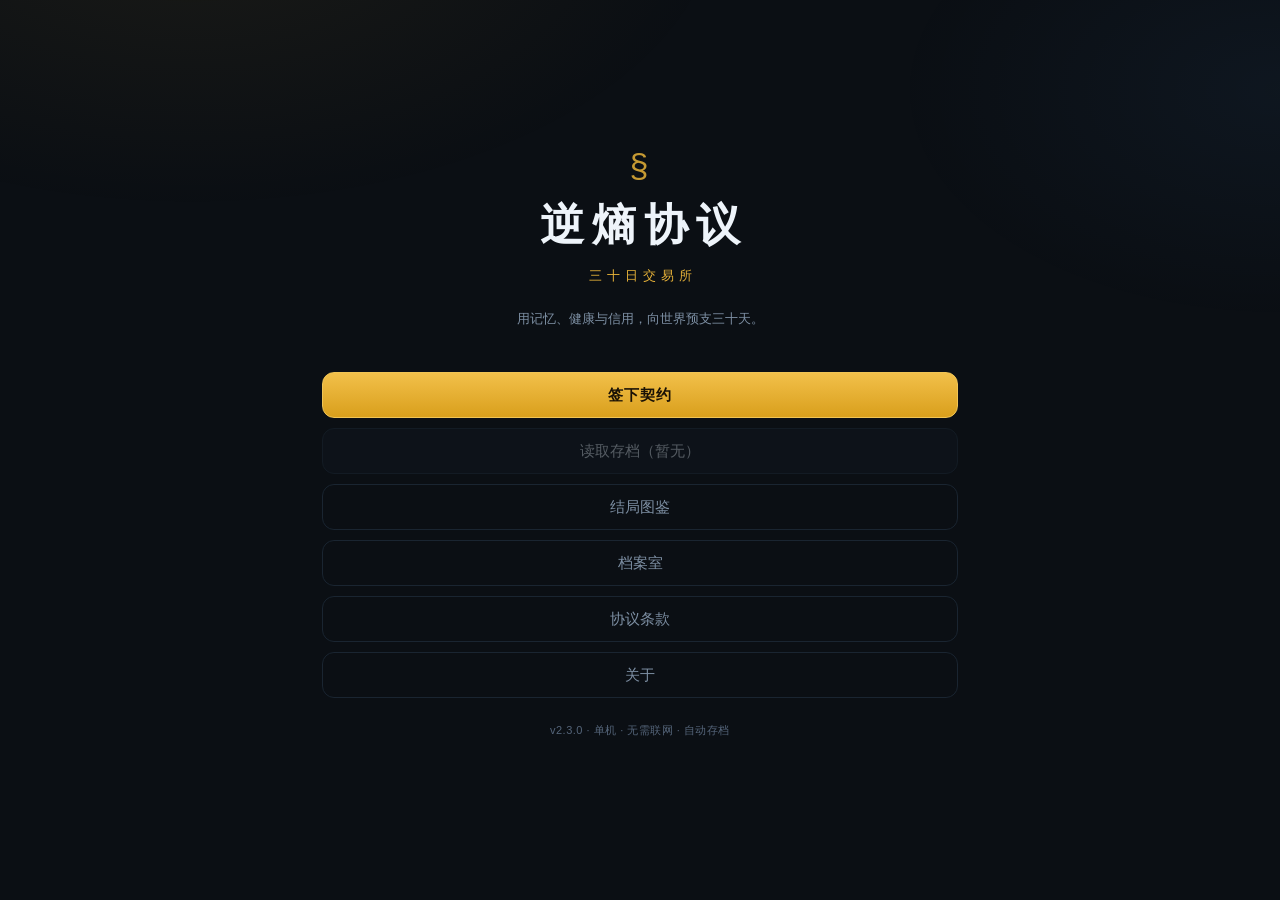
<file: index.html>
<!doctype html>
<!-- 逆熵协议 v2.3.0 · 单文件网页版 · 双击就能玩，不需要联网 -->
<html lang="zh-CN">
<head>
<meta charset="utf-8">
<meta name="viewport" content="width=device-width, initial-scale=1, viewport-fit=cover">
<meta name="theme-color" content="#0b0f14">
<meta name="application-name" content="逆熵协议">
<meta name="description" content="逆熵协议：三十日交易所 —— 单机文字策略游戏">
<title>逆熵协议 · 三十日交易所</title>

<style>
/* 逆熵协议 · style.css */
:root{
  --bg:#0b0f14;
  --panel:#131a23;
  --panel-2:#0e141b;
  --line:#22303f;
  --line-soft:#1a2531;
  --text:#cfd8e3;
  --text-hi:#eef4fa;
  --dim:#7d8fa3;
  --accent:#e8b339;
  --accent-soft:#3a2f13;
  --cool:#58a6ff;
  --good:#46b17b;
  --bad:#e5534b;
  --event:#d29922;
  --radius:12px;
  --tap:46px;
}
*{box-sizing:border-box;-webkit-tap-highlight-color:transparent;}
html,body{margin:0;padding:0;height:100%;}
body{
  background:var(--bg);
  color:var(--text);
  font-family:-apple-system,BlinkMacSystemFont,"Segoe UI","PingFang SC","Hiragino Sans GB","Microsoft YaHei",sans-serif;
  font-size:15px;line-height:1.6;
  overflow:hidden;
  -webkit-font-smoothing:antialiased;
}
body::before{
  content:"";position:fixed;inset:0;pointer-events:none;z-index:0;
  background:
    radial-gradient(900px 500px at 15% -10%, rgba(232,179,57,.07), transparent 60%),
    radial-gradient(700px 420px at 100% 10%, rgba(88,166,255,.05), transparent 55%);
}
.hidden{display:none !important;}
#screen-game{overflow-y:auto;overscroll-behavior:contain;}
#screen-game > *{flex-shrink:0;}
.num{font-variant-numeric:tabular-nums;}

/* ---------- 屏幕骨架 ---------- */
.screen{
  position:relative;z-index:1;
  height:100dvh;height:100vh;height:100dvh;
  display:flex;flex-direction:column;
  padding:calc(env(safe-area-inset-top) + 10px) 14px calc(env(safe-area-inset-bottom) + 10px);
  max-width:560px;margin:0 auto;width:100%;
}
.scroll-body{flex:1;overflow-y:auto;-webkit-overflow-scrolling:touch;padding-bottom:14px;}

/* ---------- 标题页 ---------- */
.title-wrap{
  flex:1;display:flex;flex-direction:column;justify-content:center;
  text-align:center;gap:6px;padding-bottom:12px;
}
.logo-mark{
  font-size:34px;color:var(--accent);opacity:.85;line-height:1;
  letter-spacing:2px;margin-bottom:2px;
}
.game-title{
  font-size:34px;letter-spacing:8px;margin:0;color:var(--text-hi);font-weight:600;
  text-indent:8px;
}
.game-sub{
  margin:0;color:var(--accent);letter-spacing:5px;font-size:13px;text-indent:5px;
}
.tagline{
  color:var(--dim);font-size:13px;margin:16px 24px 0;min-height:2.4em;
}
.title-buttons{
  display:flex;flex-direction:column;gap:10px;margin:26px 18px 0;
}
.foot-note{
  color:#55657a;font-size:11px;text-align:center;margin:18px 0 0;letter-spacing:.5px;
}
.foot-note.warn{color:#d29922;margin-top:8px;}
.persist-hint{font-size:11px;color:#d29922;text-align:center;margin:0 0 6px;line-height:1.4;}

/* ---------- 按钮 ---------- */
.btn{
  appearance:none;border:1px solid var(--line);background:var(--panel);color:var(--text);
  min-height:var(--tap);padding:10px 16px;border-radius:var(--radius);
  font-size:15px;font-family:inherit;cursor:pointer;
  display:flex;align-items:center;justify-content:center;gap:8px;
  transition:background .12s ease,border-color .12s ease,transform .06s ease;
  text-align:center;
}
.btn:active{transform:scale(.985);}
.btn:hover{background:#18212c;}
.btn-primary{
  background:linear-gradient(180deg,#f2c04a,#d99f1c);border-color:#f0c455;
  color:#1a1206;font-weight:700;letter-spacing:1px;
}
.btn-primary:hover{background:linear-gradient(180deg,#ffd066,#e6ad2b);}
.btn-ghost{background:transparent;border-color:var(--line-soft);color:var(--dim);}
.btn-ghost:hover{color:var(--text);border-color:var(--line);}
.btn.wide{width:100%;}
.btn.danger{color:#f08a84;border-color:#4a2523;margin-top:26px;}
.btn:disabled{opacity:.38;cursor:not-allowed;}
.icon-btn{
  appearance:none;background:transparent;border:1px solid var(--line-soft);color:var(--dim);
  width:40px;height:40px;border-radius:10px;font-size:18px;cursor:pointer;
  display:flex;align-items:center;justify-content:center;
}
.icon-btn:hover{color:var(--text);border-color:var(--line);}

/* ---------- 顶栏 ---------- */
.topbar{
  display:flex;align-items:center;gap:10px;margin-bottom:14px;
}
.topbar-title{flex:1;font-size:15px;letter-spacing:3px;color:var(--text-hi);}
.topbar-right{width:40px;}
.lead{color:var(--dim);font-size:13px;margin:0 0 18px;}
.section-h{
  font-size:13px;letter-spacing:2px;color:var(--accent);margin:26px 0 10px;
  border-left:3px solid var(--accent);padding-left:8px;font-weight:600;
}
.rules-body h3,.rules-actions h3{margin:0;}

/* ---------- 规则页 ---------- */
.rule-block{margin-bottom:20px;}
.rule-block h3{
  font-size:14px;color:var(--text-hi);margin:0 0 6px;letter-spacing:1px;font-weight:600;
}
.rule-block p{margin:0 0 6px;font-size:13.5px;color:var(--dim);}
.rule-block p strong{color:var(--text);font-weight:600;}
.rules-actions{display:flex;flex-direction:column;gap:6px;}
.rule-line{
  display:flex;gap:10px;align-items:baseline;
  padding:8px 10px;background:var(--panel-2);border:1px solid var(--line-soft);border-radius:9px;
}
.rule-line .rn{color:var(--text-hi);font-size:13.5px;min-width:76px;}
.rule-line .rd{color:var(--dim);font-size:12.5px;flex:1;}
.rule-line .rc{color:var(--accent);font-size:11px;white-space:nowrap;}
.rules-foot{margin:26px 0 6px;display:flex;flex-direction:column;gap:10px;}

/* ---------- HUD ---------- */
.hud{display:flex;align-items:center;gap:12px;margin-bottom:10px;}
.hud-day{display:flex;align-items:baseline;gap:5px;}
.hud-day-num{font-size:30px;font-weight:700;color:var(--text-hi);line-height:1;font-variant-numeric:tabular-nums;}
.hud-day-of{color:var(--dim);font-size:12px;}
.hud-ap{flex:1;display:flex;align-items:center;justify-content:flex-end;gap:8px;}
.ap-label{color:var(--dim);font-size:11px;letter-spacing:1px;}
.ap-pips{display:flex;gap:4px;}
.ap-pip{width:9px;height:9px;border-radius:50%;background:var(--line);}
.ap-pip.on{background:var(--accent);box-shadow:0 0 8px rgba(232,179,57,.55);}
.ap-num{color:var(--accent);font-size:13px;font-weight:700;font-variant-numeric:tabular-nums;min-width:18px;}

/* ---------- 资源 ---------- */
.stats{
  display:grid;grid-template-columns:repeat(4,1fr);gap:6px;margin-bottom:8px;
}
.stat{
  background:var(--panel-2);border:1px solid var(--line-soft);border-radius:9px;
  padding:6px 7px;
}
.stat .k{font-size:10px;color:var(--dim);letter-spacing:.5px;}
.stat .v{font-size:15px;font-weight:700;color:var(--text-hi);font-variant-numeric:tabular-nums;}
.stat.warn .v{color:var(--bad);}
.stat.good .v{color:var(--good);}
.stat.ent .v{color:var(--event);}
.stat small{font-size:9px;color:var(--dim);font-weight:400;}

/* ---------- 碎片 ---------- */
.frags{display:flex;flex-wrap:wrap;gap:5px;margin-bottom:8px;min-height:24px;}
.frag{
  font-size:11px;padding:3px 8px;border-radius:20px;cursor:pointer;
  background:rgba(88,166,255,.10);border:1px solid rgba(88,166,255,.35);color:#9fc7f5;
  white-space:nowrap;
}
.frag:hover{background:rgba(88,166,255,.18);}
.frag.badge{background:rgba(232,179,57,.14);border-color:rgba(232,179,57,.5);color:#f0c455;}
.frag-empty{color:#4d5d70;font-size:11px;}

/* ---------- 日志 ---------- */
.log{
  flex:0 0 auto;height:clamp(120px,24vh,200px);overflow-y:auto;
  background:var(--panel-2);border:1px solid var(--line-soft);border-radius:var(--radius);
  padding:10px 12px;font-size:12.5px;line-height:1.72;margin-bottom:10px;
  scrollbar-width:none;-ms-overflow-style:none;
}
.log::-webkit-scrollbar{display:none;width:0;height:0;}
.log div{margin-bottom:1px;word-break:break-word;}
.log .good{color:var(--good);}
.log .bad{color:var(--bad);}
.log .info{color:var(--cool);}
.log .event{color:var(--event);font-weight:600;}
.log .sys{color:var(--dim);}
.log .story{color:#c8b389;font-style:italic;}

/* ---------- 行动 ---------- */
.actions-wrap{margin-bottom:8px;}
.actions-h{
  display:flex;justify-content:space-between;align-items:baseline;
  font-size:11px;letter-spacing:2px;color:var(--dim);margin-bottom:7px;
}
.actions{display:grid;grid-template-columns:1fr 1fr;gap:7px;}
.action{
  appearance:none;text-align:left;cursor:pointer;font-family:inherit;
  background:var(--panel);border:1px solid var(--line);border-radius:10px;
  padding:8px 9px;color:var(--text);min-height:56px;
  display:flex;flex-direction:column;gap:2px;justify-content:center;
  transition:background .12s,border-color .12s,transform .06s;
}
.action:hover:not(:disabled){background:#18212c;border-color:#2f4154;}
.action:active:not(:disabled){transform:scale(.985);}
.action:disabled{opacity:.34;cursor:not-allowed;}
.action .an{font-size:13px;font-weight:700;color:var(--text-hi);display:flex;justify-content:space-between;gap:6px;}
.action .an .cost{font-size:10px;color:var(--accent);font-weight:600;}
.action .ad{font-size:10.5px;color:var(--dim);line-height:1.4;text-wrap:pretty;overflow-wrap:break-word;}
.action .ar{font-size:10px;color:var(--bad);}
.action.special{background:var(--accent-soft);border-color:#5a4a1c;}

/* ---------- 底部 ---------- */
.footer-bar{
  position:sticky;bottom:calc(-1 * (env(safe-area-inset-bottom) + 10px));z-index:5;
  padding:22px 0 calc(env(safe-area-inset-bottom) + 2px);
  background:linear-gradient(180deg,rgba(11,15,20,0) 0,#0b0f14 62%);
  margin-top:auto;
}
.muted{color:#55657a;}

/* ---------- 弹层 ---------- */
.modal-root{
  position:fixed;inset:0;z-index:50;display:flex;align-items:center;justify-content:center;
  background:rgba(4,7,11,.72);backdrop-filter:blur(3px);
  padding:16px;
}
.modal{
  width:100%;max-width:520px;max-height:86dvh;overflow-y:auto;
  background:linear-gradient(180deg,#141c26,#0f151d);
  border:1px solid #2a3a4d;border-radius:16px;
  padding:20px 18px;box-shadow:0 24px 60px rgba(0,0,0,.55);
  animation:pop .16s ease-out;
}
@keyframes pop{from{opacity:0;transform:translateY(10px) scale(.985);}to{opacity:1;transform:none;}}
.modal-kicker{font-size:10px;letter-spacing:3px;color:var(--accent);margin-bottom:8px;}
.modal h2{
  margin:0 0 12px;font-size:19px;color:var(--text-hi);letter-spacing:1px;font-weight:600;
}
.modal p{font-size:13.5px;color:#b9c6d5;margin:0 0 10px;line-height:1.78;}
.modal p.q{color:#d8c79a;border-left:2px solid rgba(232,179,57,.4);padding-left:10px;font-style:italic;}
.modal .choices{display:flex;flex-direction:column;gap:8px;margin-top:16px;}
.choice{
  appearance:none;font-family:inherit;text-align:left;cursor:pointer;
  background:var(--panel);border:1px solid var(--line);border-radius:10px;
  padding:11px 13px;color:var(--text);font-size:14px;min-height:48px;
  display:flex;flex-direction:column;gap:3px;
}
.choice:hover:not(:disabled){background:#1a2431;border-color:var(--accent);}
.choice:disabled{opacity:.4;}
.choice .req{font-size:11px;color:var(--bad);}
.modal .row{display:flex;gap:8px;margin-top:14px;}
.modal .row .btn{flex:1;}
.modal .amount-box{display:flex;gap:8px;flex-wrap:wrap;margin:12px 0 4px;}
.chip{
  appearance:none;font-family:inherit;cursor:pointer;font-size:12px;
  background:var(--panel-2);border:1px solid var(--line);color:var(--text);
  border-radius:20px;padding:6px 12px;min-height:36px;
}
.chip:hover{border-color:var(--accent);color:var(--accent);}
.amount-input{
  width:100%;font-family:inherit;font-size:22px;font-variant-numeric:tabular-nums;
  background:#0a1017;border:1px solid var(--line);border-radius:10px;
  color:var(--accent);padding:12px 14px;text-align:center;outline:none;
}
.amount-input:focus{border-color:var(--accent);}
.modal .hint{font-size:11.5px;color:var(--dim);text-align:center;margin-top:6px;}

/* ---------- 结局 ---------- */
.ending-wrap{
  flex:1;display:flex;flex-direction:column;justify-content:flex-start;overflow-y:auto;
  text-align:center;padding:22px 4px;
}
.ending-kicker{font-size:10px;letter-spacing:4px;color:var(--dim);}
.ending-title{
  font-size:30px;letter-spacing:6px;margin:10px 0 18px;color:var(--accent);
  font-weight:600;text-indent:6px;
}
.ending-text{text-align:left;font-size:13.5px;color:#b9c6d5;line-height:1.9;}
.ending-text p{margin:0 0 12px;}
.ending-stats{
  display:grid;grid-template-columns:repeat(3,1fr);gap:6px;margin:22px 0 18px;
}
.ending-stats .stat{background:rgba(255,255,255,.02);}
.ending-buttons{display:flex;flex-direction:column;gap:9px;}

/* ---------- 横屏/大屏 ---------- */
@media (min-width:720px){
  .screen{max-width:720px;padding-left:24px;padding-right:24px;}
  .stats{grid-template-columns:repeat(6,1fr);}
  .actions{grid-template-columns:repeat(3,1fr);}
  .game-title{font-size:44px;}
  .log{max-height:36vh;}
}
@media (max-height:640px){
  .game-title{font-size:28px;}
  .title-buttons{margin-top:14px;}
  .log{height:96px;}
  .action{min-height:50px;padding:6px 8px;}
  .game-title{letter-spacing:5px;}
}


/* ---------- v1.2 新增 ---------- */
/* 每日小报 */
.newsbar{
  display:flex;align-items:flex-start;gap:7px;margin:6px 0 4px;padding:6px 9px;border-radius:8px;
  background:rgba(210,153,34,.08);border:1px solid rgba(210,153,34,.26);
  color:#d9c08a;font-size:11.5px;line-height:1.5;
}
.nb-tag{
  flex:0 0 auto;font-size:10px;letter-spacing:1px;color:var(--event);
  border:1px solid rgba(210,153,34,.45);border-radius:4px;padding:0 4px;margin-top:1px;
}
.nb-text{
  flex:1 1 auto;min-width:0;
  display:-webkit-box;-webkit-line-clamp:2;-webkit-box-orient:vertical;overflow:hidden;
}
.nb-mul{flex:0 0 auto;font-size:11px;color:#b99b52;white-space:nowrap;margin-top:1px;}
/* 被典当掉的日志 */
.log .lost{color:#4a5a6b;font-style:italic;letter-spacing:1px;}
.log .news{color:#b99b52;}
/* 结局图鉴 */
.g-grid{display:grid;grid-template-columns:1fr 1fr;gap:8px;}
.g-card{
  background:var(--panel-2);border:1px solid var(--line-soft);border-radius:10px;
  padding:9px 10px;min-height:84px;opacity:.7;
}
.g-card.got{opacity:1;border-color:rgba(232,179,57,.35);background:rgba(232,179,57,.05);}
.g-title{font-size:13px;font-weight:700;color:var(--text-hi);margin-bottom:4px;letter-spacing:1px;}
.g-card:not(.got) .g-title{color:#54657a;}
.g-body{font-size:11.5px;color:var(--dim);line-height:1.55;}
.g-card.got .g-body{color:#c8b389;}
.g-ach{margin-top:4px;}
.g-count{font-size:12px;color:var(--dim);margin:0 0 6px;}
.g-line{display:flex;flex-direction:column;padding:7px 2px;border-bottom:1px solid var(--line-soft);opacity:.5;}
.g-line.got{opacity:1;}
.g-line .gn{font-size:13px;color:var(--text-hi);}
.g-line.got .gn{color:var(--accent);}
.g-line .gd{font-size:11.5px;color:var(--dim);}
/* 开局身份 */
.choice.origin{padding:13px 14px;}
.choice .perk{font-size:11px;color:var(--accent);margin-top:5px;letter-spacing:.5px;}
/* 人生报告 */
.life-report{margin:2px 0 12px;text-align:left;}
.life-report .section-h{margin:0 0 8px;}
.rep-line{display:flex;justify-content:space-between;gap:10px;padding:5px 2px;border-bottom:1px solid var(--line-soft);font-size:13px;}
.rep-line .rk{color:var(--dim);flex:0 0 auto;}
.rep-line .rv{color:var(--text-hi);text-align:right;word-break:break-word;}
/* 提示条 */
.toast{
  position:fixed;left:50%;bottom:calc(env(safe-area-inset-bottom) + 26px);
  transform:translateX(-50%);z-index:60;
  background:rgba(19,26,35,.96);border:1px solid rgba(232,179,57,.45);
  color:var(--accent);font-size:13px;padding:9px 16px;border-radius:999px;
  box-shadow:0 8px 26px rgba(0,0,0,.5);max-width:88vw;text-align:center;
}

/* 存档槽 */
.slots{display:flex;flex-direction:column;gap:8px;margin-top:12px;}
.slot-row{
  display:flex;align-items:center;gap:10px;
  background:var(--panel-2);border:1px solid var(--line-soft);border-radius:10px;padding:10px 11px;
}
.slot-info{flex:1;min-width:0;}
.slot-name{font-size:13px;color:var(--text-hi);font-weight:600;letter-spacing:1px;}
.slot-desc{font-size:11.5px;color:var(--dim);margin-top:2px;white-space:nowrap;overflow:hidden;text-overflow:ellipsis;}
.slot-acts{display:flex;gap:6px;flex:0 0 auto;}
.slot-btn{
  appearance:none;font-family:inherit;cursor:pointer;font-size:12px;
  padding:6px 10px;border-radius:8px;background:var(--panel);border:1px solid var(--line);
  color:var(--text);min-height:32px;
}
.slot-btn:hover{border-color:var(--accent);color:var(--text-hi);}
.slot-btn.primary{background:var(--accent-soft);border-color:rgba(232,179,57,.45);color:var(--accent);}
.slot-btn.danger{color:#f08a84;border-color:#4a2523;}


/* ---------- v2.0 新增 ---------- */
.log .w3{color:#8fa6c0;}
.membar{
  appearance:none;font-family:inherit;cursor:pointer;text-align:left;
  width:100%;background:transparent;border:0;color:var(--cool);
  font-size:11.5px;letter-spacing:.5px;padding:0 0 8px;
}
.membar:hover{color:var(--text-hi);}
.contract{
  margin:0 0 8px;padding:6px 9px;border-radius:8px;
  background:rgba(88,166,255,.07);border:1px solid rgba(88,166,255,.22);
  color:#a9c8e8;font-size:11.5px;line-height:1.5;
}
.choice .memt{font-size:13px;line-height:1.5;}
.memlist{display:flex;flex-direction:column;gap:7px;margin-top:12px;max-height:52dvh;overflow-y:auto;}
.memrow{
  background:var(--panel-2);border:1px solid var(--line-soft);border-radius:9px;
  padding:8px 10px;font-size:12.5px;color:#c8b389;line-height:1.55;
}
.codex-item{
  border-left:2px solid var(--line-soft);padding:8px 0 8px 12px;margin-bottom:10px;opacity:.55;
}
.codex-item.got{opacity:1;border-left-color:var(--accent);}
.codex-t{font-size:13px;color:var(--text-hi);font-weight:600;letter-spacing:1px;margin-bottom:4px;}
.codex-item:not(.got) .codex-t{color:#54657a;}
.codex-b{font-size:12.5px;color:var(--dim);line-height:1.7;}
.codex-item.got .codex-b{color:#b9c6d5;}
.codex-b p{margin:0 0 4px;}
.frag-story{font-size:12px;color:#a08a5f;font-style:italic;}
.epi{
  font-size:12.5px;color:#c8b389;font-style:italic;text-align:center;
  margin:10px 0;line-height:1.8;
}


/* 手动复制弹层 */
.copy-area{
  width:100%;min-height:120px;margin:8px 0 0;padding:10px;
  background:var(--panel-2);border:1px solid var(--line);border-radius:10px;
  color:var(--text);font-family:inherit;font-size:12.5px;line-height:1.7;resize:vertical;
}

/* ---------- v2.2.0 新增 ---------- */
/* 熵值条 */
.ent-row{grid-column:1 / -1;display:flex;align-items:center;gap:8px;margin-top:3px;padding:1px 2px 0;}
.ent-l{font-size:10px;color:var(--dim);letter-spacing:1px;}
.ent-bar{display:flex;gap:3px;flex:1 1 auto;}
.ent-pip{height:6px;flex:1 1 0;border-radius:3px;background:#1c2733;transition:background .2s;}
.ent-pip.on{background:linear-gradient(90deg,#8a5a1a,#e8b339);box-shadow:0 0 6px rgba(232,179,57,.35);}
.ent-n{font-size:10px;color:#b99b52;font-variant-numeric:tabular-nums;}

/* 今日异变 / 特殊日 / 预告 */
.worldbar{
  display:flex;flex-wrap:wrap;align-items:center;gap:4px 8px;margin:4px 0 6px;padding:5px 9px;
  border-radius:8px;background:rgba(88,166,255,.06);border:1px solid rgba(88,166,255,.18);
  font-size:11.5px;line-height:1.5;
}
.wb-tag{font-size:9.5px;letter-spacing:1px;color:var(--cool);border:1px solid rgba(88,166,255,.4);border-radius:4px;padding:0 4px;}
.wb-tag.sp{color:var(--accent);border-color:rgba(232,179,57,.5);}
.wb-name{color:var(--text-hi);font-weight:600;}
.wb-desc{color:var(--dim);}
.wb-warn{flex:1 0 100%;color:var(--event);font-size:11px;margin-top:1px;}

/* 日结小结 */
.summary{
  display:flex;flex-wrap:wrap;gap:3px 11px;align-items:center;margin:0 0 8px;padding:6px 9px;
  border-radius:8px;background:rgba(70,177,123,.07);border:1px solid rgba(70,177,123,.22);
  font-size:11.5px;line-height:1.5;
}
.sm-t{font-size:10px;letter-spacing:1px;color:var(--good);}
.sm-i{color:var(--dim);font-variant-numeric:tabular-nums;}
.sm-i.up{color:var(--good);}
.sm-i.down{color:var(--bad);}
.sm-c{color:var(--accent);}

/* 委托三选一 */
.ct-head{font-size:10px;letter-spacing:1px;color:var(--cool);margin-bottom:5px;}
.ct-opt{
  display:flex;flex-direction:column;gap:2px;width:100%;text-align:left;
  background:var(--panel-2);border:1px solid var(--line-soft);border-radius:8px;
  padding:6px 8px;margin-bottom:5px;color:inherit;font:inherit;cursor:pointer;
}
.ct-opt:last-child{margin-bottom:0;}
.ct-opt:active{transform:scale(.99);}
.ct-type{align-self:flex-start;font-size:9.5px;letter-spacing:1px;color:var(--accent);border:1px solid rgba(232,179,57,.35);border-radius:4px;padding:0 4px;}
.ct-t{font-size:12px;color:var(--text-hi);line-height:1.45;}
.ct-h{font-size:10.5px;color:var(--dim);}

/* 收益预览 */
.action .apv{font-size:10px;color:var(--good);font-weight:600;}

/* 飘字 */
.float-num{
  position:fixed;left:50%;top:36%;z-index:99;pointer-events:none;
  font-size:19px;font-weight:800;letter-spacing:.5px;
  animation:floatUp 1.1s ease-out forwards;
}
.float-num.up{color:var(--good);text-shadow:0 0 12px rgba(70,177,123,.5);}
.float-num.down{color:var(--bad);text-shadow:0 0 12px rgba(229,83,75,.5);}
@keyframes floatUp{
  0%{opacity:0;transform:translate(-50%,10px) scale(.9);}
  20%{opacity:1;transform:translate(-50%,0) scale(1);}
  100%{opacity:0;transform:translate(-50%,-46px) scale(1.02);}
}


/* =========================================================
   v2.3.0 · 一屏作战界面
   目标：手机一屏放下，不整页上下滑；日志是唯一滚动区
   ========================================================= */

/* 顶栏收紧 */
.hud{margin-bottom:7px;gap:10px;}
.hud-day-num{font-size:26px;}
.hud .icon-btn{width:34px;height:34px;font-size:16px;border-radius:9px;}
.ap-pips{gap:3px;}
.ap-pip{width:8px;height:8px;}

/* 四项主数值 */
.vitals{display:grid;grid-template-columns:repeat(4,1fr);gap:6px;margin-bottom:5px;}
.vital{
  position:relative;overflow:hidden;
  background:var(--panel-2);border:1px solid var(--line-soft);border-radius:9px;
  padding:5px 8px 7px;
}
.vital .vk{display:block;font-size:9.5px;color:var(--dim);letter-spacing:1.5px;line-height:1.3;}
.vital .vv{display:block;white-space:nowrap;font-size:clamp(12px,4.4vw,16px);font-weight:700;color:var(--text-hi);line-height:1.2;font-variant-numeric:tabular-nums;}
.vital .vv small{font-size:9px;font-weight:400;color:var(--dim);margin-left:1px;}
.vital.warn .vv{color:var(--bad);}
.vital.ent .vv{color:var(--accent);}
.vital.ent.hot .vv{color:var(--bad);}
.epips{position:absolute;left:8px;right:8px;bottom:4px;display:flex;gap:2px;height:3px;}
.epips i{flex:1 1 0;background:#26313f;border-radius:1px;}
.epips i.on{background:var(--accent);}
.vital.ent.hot .epips i.on{background:var(--bad);}

/* 次要数值：一行小字 */
.substats{
  display:flex;align-items:center;gap:5px;overflow-x:auto;white-space:nowrap;
  font-size:10px;color:#6d8093;margin:0 1px 6px;scrollbar-width:none;
}
.substats::-webkit-scrollbar{display:none;}
.substats b{color:#9fb2c6;font-weight:600;font-variant-numeric:tabular-nums;}
.substats b.warn{color:var(--bad);}
.substats .sep{color:#33445a;}

/* 今日状况条 */
.ctx{display:flex;align-items:center;gap:5px;margin-bottom:6px;}
.ctx-chips{display:flex;gap:5px;overflow-x:auto;flex:1 1 auto;min-width:0;scrollbar-width:none;}
.ctx-chips::-webkit-scrollbar{display:none;}
.ctx-chip{
  appearance:none;font-family:inherit;cursor:pointer;flex:0 0 auto;white-space:nowrap;
  font-size:10.5px;line-height:1;padding:5px 8px;border-radius:999px;
  background:rgba(88,166,255,.06);border:1px solid rgba(88,166,255,.2);color:#9fc0de;
}
.ctx-chip b{font-weight:600;color:#cfe1f2;margin-left:3px;}
.ctx-chip.wb{background:rgba(88,166,255,.1);border-color:rgba(88,166,255,.32);color:#a9c8e8;}
.ctx-chip.sp{background:rgba(210,153,34,.08);border-color:rgba(210,153,34,.34);color:#e0bd76;}
.ctx-chip.sp b{color:#f0d59a;}
.ctx-chip.warn{background:rgba(229,83,75,.07);border-color:rgba(229,83,75,.3);color:#e79a95;}
.membar{
  appearance:none;font-family:inherit;cursor:pointer;flex:0 0 auto;width:auto;margin:0;
  font-size:10.5px;line-height:1;padding:5px 8px;border-radius:999px;white-space:nowrap;
  background:transparent;border:1px dashed var(--line);color:#7fa3c6;
}
.membar:hover{color:var(--text-hi);border-color:var(--cool);}

/* 日结小结（一行） */
.summary{
  display:flex;align-items:center;gap:7px;overflow-x:auto;white-space:nowrap;
  font-size:10.5px;color:#7289a1;margin:0 0 6px;padding:5px 9px;border-radius:8px;
  background:rgba(70,177,123,.06);border:1px solid rgba(70,177,123,.22);scrollbar-width:none;
}
.summary::-webkit-scrollbar{display:none;}
.summary .sm-t{font-size:10px;letter-spacing:1px;color:#9ab7cf;}
.summary .sm-i.up{color:var(--good);}
.summary .sm-i.down{color:var(--bad);}
.summary .sm-c{color:var(--accent);}

/* 今日委托：窄条 */
.contract{margin:0 0 6px;padding:0;background:none;border:0;}
.ct-head{
  display:flex;align-items:baseline;justify-content:space-between;gap:8px;
  font-size:10.5px;letter-spacing:2px;color:var(--dim);margin-bottom:5px;
}
.ct-note{font-size:10px;letter-spacing:0;color:#55657a;}
.ct-opt{
  display:flex;flex-direction:row;align-items:center;gap:8px;width:100%;text-align:left;
  background:rgba(88,166,255,.05);border:1px solid rgba(88,166,255,.22);border-radius:9px;
  padding:6px 9px;margin-bottom:5px;color:var(--text);font:inherit;cursor:pointer;
}
.ct-opt:last-child{margin-bottom:0;}
.ct-opt:hover{background:rgba(88,166,255,.1);border-color:rgba(88,166,255,.42);}
.ct-opt:active{transform:scale(.99);}
.ct-type{
  flex:0 0 auto;font-size:9.5px;letter-spacing:1px;color:#8fb4d8;
  border:1px solid rgba(88,166,255,.32);border-radius:4px;padding:1px 4px;
}
.ct-main{flex:1 1 auto;min-width:0;display:flex;flex-direction:column;gap:1px;}
.ct-t{font-size:12px;color:#d3e0ec;line-height:1.35;white-space:nowrap;overflow:hidden;text-overflow:ellipsis;}
.ct-h{font-size:9.8px;color:#7d8fa3;line-height:1.3;white-space:nowrap;overflow:hidden;text-overflow:ellipsis;}
.ct-cur{
  margin:0;padding:6px 9px;border-radius:8px;font-size:11px;line-height:1.5;color:#a9c8e8;
  background:rgba(88,166,255,.06);border:1px solid rgba(88,166,255,.2);
}

/* 日志：唯一滚动区（提高优先级，盖掉 #screen-game > * 的 flex-shrink:0） */
#screen-game .log{
  flex:1 1 auto;min-height:52px;height:auto;margin-bottom:5px;
  padding:8px 11px;font-size:11.8px;line-height:1.62;
}

/* 底部行动区 */
.dock{flex:0 0 auto;padding-top:5px;border-top:1px solid #16212c;}
.tabbar{display:flex;gap:4px;margin-bottom:6px;}
.tab{
  appearance:none;font-family:inherit;cursor:pointer;flex:1 1 0;
  display:flex;align-items:center;justify-content:center;gap:5px;
  background:transparent;border:1px solid transparent;border-radius:8px;padding:6px 0;
  font-size:11.5px;letter-spacing:1px;color:#6f8296;
  transition:background .12s,color .12s;
}
.tab b{font-size:9.5px;font-weight:600;color:#4d6076;background:#151f29;border-radius:999px;padding:0 5px;line-height:1.5;}
.tab.on{background:#18222e;border-color:#26374a;color:var(--text-hi);}
.tab.on b{color:var(--accent);background:rgba(232,179,57,.1);}

.actions{display:grid;grid-template-columns:1fr 1fr;gap:6px;}
.fragrow{grid-column:1 / -1;display:flex;flex-wrap:wrap;align-items:center;gap:5px;min-height:20px;}
.fragrow .frag{font-size:10.5px;padding:3px 7px;}
.fragrow .frag-empty{font-size:10px;}
.action{min-height:0;padding:6px 8px;gap:0;border-radius:9px;}
.action .an{font-size:12.5px;line-height:1.25;}
.action .an .cost{font-size:9.5px;}
.action .ad{
  font-size:9.8px;line-height:1.3;color:#7d8fa3;margin-top:1px;
  display:block;max-height:2.6em;overflow:hidden;text-wrap:balance;
}
.action .apv{font-size:9.8px;line-height:1.25;color:#8fbf9c;margin-top:1px;}
.action .ar{font-size:9.8px;line-height:1.3;color:#c9706b;margin-top:1px;}
.action.off{opacity:.42;}

/* 结束这一天 */
.endrow{display:flex;align-items:center;gap:10px;margin-top:7px;}
.endrow .tax{flex:1 1 auto;text-align:right;font-size:10px;color:#55657a;font-variant-numeric:tabular-nums;}
#btn-endday{flex:0 0 auto;min-height:42px;padding:9px 20px;font-size:14px;letter-spacing:1px;}
.persist-hint{margin:5px 0 0;text-align:left;}

/* 矮屏收紧 */
@media (max-height:700px){
  .hud-day-num{font-size:23px;}
  .vital .vv{font-size:15px;}
  .vital{padding:4px 7px 6px;}
  .action .apv{display:none;}
  .action .ad{font-size:9.5px;max-height:1.3em;}
  .ct-h{font-size:9.5px;}
  .log{font-size:11px;line-height:1.55;}
  .tabbar{margin-bottom:5px;}
}
@media (max-height:600px){
  .vitals{margin-bottom:3px;}
  .substats{display:none;}
  .ct-h{display:none;}
  .summary{display:none;}
}
@media (min-width:720px){
  .actions{grid-template-columns:1fr 1fr;}
  .log{font-size:12.4px;}
}

</style>
</head>
<body>

<!-- ============ 标题页 ============ -->
<section id="screen-title" class="screen">
  <div class="title-wrap">
    <div class="logo-mark">§</div>
    <h1 class="game-title">逆熵协议</h1>
    <p class="game-sub">三十日交易所</p>
    <p class="tagline" id="tagline"></p>

    <div class="title-buttons">
      <button class="btn btn-primary" id="btn-new">签下契约</button>
      <button class="btn" id="btn-continue">读取存档</button>
      <button class="btn btn-ghost" id="btn-gallery">结局图鉴</button>
      <button class="btn btn-ghost" id="btn-codex">档案室</button>
      <button class="btn btn-ghost" id="btn-rules">协议条款</button>
      <button class="btn btn-ghost" id="btn-about">关于</button>
    </div>

    <p class="foot-note">
      <span id="title-version"></span> · 单机 · 无需联网 · 自动存档
    </p>
    <p class="foot-note warn hidden" id="title-warn">当前页面不能保存进度（浏览器禁止本地存储），关掉就没了</p>
  </div>
</section>

<!-- ============ 规则页 ============ -->
<section id="screen-rules" class="screen hidden">
  <header class="topbar">
    <button class="icon-btn" id="btn-rules-back">←</button>
    <div class="topbar-title">协议条款</div>
    <div class="topbar-right"></div>
  </header>
  <div class="scroll-body">
    <p class="lead">在签字之前，你有权读完它。读完之后，你仍然可以后悔——但只有一次。</p>
    <div id="rules-body"></div>
    <h3 class="section-h">每日行动（每项消耗 1 行动点）</h3>
    <div id="rules-actions" class="rules-actions"></div>
    <div class="rules-foot">
      <button class="btn btn-primary wide" id="btn-rules-start">我读完了，签</button>
      <button class="btn btn-ghost wide" id="btn-rules-close">先不签</button>
    </div>
  </div>
</section>

<!-- ============ 关于页 ============ -->
<section id="screen-about" class="screen hidden">
  <header class="topbar">
    <button class="icon-btn" id="btn-about-back">←</button>
    <div class="topbar-title">关于</div>
    <div class="topbar-right"></div>
  </header>
  <div class="scroll-body">
    <div id="about-body"></div>
    <button class="btn btn-ghost wide danger" id="btn-clear-save">清除全部存档</button>
  </div>
</section>

<!-- ============ 结局图鉴 ============ -->
<section id="screen-gallery" class="screen hidden">
  <header class="topbar">
    <button class="icon-btn" id="btn-gallery-back">←</button>
    <div class="topbar-title">结局图鉴</div>
    <div class="topbar-right"></div>
  </header>
  <div class="scroll-body">
    <p class="lead" id="gallery-summary"></p>
    <div class="g-grid" id="gallery-endings"></div>
    <h3 class="section-h">成就</h3>
    <div class="g-ach" id="gallery-achievements"></div>
  </div>
</section>

<!-- ============ 档案室 ============ -->
<section id="screen-codex" class="screen hidden">
  <header class="topbar">
    <button class="icon-btn" id="btn-codex-back">←</button>
    <div class="topbar-title">档案室</div>
    <div class="topbar-right"></div>
  </header>
  <div class="scroll-body">
    <p class="lead" id="codex-summary"></p>
    <div id="codex-list"></div>
  </div>
</section>

<!-- ============ 游戏主界面 ============ -->
<section id="screen-game" class="screen hidden">
  <header class="hud">
    <div class="hud-day">
      <span class="hud-day-num" id="hud-day">1</span>
      <span class="hud-day-of">/ 30 天</span>
    </div>
    <div class="hud-ap">
      <span class="ap-label">AP</span>
      <div class="ap-pips" id="hud-ap"></div>
      <div class="ap-num" id="hud-ap-num"></div>
    </div>
    <button class="icon-btn" id="btn-menu">≡</button>
  </header>

  <div class="vitals" id="vitals"></div>
  <div class="substats" id="substats"></div>

  <div class="ctx" id="ctx">
    <div class="ctx-chips" id="ctxchips"></div>
    <button class="membar hidden" id="membar"></button>
  </div>

  <div class="summary hidden" id="summary"></div>
  <div class="contract hidden" id="contract"></div>

  <div class="log" id="log"></div>

  <div class="dock">
    <div class="tabbar" id="tabbar"></div>
    <div class="actions" id="actions"></div>
    <p class="persist-hint hidden" id="persist-hint">⚠ 当前页面不能存档，关掉就没了</p>
    <div class="endrow">
      <span class="tax" id="actions-hint"></span>
      <button class="btn btn-primary" id="btn-endday">结束这一天 →</button>
    </div>
  </div>
</section>

<!-- ============ 结局页 ============ -->
<section id="screen-ending" class="screen hidden">
  <div class="ending-wrap">
    <div class="ending-kicker">第三十日 · 结算</div>
    <h2 class="ending-title" id="ending-title"></h2>
    <div class="ending-text" id="ending-text"></div>
    <div class="ending-stats" id="ending-stats"></div>
    <div class="life-report" id="life-report"></div>
    <button class="btn btn-ghost wide" id="btn-copy-report">复制这份战绩</button>
    <div class="ending-buttons">
      <button class="btn btn-primary wide" id="btn-again">再来一次</button>
      <button class="btn btn-ghost wide" id="btn-to-title">回到门厅</button>
    </div>
    <p class="foot-note">这只是十三个结局里的一个。</p>
  </div>
</section>

<!-- ============ 弹层 ============ -->
<div id="toast" class="toast hidden"></div>
<div id="modal-root" class="modal-root hidden"></div>

<script>
/* =========================================================
   逆熵协议 · 内容 content.js
   —— 只放“文本 + 数值 + 剧情 + 结局”，不含规则逻辑
   —— 想更新游戏：改这个文件，然后把 version 加一
   ========================================================= */
window.CONTENT = {
  version: "2.3.0",
  title: "逆熵协议",
  subtitle: "三十日交易所",
  tagline: "用记忆、健康与信用，向世界预支三十天。",
  release: "2026-11-19",

  /* ---------------- 数值配置（改这里就能调平衡） ---------------- */
  config: {
    days: 30,
    apBase: 3,
    startCash: 3000,
    startHealth: 100, maxHealth: 100,
    startMemory: 100, maxMemory: 100,
    startCredit: 50,

    workPay: 800,
    workHealth: 6,
    restHealth: 18,

    taxBase: 100,
    taxGrowth: 15,
    taxCashRate: 0.04,

    debtRate: 0.05,
    loanDebt: 1050,

    lowRate: 0.03,
    compoundRate: 0.02,
    highCap: 5000,

    timeFoldHealth: 4,
    anchorIncomePenalty: 0.10,

    entropyMax: 10,
    forgetMemoryBelow: 30,
    forgetChance: 0.2,
    freeFragments: 2,
    badgeCount: 7,

    valuation: { influence: 100, ep: 300, memory: 80, intel: 50 }
  },

  /* ---------------- 每日异变（每天开场抽取一个，影响当日规则） ---------------- */
  worldStates: [
    { id: "rush", name: "抢工期", desc: "交易所临时加派，工价 +40%", mod: { workMul: 1.4 } },
    { id: "slump", name: "滞销日", desc: "工价 -15%，但记忆收购价 +50%", mod: { workMul: 0.85, pawnMul: 1.5 } },
    { id: "auditOff", name: "停账日", desc: "今天不查账：熵税 -40%", mod: { taxMul: 0.6 } },
    { id: "powercut", name: "停电", desc: "备用电源只够你多做一个动作：AP +1", mod: { apBonus: 1 } },
    { id: "intelHot", name: "情报热", desc: "学习情报半价（250 现金）", mod: { studyCost: 250 } },
    { id: "purge", name: "肃清", desc: "清点库存：今天免熵税，但工价 -20%", mod: { taxMul: 0, workMul: 0.8 } },
    { id: "nostalgia", name: "怀旧潮", desc: "全城都在回忆：记忆 +5", mod: { memoryAdd: 5 } },
    { id: "festival", name: "交易所庆典", desc: "今日委托奖励 ×1.5", mod: { contractMul: 1.5 } },
    { id: "collect", name: "催收日", desc: "催收车停在门口：熵税 +25%", mod: { taxMul: 1.25 } },
    { id: "jobfair", name: "招聘会", desc: "工价 +20%，但休息少恢复 2 点", mod: { workMul: 1.2, restAdd: -2 } }
  ],

  /* ---------------- 开局天赋（每次开局三选一，永久生效） ---------------- */
  talents: [
    { id: "t_vet", name: "老手", desc: "打工现金 +15%", tag: "收入", mod: { workMul: 1.15 } },
    { id: "t_gut", name: "铁胃", desc: "休息多恢复 8 点健康", tag: "恢复", mod: { restAdd: 8 } },
    { id: "t_talk", name: "健谈", desc: "社交多拿 4 点影响力", tag: "影响力", mod: { socialAdd: 4 } },
    { id: "t_ledger", name: "精算", desc: "熵税 -20%", tag: "熵税", mod: { taxMul: 0.8 } },
    { id: "t_cold", name: "冷心", desc: "典当记忆多拿 300 现金", tag: "记忆", mod: { pawnAdd: 300 } },
    { id: "t_luck", name: "赌徒", desc: "高风险投资倍率 +0.4", tag: "投资", mod: { highAdd: 0.4 } }
  ],

  /* ---------------- 特殊日：每周最后一天 ---------------- */
  specialDays: {
    7: { name: "结算周", desc: "交易所半价结账：熵税 -50%", mod: { taxMul: 0.5 } },
    14: { name: "审查日", desc: "审查组进驻：工价 -30%，委托奖励 ×2", mod: { workMul: 0.7, contractMul: 2 } },
    21: { name: "静默日", desc: "全城禁声：AP +1，记忆 -5", mod: { apBonus: 1, memoryAdd: -5 } },
    28: { name: "清场日", desc: "清场前最后收账：熵税 +50%，记忆收购价 +80%", mod: { taxMul: 1.5, pawnMul: 1.8 } }
  },

  /* ---------------- 规则碎片 ---------------- */
  fragments: {
    compound:      { name: "复利之眼",   short: "投资+2%",     desc: "投资收益 +2%，但每日熵税 +10 现金。" , story: "上一个用它的人把利息算到了三年后。那时候他已经不在了。" },
    healthPledge:  { name: "健康抵押",   short: "税负转健康",  desc: "付不起熵税时，只扣健康，不扣记忆。" , story: "签这一条的人通常会先问一句：那脑子还能剩多少？" },
    memoryCash:    { name: "记忆套现",   short: "10记忆→1000", desc: "每天一次：10 记忆换 1000 现金。记忆低于 30 时遗忘概率翻倍。" , story: "它是从一台报废的典当机上拆下来的。屏幕上还卡着半句台词。" },
    creditLever:   { name: "信用杠杆",   short: "债务减半",    desc: "信用高于 70 时，借贷产生的债务减半。" , story: "交易所最不欢迎的一条规则，因为它让穷人也敢借钱。" },
    entropyAnchor: { name: "熵减锚",     short: "每日-1熵",    desc: "每天自动 -1 熵；但所有现金收入 -10%。" , story: "沉在水底的锚。有人用它压住自己，不让自己散开。" },
    timeFold:      { name: "时间折叠",   short: "+1AP",        desc: "每天行动点 +1，但每天 -4 健康。" , story: "上一个用它的人把两年压进了一个下午。他现在还在那个下午里。" },
    influenceCash: { name: "影响力兑现", short: "1影响→120",  desc: "每天一次：1 影响力换 120 现金。" , story: "这条规则的原件是一张名片，背面写着十三个名字。" },
    ruleHack:      { name: "规则篡改",   short: "骰子+1",      desc: "所有骰子结果 +1（最高 6）。" , story: "它不改变结果，只是让骰子倾向于同情你一次。" },
    debtShift:     { name: "债务转移",   short: "债→记忆",     desc: "每天一次：50% 债务转成记忆损失（每 800 债务 ≈ 5 记忆）。" , story: "债不会消失。它只会换一个人背着，或者换一个人记得。" },
    badge:         { name: "逆熵者徽章", short: "隐藏",        desc: "集齐 7 枚碎片时浮现。它不会告诉你它能做什么。" }
  },

  /* ---------------- 规则页 ---------------- */
  rules: [
    { h: "目标", p: [
      "你有 30 天。活到第 30 天，结算时不欠任何人。",
      "但“活下来的方式”不止一种，它们通向不同的结局——结局的触发条件不会告诉你。",
      "自动存档：每次行动、每天结算、每次对话之后。中途关掉再打开，从“继续”接着玩。"
    ]},
    { h: "一天怎么过", p: [
      "每天开始时，交易所会自动做三件事：收熵税、收债务利息、让身上的规则碎片啃食记忆。",
      "然后你获得行动点（AP）：基础 3 点。健康低于 50 时 -1，低于 25 时再 -1。",
      "花完 AP，点「结束这一天」，进入下一天。"
    ]},
    { h: "熵税", p: [
      "熵税 = 100 + 15 × 当前天数 + 持有现金 × 4%。",
      "付不出来时，交易所按缺口取走你的健康与记忆。第 30 天，账就清了。"
    ]},
    { h: "三条命", p: [
      "健康：归零即死。打工、黑市、熵税都会消耗它；休息可以补回来。",
      "记忆：归零即遗忘，本局结束。它同时是你的抵押品，也是规则的载体。",
      "熵值：到 10 点当场熵灭。带熵的行动全账户最多用 9 次——除非你买熵减锚。"
    ]},
    { h: "规则碎片", p: [
      "碎片是被从世界里抽出来的“规则”。持有它，规则就随你移动。",
      "代价：第 3 枚碎片起，每枚每天啃掉 1 点记忆。碎片太多，你会先忘记自己。",
      "记忆低于 30 时，有可能忘掉一枚碎片。"
    ]},
    { h: "结算口径", p: [
      "净资产 = 现金 + 影响力×100 + 逆熵点×300 + 记忆×80 + 情报×50 − 债务。",
      "健康不计入净资产——它是你的命，不是你的钱。"
    ]}
  ],

  /* ---------------- 剧情节点（按顺序触发，条件不公开） ---------------- */
  scenes: [
    {
      id: "contract",
      day: 1,
      title: "第一日 · 契约",
      lines: [
        "第 1 天。你走进交易所。玻璃门在身后合上，外面那座城市正在忘记自己是什么——路灯忘了该怎么亮，桥忘了通向哪里，有人站在路口，忘了自己要去哪。",
        "柜台后坐着一个人。你看不清她的脸：不是光线的问题，是那张脸在你记忆里没有位置。",
        "她把一份契约推过来。纸很薄，边缘有细密的纤维，像从什么东西身上剥下来的皮肤。",
        "【逆熵协议 · 编号未定】期限：三十日。抵押：记忆 / 健康 / 信用 / 时间。违约：由交易所自行取走等值部分。",
        "「签这里。」她的指甲敲了敲最后一栏，「名字可以晚点再补。」"
      ],
      choices: [
        { text: "立刻签字", tone: "info",
          effect: { memory: -5, flags: { fastSign: true } },
          reply: "笔尖落下的瞬间，你听见很轻的一声——不是纸的声音，是某个人在你脑子里把一扇门关上了。" },
        { text: "逐条读完条款", tone: "info",
          effect: { intel: 1, memory: -2, flags: { readTerms: true } },
          reply: "第七条写着：交易所保留对“等值部分”的解释权。你把它读了三遍，记住了这七个字。" },
        { text: "先问她叫什么", tone: "info",
          effect: { influence: 3, flags: { askedName: true } },
          reply: "她停了半秒。「R-07。」她说，「这是工号。名字……早就抵押出去了。」" }
      ]
    },
    {
      id: "friend",
      day: 4,
      title: "第四日 · 旧友",
      lines: [
        "有人在交易所门口等你。陈默。你记得他是你的合伙人，也可能只是你在某份档案里读到的名字。",
        "他瘦得很快，像被什么东西从里面抽走了一半。「借我一千。」他说，「我签的是三个月的协议，还剩十九天。我不想到了最后一天，连自己欠谁都不记得。」",
        "他左手无名指上有一道旧疤。你没有立刻想起来那道疤是怎么来的。"
      ],
      choices: [
        { text: "借他 1000", tone: "good",
          require: function (S) { return S.cash >= 1000; }, reqText: "现金不足 1000",
          effect: { cash: -1000, credit: 8, flags: { lentFriend: true } },
          reply: "他把钱折成很小的一块塞进内袋，像藏起一颗糖。「三十天后我来还你。」他说。你们都知道他可能活不到那一天。" },
        { text: "拒绝", tone: "bad",
          effect: { credit: -5, memory: -3, flags: { refusedFriend: true } },
          reply: "他点点头，没有争。走远之后你才想起来：那道疤，是很多年前他替你挡下的。" },
        { text: "把条款里的漏洞告诉他", tone: "info",
          effect: { influence: 5, memory: -5, flags: { toldTruth: true } },
          reply: "你告诉他：交易所收的不是“等值”，是“你愿意承认是等值的那部分”。他盯着你看了很久，说：「你比我记得的多。」" }
      ]
    },
    {
      id: "broker",
      day: 7,
      title: "第七日 · 掮客",
      lines: [
        "一个穿灰西装的男人在你对面坐下，没等你同意。",
        "「记忆掮客。」他说，「我收你不要的那部分。二十点记忆，两千现金。手续费嘛——」他笑了一下，「一点熵。」",
        "你注意到他左手无名指上有一道旧疤，和陈默的一模一样。",
        "「别这么看我。」他说，「疤是发放的，配货。这座城市里每个‘熟人’，都是交易所配给你的。」"
      ],
      choices: [
        { text: "卖给他 20 点记忆", tone: "bad",
          require: function (S) { return S.memory > 20; }, reqText: "记忆不足",
          effect: { memory: -20, cash: 2000, entropy: 1, flags: { soldMemory: true } },
          reply: "他把手按在你额头上，像在称量什么。离开的是关于一个下雨天的一切——你不记得那天有没有伞了。" },
        { text: "拒绝", tone: "info",
          effect: { credit: 2, flags: { refusedBroker: true } },
          reply: "「有骨气。」他站起来，「不过骨气在我们这儿不收。」" },
        { text: "反问他：这些记忆会去哪", tone: "info",
          effect: { intel: 1, memory: -2, flags: { knowsBroker: true } },
          reply: "「去哪？」他想了想，「去补别人的空缺。你卖掉的母亲，可能会成为别人记忆里的一位母亲。这行当很讲良心。」" }
      ]
    },
    {
      id: "archive",
      day: 11,
      title: "第十一日 · 档案室",
      lines: [
        "交易所不锁门。它没有门。",
        "你沿着一条走廊走到尽头，档案室有三面墙，全是柜子，每个柜子里一份三十天的协议，编号从 R-01 开始。",
        "你找到 R-07 那一格。空的，只剩一张纸条，字迹被反复描过：「别把名字留在这里。」",
        "最里面还有一排柜子，标签上写着两个字：已结清。"
      ],
      choices: [
        { text: "把已结清的档案全读一遍", tone: "info",
          effect: { intel: 3, memory: -8, flags: { archiveRead: true } },
          reply: "三千多份协议，最后都收在同一栏：无需署名。你读到最后一份时，手指在发抖——那上面的笔迹，和你的很像。" },
        { text: "只抄下 R-07 的记录", tone: "info",
          effect: { ep: 1, memory: -3, flags: { archiveCopied: true } },
          reply: "记录只有一行：第七次逆熵完成。徽章七枚，熵值归零。申请人拒绝离场，转为柜台职务。" },
        { text: "烧掉档案室", tone: "bad",
          effect: { entropy: 3, flags: { archiveBurned: true } },
          reply: "火没有烧起来。纸页在火里翻了个面，上面的字变成了你的名字——很多份，写满了整面墙。" }
      ]
    },
    {
      id: "clerk",
      day: 15,
      title: "第十五日 · 柜台员",
      lines: [
        "她把今天的熵税单推过来，手指在纸边停了一下。",
        "「你不该去档案室。」她说。",
        "「R-07 是上一个三十天。」她终于抬头，「七枚碎片，一枚徽章，熵值归零。我拿到了最好的结局。然后我选择留下来，做柜台员。」",
        "「逆熵的人不能离开。」她说，「世界需要一个还记得它本来样子的人。可我记得的越来越少了。」"
      ],
      choices: [
        { text: "帮她离开（用你的记忆垫付）", tone: "good",
          require: function (S) { return S.memory >= 15; }, reqText: "至少需要 15 记忆",
          effect: { memory: -15, influence: 10, flags: { helpClerk: true } },
          reply: "你把十五点记忆按在柜台上。她的工号牌裂了一道缝。「走。」你说。她看了你很久，像在确认这句话是不是真的。" },
        { text: "向交易所告发她", tone: "bad",
          effect: { cash: 3000, credit: 5, flags: { betrayClerk: true } },
          reply: "广播响了一声，很短。第二天柜台后换了一个人，编号 R-08。他没有脸。" },
        { text: "什么都不说", tone: "info",
          effect: { memory: 5, flags: { silence: true } },
          reply: "她把单子收回去，动作很慢。「谢谢你没有记住这句话。」" }
      ]
    },
    {
      id: "auction2",
      day: 19,
      title: "第十九日 · 名字",
      lines: [
        "今天的拍卖台上放着一个玻璃匣，里面是一张纸片。纸片上写着你的名字。",
        "「本次拍卖品：契约者姓名，一号。」主持人说，「起拍价五千。」",
        "台下有人举牌。号码牌上是 R-07。",
        "你忽然明白她为什么一直看不清脸——她把自己的名字抵押出去的时候，是这个价。"
      ],
      choices: [
        { text: "拍下自己的名字", tone: "info",
          require: function (S) { return S.cash >= 5000; }, reqText: "现金不足 5000",
          effect: { cash: -5000, memory: 5, flags: { boughtName: true } },
          reply: "纸片落进你手里，很轻。你念了一遍上面的字，那个音节在嘴里很陌生，但它确实是你。" },
        { text: "拍下她的名字", tone: "good",
          require: function (S) { return S.cash >= 5000; }, reqText: "现金不足 5000",
          effect: { cash: -5000, flags: { savedName: true, helpClerk: true } },
          reply: "你把价抬到最高。R-07 的号码牌慢慢放下。「你不需要这个。」她说。你说：「你需要。」" },
        { text: "不参与", tone: "bad",
          effect: { entropy: 1, flags: { noAuction: true } },
          reply: "槌声落下。主持人宣布：流拍。你的名字回到了匣子里，等下一次开拍。" }
      ]
    },
    {
      id: "tide",
      day: 22,
      title: "第二十二日 · 熵潮",
      lines: [
        "第 22 天，城市大面积失序。红绿灯忘了自己的颜色，地铁在环线里无限循环，街上有人反复走同一段路——他们忘了自己要去哪。",
        "交易所的广播响了一整天：「请抵押更多，以维持秩序。」",
        "你站在门口。有人在你身边停下，问：「你记得这条路通向哪里吗？」"
      ],
      choices: [
        { text: "上街救人", tone: "good",
          effect: { health: -15, influence: 15, flags: { savedPeople: true } },
          reply: "你带回来了十一个人。他们记不住你的名字，但记得你拉过他们的手。" },
        { text: "趁机抄底", tone: "bad",
          effect: { cash: 4000, entropy: 1, flags: { profited: true } },
          reply: "秩序崩坏的时候，价格是最好谈的。你赚了四千，代价是又多欠了一点熵。" },
        { text: "躲进档案室", tone: "info",
          effect: { memory: -5, ep: 2, flags: { hid: true } },
          reply: "档案室的纸页在响。你在 R-07 的柜子前坐到天亮，等到街上重新安静。" }
      ]
    },
    {
      id: "sellname",
      day: 24,
      title: "第二十四日 · 第二次开拍",
      lines: [
        "第 24 天，交易所临时加开一场拍卖。台上还是那个玻璃匣，还是那张纸片。",
        "「契约者姓名，一号，第二次开拍。」主持人说，「本次起拍价：六万。」",
        "六万。你算了一下：这足够付清剩下所有的熵税，还够买下这个城市里任何一条还没断掉的街。",
        "R-07 站在台下，没有举牌。她只是看着你，很慢地摇了一下头。"
      ],
      choices: [
        { text: "卖掉名字", tone: "bad",
          effect: { cash: 60000, memory: -15, entropy: 1, flags: { soldName: true } },
          reply: "槌声落下。你在成交确认单上按了手印，手印是空的——没有名字的人，按出来的手印也是空的。" },
        { text: "抵押名字，换一万现金", tone: "info",
          effect: { cash: 10000, credit: -10, flags: { pawnName: true } },
          reply: "「抵押不是卖。」主持人强调，「到期不赎，连本带利一起算。」你签了字，字迹比平时淡。" },
        { text: "不卖", tone: "good",
          effect: { memory: 5, influence: 5, flags: { keptName: true } },
          reply: "你说：「这个不卖。」台下有人笑了，但 R-07 没有笑。她转过去，把今天的税单叠得整整齐齐。" }
      ]
    },
    {
      id: "core",
      day: 26,
      title: "第二十六日 · 核心",
      lines: [
        "走廊尽头不是档案室，是一间更小的房间。没有灯，只有一张桌子。桌上摊着你的契约，最后一栏还是空的。",
        "桌子后面有人说话。不是柜台员——是交易所自己。它的声音像很多份合同叠在一起翻页。",
        "「补上名字，你可以留下。」它说，「撕掉它，你可以走。」",
        "它停顿了一下。「只是走的那个人，不会是你。」"
      ],
      choices: [
        { text: "补上名字，留下来", tone: "bad",
          effect: { flags: { tookSeat: true }, influence: 20, entropy: -2 },
          reply: "你写下名字。笔迹在纸上蔓延开，像一条终于找到河床的水流。从今以后，你负责收租。" },
        { text: "撕掉契约", tone: "good",
          effect: { flags: { brokeContract: true }, entropy: 3, health: -10 },
          reply: "纸裂开的声音很响。整座交易所安静了一秒，然后开始遗忘你——就像它遗忘其他所有违约的人。" },
        { text: "谈条件：放她走，我留下", tone: "info",
          require: function (S) { return S.memory >= 25; }, reqText: "至少需要 25 记忆",
          effect: { flags: { bargainClerk: true, helpClerk: true }, memory: -25 },
          reply: "「有意思。」它说，「你拿自己的记忆，买别人的自由。」你听见柜台那边，有人轻轻吸了一口气。" }
      ]
    },
    {
      id: "final",
      day: 29,
      title: "第二十九日 · 最后一夜",
      lines: [
        "柜台员把最后一张熵税单收进抽屉。「明天这个时间，账就清了。」",
        "她第一次认真地看你。「你还记得自己叫什么吗？」",
        "你想了很久。你记得她左手无名指上有一道疤，记得陈默瘦得有多快，记得玻璃匣里那张纸片的重量。",
        "但名字本身，像一处被反复擦拭的空白。"
      ],
      choices: [
        { text: "把剩下的记忆都给她", tone: "good",
          require: function (S) { return S.memory >= 20; }, reqText: "至少需要 20 记忆",
          effect: { memory: -20, flags: { gaveMemory: true, helpClerk: true }, influence: 10 },
          reply: "你把记忆一片片揭下来递过去。最后一片上面是她的脸——这一次，看清了。" },
        { text: "用健康换一个空白的明天", tone: "info",
          effect: { health: -25, flags: { gaveHealth: true }, ep: 1 },
          reply: "你把寿命折成纸片递给柜台。她说：「你会记得痛，但不会记得为什么痛。」你说：「够了。」" },
        { text: "什么都不交，等结算", tone: "info",
          effect: { flags: { gaveNothing: true } },
          reply: "你把手插回口袋，听着交易所的钟一格一格走。三十天里你第一次什么都不欠，也什么都不指望。" }
      ]
    }
  ],

  /* ---------------- 结局（按顺序判定，条件不公开） ---------------- */
  endings: [
    {
      id: "entropy", title: "熵灭", tone: "bad",
      clue: "十条规则同时沉默——那是你为捷径付出的最后一次加价。",
      epilogues: [
        { when: function (S) { return S.lostCount >= 10; }, text: "你忘了十段以上的事，所以连害怕这件事也一并忘了。" },
        { when: function (S) { return S.fragments.length >= 7; }, text: "七条规则一起失效的时候，声音像有人同时合上很多本书。" }
      ],
      when: function (S) { return S.entropy >= 10; },
      text: [
        "熵值满了。不是爆炸，是安静——你身上的每一条规则同时停止生效，像一整栋楼同时关灯。",
        "最后的意识里，你想起来自己本来要说什么。你张开嘴，说出的是一段条款。",
        "交易所把你的名字收进档案，编号继续往下排。"
      ]
    },
    {
      id: "death", title: "死亡", tone: "bad",
      clue: "健康归零时，账目仍然要结。",
      epilogues: [
        { when: function (S) { return S.debt > 0; }, text: "债务不会因为人死了就消失，它只是换了个名字继续。" },
        { when: function (S) { return S.memory >= 50; }, text: "到最后你还记得自己是谁，这算不算一种奢侈。" }
      ],
      when: function (S) { return S.health <= 0; },
      text: [
        "你倒在柜台前。R-07 站起来，动作很轻，像怕吵醒什么。",
        "「第三十天的税，」她说，「可以不交了。」",
        "交易所收走了你的身体，把它挂在门口，作为一份价格标签。"
      ]
    },
    {
      id: "forgotten", title: "遗忘者", tone: "bad",
      clue: "记忆归零，你还在走，只是不知道要去哪。",
      epilogues: [
        { when: function (S) { return S.cash >= 10000; }, text: "你留下的钱还在账上，只是没人知道该通知谁。" },
        { when: function (S) { return S.fragments.length > 0; }, text: "那些规则还跟着你，可你已经不知道它们是什么了。" }
      ],
      when: function (S) { return S.memory <= 0; },
      text: [
        "记忆归零的那一刻，你还在走廊里走。你知道自己在走，但不知道要去哪。",
        "R-07 在门口叫了你的名字。你回头看她，很有礼貌地问：「您是谁？」",
        "交易所没有收走你。它只是不再需要你了。"
      ]
    },
    {
      id: "nameless", title: "无名者", tone: "bad",
      clue: "有人出价买你的名字，你点了头。",
      epilogues: [
        { when: function (S) { return S.cash >= 20000; }, text: "名字卖了个好价钱。你数钱的时候没觉得哪里不对。" },
        { when: function (S) { return S.health >= 80; }, text: "你身体很好，只是从今往后，没人叫得出你。" }
      ],
      when: function (S) { return S.flags.soldName; },
      text: [
        "六万现金打进你账上的时候，拍卖台上一片安静。主持人念了成交价，然后念了一个编号——没有名字的编号。",
        "此后所有文件上那一栏都空着。别人叫你喂、哎、那个谁，你都答应，答应得很自然。",
        "交易所很喜欢这样的客户：一个没有名字的人，永远无法结清。第三十天，账本翻到最后一页，上面是一笔继续滚动的利息。"
      ]
    },
    {
      id: "twin", title: "双生", tone: "good",
      clue: "帮过她，也赎回了自己，身上不剩一点熵。",
      epilogues: [
        { when: function (S) { return S.debt > 0; }, text: "你们两个人的债，最后一个人也还清了。" },
        { when: function (S) { return S.day >= 30; }, text: "第三十天的门开着，你们一起走了出去。" }
      ],
      when: function (S) { return S.flags.helpClerk && S.flags.boughtName && S.entropy === 0; },
      text: [
        "结算日的钟敲了三十下。你把自己的名字还给自己，把她的名字还给她。",
        "交易所第一次没有收到任何抵押——它不习惯这个，像一台突然停摆的机器。",
        "你们走出玻璃门。外面还是那座健忘的城市，但这一次，至少有两个人记得彼此叫什么。"
      ]
    },
    {
      id: "named", title: "归名者", tone: "good",
      clue: "把名字买回来的那个下午。",
      epilogues: [
        { when: function (S) { return S.net >= 30000; }, text: "名字回来了，钱也还在。这一次交换你觉得划算。" },
        { when: function (S) { return S.entropy === 0; }, text: "你的熵是干净的。在这一层楼里，这很少见。" }
      ],
      when: function (S) { return S.flags.boughtName; },
      text: [
        "你把那张纸片折好，放进内袋，贴着心脏。",
        "三十天结束，你从交易所走出来，嘴里念着自己的名字，一遍又一遍，像在数一件终于归位的家具。",
        "城市还在忘事。但你不再是其中之一。"
      ]
    },
    {
      id: "broken", title: "契约终结", tone: "good",
      clue: "你找到了能让它作废的那一页。",
      epilogues: [
        { when: function (S) { return S.debt > 0; }, text: "契约作废了，债却还在——它从来不属于那份合同。" },
        { when: function (S) { return S.fragments.length >= 5; }, text: "你带走的那几条规则，从此没有地方可回。" }
      ],
      when: function (S) { return S.flags.brokeContract; },
      text: [
        "你把撕成两半的契约扔在桌上。交易所安静了很久，久到你以为它已经死了。",
        "然后整座建筑开始退场：柜台、档案、玻璃匣，一层层褪成透明。城市里的路灯一盏盏想起自己是灯。",
        "你走出门，看见 R-07 站在台阶下等你。她终于有了脸。"
      ]
    },
    {
      id: "master", title: "交易所主人", tone: "bad",
      clue: "坐进那把椅子——或者攒够能买下它的东西。",
      epilogues: [
        { when: function (S) { return S.cash >= 50000; }, text: "你买下了这栋楼，包括里面所有还没结清的账。" },
        { when: function (S) { return S.debt > 0; }, text: "坐进那把椅子之前，你把自己的债清掉了。" }
      ],
      when: function (S) { return S.flags.tookSeat || (S.influence >= 100 && S.cash >= 50000); },
      text: [
        "你补上了名字，坐进那张椅子。桌面上摊着下一位契约者的协议，最后一栏空着。",
        "你听见自己用很多人的声音说话：「签这里。名字可以晚点再补。」",
        "门外有人推门进来。你抬起头，努力分辨他的脸——但你记得的事情已经太多了，多到装不下具体的某一张。"
      ]
    },
    {
      id: "antientropy", title: "逆熵者", tone: "good",
      clue: "七枚碎片拼成的徽章，加上一个干净的熵。",
      epilogues: [
        { when: function (S) { return S.fragments.length >= 9; }, text: "九条规则加一枚徽章，你把它们一起带走了。" },
        { when: function (S) { return S.lostCount >= 5; }, text: "你记得自己弄丢过什么，所以走得很慢。" }
      ],
      when: function (S) { return S.fragments.indexOf("badge") >= 0 && S.entropy === 0; },
      text: [
        "七枚碎片在你胸口拼成一枚徽章。它没有图案，只有一圈很细的刻痕——像一个人反复写下又擦掉的名字。",
        "熵值归零。交易所对你失去了兴趣，就像一本没有欠款的账本。",
        "你走出玻璃门。这座城市忘了很多事，但你记得全部——包括那些不该被记住的部分。"
      ]
    },
    {
      id: "recorder", title: "记录者", tone: "info",
      clue: "读完档案，并且还记得足够多的事。",
      epilogues: [
        { when: function (S) { return S.memory >= 80; }, text: "你几乎什么都记得，这让档案变得很重。" },
        { when: function (S) { return S.debt > 0; }, text: "你记下了所有人，包括那些还欠你钱的。" }
      ],
      when: function (S) { return S.flags.archiveRead && S.memory >= 50; },
      text: [
        "你带着三千多份协议的摘要离开交易所。它们在你脑子里排成一列，像一栋楼的窗户。",
        "第三十天以后，你成了唯一还知道规则原样的人。有人来找你，问路灯以前是什么颜色。",
        "你把答案写下来。写得很慢，因为每写一个字，你就少记得一点别的。"
      ]
    },
    {
      id: "free", title: "自由人", tone: "good",
      clue: "带着四万五、好身体和完整的记忆走出去。",
      epilogues: [
        { when: function (S) { return S.debt > 0; }, text: "你走出去的时候，身后还有人替你数着利息。" },
        { when: function (S) { return S.memory >= 80; }, text: "你带走了完整的记忆，包括那些不太好的。" }
      ],
      when: function (S) { return S.net >= 45000 && S.health >= 50 && S.memory >= 50; },
      text: [
        "结算日的账本合上时，你既不欠债，也不欠自己。",
        "你带走了能带走的一切：钱、人情、还有足够多的记忆。柜台员向你点头，那是三十天里她唯一一次像是在道别。",
        "自由是这么一种东西——它不允许你回头确认自己是不是真的走了出来。"
      ]
    },
    {
      id: "survivor", title: "普通幸存者", tone: "info",
      clue: "什么也没发生。账清了，你走了。",
      epilogues: [
        { when: function (S) { return S.debt === 0; }, text: "账清了，一分不欠。这已经比大多数人好。" },
        { when: function (S) { return S.memory <= 30; }, text: "你活着出来了，但不太记得里面发生过什么。" }
      ],
      when: function (S) { return S.net > 0; },
      text: [
        "三十天到了。交易所把你的契约归档，在“已结清”那一栏盖了个章。",
        "你走出玻璃门，手里握着剩下的东西。不算多，但够你活一阵。",
        "你回头看了一眼——柜台后的人在整理单据，没有抬头。你也没记住她的工号。"
      ]
    },
    {
      id: "bankrupt", title: "破产者", tone: "bad",
      clue: "账是负的，它说这不叫违约，叫延期。",
      epilogues: [
        { when: function (S) { return S.debt >= 50000; }, text: "债务滚成了一个你再也认不出的数字。" },
        { when: function (S) { return S.day < 30; }, text: "你没能走完三十天，合同替你走完了。" }
      ],
      when: function () { return true; },
      text: [
        "结算日，账本上的数字是负的。交易所很有耐心，它说这不叫违约，叫延期。",
        "于是你被留下，用下一份三十天的协议还这一份的账。编号重新排队，从 R-01 开始。",
        "很久以后，有个新人推门进来，问你：「这里能借多少？」你听见自己说：「签这里。」"
      ]
    }
  ],

  /* ---------- 开局身份 ---------- */
  origins: [
    {
      id: "broke", name: "破产者",
      desc: "上一份合约让你输得干干净净。你带着一千五走进来，还有一身没人要的手艺。",
      perks: ["初始现金 1500", "典当记忆收益 +25%"],
      cash: 1500, credit: 35, memory: 100, health: 100,
      taxMul: 1, restMul: 1, pawnMul: 1.25
    },
    {
      id: "clerk", name: "前交易所职员",
      desc: "你在这里干了六年。你知道哪一栏可以少写一个零，也知道少写之后的后果。",
      perks: ["熵税 -20%", "初始信用 70"],
      cash: 3000, credit: 70, memory: 100, health: 90,
      taxMul: 0.8, restMul: 1, pawnMul: 1
    },
    {
      id: "sick", name: "重病者",
      desc: "医生说你还有三十天。你决定把这三十天换成别的东西，随便什么都行。",
      perks: ["初始健康 70", "休息 +50%", "初始现金 4500"],
      cash: 4500, credit: 50, memory: 90, health: 70,
      taxMul: 1, restMul: 1.5, pawnMul: 1
    }
  ],

  /* ---------- 每日小报 ---------- */
  headlines: [
    { t: "交易所临时工缺口扩大，工价上浮一成五。", m: 1.15 },
    { t: "新人涌入，工价被压到地板。", m: 0.9 },
    { t: "交易所加开夜班，余款次日记账。", m: 1.1 },
    { t: "搬运区缺人，按件计酬，现场结。", m: 1.05 },
    { t: "全员大会占用整个上午，你今天只能干半天。", m: 0.95 },
    { t: "城南工厂爆单，工价翻着往上涨。", m: 1.2 },
    { t: "停工检查，今天没人敢开工。", m: 0.9 },
    { t: "记忆收购价持平。柜台前仍然排着很长的队。", m: 1.0 },
    { t: "交易所公告：本月不再上调熵税。", m: 1.0 },
    { t: "旧城改造招工，日结，只收能站满八小时的人。", m: 1.1 },
    { t: "有人把「星期四」押给了柜台，工价随之浮动。", m: 1.05 },
    { t: "雨。整座城市都在屋檐下等着。", m: 0.95 },
    { t: "工价与前日持平。柜台后的人换了新的袖扣。", m: 1.0 },
    { t: "交易所把加班写进了条款，也把加班费写了进去。", m: 1.15 },
    { t: "一名债务人主动放弃姓名，理由是名字太重。", m: 0.95 },
    { t: "记忆维修店开张，生意兴隆。", m: 1.0 },
    { t: "全城停电三小时。交易照常。", m: 0.9 },
    { t: "拍卖行清仓，工价连带上浮。", m: 1.05 },
    { t: "新规：今日所有临时契约按 1.1 倍结算。", m: 1.1 },
    { t: "没人记得昨天发生过什么。工价也是。", m: 1.0 }
  ],

  /* ---------- 墓志铭 ---------- */
  epitaphs: {
    entropy: "他收集了足够多的规则，然后一条也不再属于他。",
    death: "他到最后一刻都在算账，只是算错了自己。",
    forgotten: "他忘了所有事，只记得该怎么走出那道门——但他没有走。",
    nameless: "他把名字卖了。价格很好。",
    twin: "两个人一起走出去，交易所少记了一个号码。",
    named: "他把名字赎回来的时候，柜台员第一次抬头看了他。",
    broken: "他找到了那一页，然后把它撕了。",
    master: "他终于坐上了那把椅子。椅子上没有人。",
    antientropy: "他带着一枚徽章和一身干净的熵，走出了玻璃门。",
    recorder: "他读过所有档案，所以他记得每一个被划掉的名字。",
    free: "他带走了钱、人情和足够多的记忆。门在身后合上，他没有回头。",
    survivor: "三十天，账清了。他活了下来，没多也没少。",
    bankrupt: "账是负的。交易所说这不叫违约，叫延期。"
  },

  /* ---------- 成就 ---------- */
  achievements: [
    { id: "first", name: "第一笔交易", desc: "做出第一个行动。", when: function (S) { return S.stats.actions >= 1; } },
    { id: "fullDay", name: "一天用满", desc: "同一天里用掉 3 点行动点。", when: function (S) { return S.stats.dayActs >= 3; } },
    { id: "cash10k", name: "现金过万", desc: "手上的现金超过一万。", when: function (S) { return S.cash >= 10000; } },
    { id: "clean", name: "零债离场", desc: "活到第二十天以后，一笔债都不欠。", when: function (S) { return S.day >= 20 && S.debt <= 0; } },
    { id: "nine", name: "九枚规则", desc: "同时持有 9 枚碎片。", when: function (S) { return S.fragments.filter(function (x) { return x !== "badge"; }).length >= 9; } },
    { id: "badge", name: "徽章浮现", desc: "拼出逆熵者徽章。", when: function (S) { return S.fragments.indexOf("badge") >= 0; } },
    { id: "allScenes", name: "十个节点", desc: "读完十个关键节点。", when: function (S) { return S.seen.length >= 10; } },
    { id: "pawned", name: "典当五十点", desc: "累计典当 50 点记忆。", when: function (S) { return (S.stats.memPawned || 0) >= 50; } },
    { id: "gambler", name: "手气不错", desc: "高风险投资赢五次。", when: function (S) { return S.stats.investWin >= 5; } },
    { id: "entropist", name: "游走在边缘", desc: "熵值到 8，还活着。", when: function (S) { return !S.over && S.entropy >= 8; } },
    { id: "survive", name: "活满三十天", desc: "把三十天走完。", when: function (S) { return S.over && S.day >= 30; } },
    { id: "e_master", name: "那把椅子", desc: "抵达【交易所主人】。", when: function (S) { return S.endingId === "master"; } },
    { id: "e_antientropy", name: "逆熵者", desc: "抵达【逆熵者】。", when: function (S) { return S.endingId === "antientropy"; } },
    { id: "e_twin", name: "双生", desc: "抵达【双生】。", when: function (S) { return S.endingId === "twin"; } },
    { id: "e_free", name: "自由人", desc: "抵达【自由人】。", when: function (S) { return S.endingId === "free"; } },
    { id: "e_bankrupt", name: "破产者", desc: "抵达【破产者】。", when: function (S) { return S.endingId === "bankrupt"; } },
    { id: "e_forgotten", name: "遗忘者", desc: "抵达【遗忘者】。", when: function (S) { return S.endingId === "forgotten"; } },
    { id: "endings3", name: "结局猎人", desc: "收集 3 个结局。", when: function (S, M) { return M.count >= 3; } },
    { id: "endings7", name: "半个档案馆", desc: "收集 7 个结局。", when: function (S, M) { return M.count >= 7; } },
    { id: "endings13", name: "十三个都见过", desc: "收集全部 13 个结局。", when: function (S, M) { return M.count >= 13; } }
  ],

  /* ---------- 记忆库：可典当的具体记忆 ---------- */
  memoryPool: [
    { id: "m01", t: "你妈在厨房切姜，砧板上有一道裂缝。" },
    { id: "m02", t: "第一次领工资，你在便利店买了一瓶最贵的水。" },
    { id: "m03", t: "有人在电话里说「别签」，你没听清是谁。" },
    { id: "m04", t: "雨天的公交，玻璃上有人用指头写了个字，又擦掉。" },
    { id: "m05", t: "小学教室的窗台是水泥的，被太阳晒得烫手。" },
    { id: "m06", t: "你养过一只猫，它只在你哭的时候过来。" },
    { id: "m07", t: "父亲修自行车时，链条油蹭到了墙上，像一道疤。" },
    { id: "m08", t: "搬家那天，最后一箱书里掉出一张别人的照片。" },
    { id: "m09", t: "你和一个人并排走了很久，谁也没说话。" },
    { id: "m10", t: "冬天洗澡，热水器要响三声才出热水。" },
    { id: "m11", t: "你撒谎说作业被狗吃了，老师笑了一下。" },
    { id: "m12", t: "医院走廊的椅子是绿色的，塑料的，很凉。" },
    { id: "m13", t: "你第一次觉得自己会老，是在镜子里看到白头发那天。" },
    { id: "m14", t: "深夜的便利店，店员在数关东煮。" },
    { id: "m15", t: "有个人夸过你的字好看，你再没写得那么好过。" },
    { id: "m16", t: "你把钥匙弄丢了，在家门口坐了四个小时。" },
    { id: "m17", t: "车票背面写着「到了给我打电话」。" },
    { id: "m18", t: "你记得下雨的味道，记不清那天的脸。" },
    { id: "m19", t: "小时候你以为楼后面的水塔是通往天上的梯子。" },
    { id: "m20", t: "有人在你生日那天忘了你，你假装也不在意。" },
    { id: "m21", t: "抽屉里有一包没拆的糖，过期了两年。" },
    { id: "m22", t: "你第一次一个人吃饭，点了两个人的量。" },
    { id: "m23", t: "楼道里的声控灯，要跺两下脚才亮。" },
    { id: "m24", t: "你听见过隔壁的争吵，第二天他们笑着出门。" },
    { id: "m25", t: "医院的窗户朝西，下午的光会照到床尾。" },
    { id: "m26", t: "你帮陌生人扶过一次自行车，他一直在说谢谢。" },
    { id: "m27", t: "那年夏天很热，风扇转起来有咔哒声。" },
    { id: "m28", t: "你把她送你的书借给了别人，再没收回来。" },
    { id: "m29", t: "打工第一天，有人教你怎么偷懒又不被发现。" },
    { id: "m30", t: "你曾经想去一个城市，后来只是在地图上看它。" }
  ],

  /* ---------- 街角小事件（每天有概率遇到） ---------- */
  events: [
    { t: "楼下的面馆今天免费。老板说记账，记账本上写着你的名字。", eff: { cash: 100 } },
    { t: "一个小孩把弹珠塞到你手里，说这是他换来的东西。", eff: { memory: 2 } },
    { t: "有人塞给你一张纸条：「别在第二十六天说真话。」", eff: { intel: 1 } },
    { t: "街角的报纸被雨泡烂了，头版还能认出你的编号。", eff: { memory: -2 } },
    { t: "你在镜子里看见自己，比昨天少了一点。", eff: { memory: -3 } },
    { t: "交易所的电梯坏了，你走楼梯，数到十三层。", eff: { health: -3 } },
    { t: "一个老人在门口发糖，说他把债还完了。", eff: { memory: 3 } },
    { t: "柜台换了个新人，她不会用那台机器。", eff: {} },
    { t: "有人在墙上写「第三十天之后是什么」，被刷掉了。", eff: { intel: 1 } },
    { t: "你把口袋里的硬币给了乞丐，他数了很久。", eff: { cash: -50 } },
    { t: "今天的风里有股铁锈味，像血。", eff: {} },
    { t: "有人叫错了你的名字，你没有纠正。", eff: { credit: -2 } },
    { t: "一只鸟撞在玻璃门上，没人来收。", eff: { memory: -2 } },
    { t: "你在垃圾站捡到一本账本，最后一页写着「我不欠了」。", eff: { intel: 1 } },
    { t: "隔壁桌的人一直在算同一笔账，算了三遍。", eff: {} },
    { t: "你的手在抖，可能是饿的，也可能不是。", eff: { health: -2 } },
    { t: "有人拍了拍你的肩，回头没有人。", eff: { memory: -2 } },
    { t: "今日的记忆收购价跌了，排队的人少了些。", eff: {} },
    { t: "一个年轻人问你，签了之后能不能反悔。", eff: {} },
    { t: "你梦见自己在一条很长的走廊里跑，跑不出声。", eff: { memory: -2 } },
    { t: "交易所通宵亮灯，公告栏上贴了新的编号。", eff: {} },
    { t: "有人在你身后小声说：「他撑不过二十天。」", eff: { influence: -1 } },
    { t: "你在长椅上睡了一会儿，醒来发现鞋被摆正了。", eff: { health: 2 } },
    { t: "路口的银杏落了一地，没人扫。", eff: {} },
    { t: "一个电话打来，那边沉默了很久才挂断。", eff: { memory: 3 } },
    { t: "你的笔没水了，签不了任何东西。", eff: {} },
    { t: "有人把一张旧车票钉在公告板上，日期是三十年前。", eff: { intel: 1 } },
    { t: "走廊尽头的灯坏了，你摸黑走了很久。", eff: {} },
    { t: "你今天记得所有人的脸，包括不认识的。", eff: { memory: 3 } },
    { t: "一个孩子在数台阶，数到三百就重来。", eff: {} },
    { t: "有人跟你换了零钱，多给了你一块。", eff: { cash: 20 } },
    { t: "交易所的钟快了两分钟，所有人提前交税。", eff: { cash: -100 } },
    { t: "你在窗上哈了口气，写了一行字，看着它消失。", eff: {} },
    { t: "排在你前面的人突然走了，没有解释。", eff: {} },
    { t: "你听见有人叫你的编号，回头发现是错觉。", eff: { memory: -3 } },
    { t: "一份没署名的外卖送到你手上。", eff: { health: 3 } },
    { t: "有人在楼道里贴了寻人启事，照片很像你。", eff: {} },
    { t: "今天的税单背面有一行铅笔字：「往上看。」", eff: { intel: 1 } },
    { t: "你把最后一块钱投进自动售货机，它没出货。", eff: { cash: -10 } },
    { t: "一个陌生人说你的眼睛很亮，说完就走了。", eff: { influence: 1 } }
  ],

  /* ---------- 窗口三号：一条 30 天的暗线 ---------- */
  window3: [
    "3 号窗口今天没人。",
    "3 号窗口的债务人排在你前面，他手里攥着一张排号纸。",
    "他说他只差一点。",
    "他把排号纸折成一个方块，塞进口袋。",
    "3 号窗口换了新的玻璃，上面有指纹。",
    "他在窗口前站了很久，什么也没办。",
    "柜台员对他说了一句话，他点头。",
    "3 号窗口空着。",
    "他今天没来。地上的排号纸被风吹到墙角。",
    "有人捡起那张纸，看了看，又放下了。",
    "3 号窗口的灯坏了一盏。",
    "3 号窗口空着。地上有一张排号纸，号码是你的。",
    "你把那张纸捡起来，塞进兜里。",
    "柜台员问你，是不是 3 号。",
    "你说不是。",
    "3 号窗口重新开了，坐着的人换了。",
    "新来的人很年轻，手一直在抖。",
    "他签的时候，笔尖把纸戳破了。",
    "3 号窗口的玻璃上多了一道裂纹。",
    "有人在那道裂纹前站了很久。",
    "3 号窗口今天提前关了。",
    "你听说 3 号窗口出过事，没人肯说是什么事。",
    "3 号窗口的排号机吐出两个一样的号。",
    "一个号是你的，另一个号也是你的。",
    "你把其中一个号给了那个年轻人。",
    "他问你为什么，你说不出。",
    "3 号窗口的灯全灭了。",
    "有人在黑暗里念编号，念到你的停了一下。",
    "3 号窗口重新开了。柜台后面的人很眼熟。",
    "你终于看清了：那是你自己。"
  ],

  /* ---------- 每日委托 ---------- */
  contracts: [
    { id: "c_work3", text: "今天三份工都别偷懒。", hint: "打工 3 次", reward: { cash: 600 }, rewardText: "600 现金",
      check: function (t) { return t.work >= 3; } },
    { id: "c_norest", text: "今天一次都别休息。", hint: "至少做 2 个行动且不休息", reward: { cash: 400 }, rewardText: "400 现金",
      check: function (t) { return t.rest === 0 && t.actions >= 2; } },
    { id: "c_spend", text: "把现钱花出去一千以上。", hint: "今日支出 ≥ 1000", reward: { cash: 500 }, rewardText: "500 现金",
      check: function (t) { return t.spend >= 1000; } },
    { id: "c_rich", text: "今天下班时手里要有八千。", hint: "结束时现金 ≥ 8000", reward: { cash: 800 }, rewardText: "800 现金",
      check: function (t, S) { return S.cash >= 8000; } },
    { id: "c_black", text: "去一次黑市，让他们记住你的脸。", hint: "使用黑市", reward: { memory: 10 }, rewardText: "10 记忆",
      check: function (t) { return t.black >= 1; } },
    { id: "c_challenge", text: "挑战一次交易所。", hint: "使用挑战", reward: { intel: 2 }, rewardText: "2 情报",
      check: function (t) { return t.challenge >= 1; } },
    { id: "c_study", text: "今天只做一件事：学习。", hint: "只做 1 个行动且是学习", reward: { cash: 700 }, rewardText: "700 现金",
      check: function (t) { return t.study >= 1 && t.actions === 1; } },
    { id: "c_poor", text: "今天结束前，把现金花到五百以下。", hint: "结束时现金 < 500", type: "spend", reward: { cash: 900 }, rewardText: "900 现金",
      check: function (t, S) { return S.cash < 500; } },
    { id: "c_labor2", text: "两份工，一天干完。", hint: "打工 2 次", type: "work", reward: { cash: 800 }, rewardText: "800 现金",
      check: function (t) { return t.work >= 2; } },
    { id: "c_rest2", text: "今天至少睡两次。", hint: "休息 2 次", type: "rest", reward: { memory: 8 }, rewardText: "8 记忆",
      check: function (t) { return t.rest >= 2; } },
    { id: "c_inv", text: "把这一千块投出去，别攥着。", hint: "今日投资金额 ≥ 1000", type: "risk", reward: { intel: 2 }, rewardText: "2 情报",
      check: function (t) { return (t.invest || 0) >= 1000; } },
    { id: "c_noloan", text: "今天一分钱都别借。", hint: "至少 1 个行动且不借贷", type: "credit", reward: { cash: 500 }, rewardText: "500 现金",
      check: function (t) { return t.actions >= 1 && !t.loan; } },
    { id: "c_ent3", text: "别让熵爬到 3 以上。", hint: "结束时熵值 ≤ 3", type: "restraint", reward: { ep: 1 }, rewardText: "1 逆熵点",
      check: function (t, S) { return S.entropy <= 3; } },
    { id: "c_social2", text: "今天至少聊两次。", hint: "社交 2 次", type: "social", reward: { influence: 8 }, rewardText: "8 影响力",
      check: function (t) { return t.social >= 2; } }
  ],

  /* ---------- 档案室：世界观条目 ---------- */
  codex: [
    { id: "k01", title: "交易所", when: { always: true },
      body: ["交易所没有名字，也没有门牌。它只在有人需要签点什么的时候出现。",
             "它不催你。它只是把笔放在那里，然后等。"] },
    { id: "k02", title: "熵", when: { day: 3 },
      body: ["熵不是脏东西，是规则泄漏。每条规则被从世界里抽出来一次，世界就热一点。",
             "所以熵税不是收费，是给这栋楼降温。"] },
    { id: "k03", title: "熵税", when: { day: 5 },
      body: ["你欠的不是钱，是你从世界里借走的那部分。",
             "钱只是它在这栋楼里的汇率。"] },
    { id: "k04", title: "编号", when: { day: 7 },
      body: ["编号从 R-01 排下去。序号不回收，即使人已经不在。",
             "所以三号窗口的排号机偶尔会吐出两个一样的号。"] },
    { id: "k05", title: "记忆典当", when: { day: 9 },
      body: ["记忆是最硬的通货——它不在世界里，所以世界收不走它，只能由你自己交出去。",
             "这也是为什么当铺柜台总是那么安静。"] },
    { id: "k06", title: "R-07", when: { day: 11 },
      body: ["柜台员没有名字，只有工号。她在这后面坐了七年。",
             "七年里她只问过一次「你确定吗」，那个人点了点头。"] },
    { id: "k07", title: "第三十天", when: { day: 15 },
      body: ["三十天是合同的最短期限，据说是为了凑够一个完整的结算周期。",
             "有人问过第三十一天是什么，没人回答。"] },
    { id: "k08", title: "规则碎片", when: { fragment: "compound" },
      body: ["碎片是被从世界里抽出来的句子。它们原本贴在什么东西上。",
             "抽走之后，那样东西还在，只是不再讲道理了。"] },
    { id: "k09", title: "窗口三号", when: { day: 12 },
      body: ["3 号窗口处理「无法归类」的业务。",
             "它每天开着，但很少有人被叫到号。"] },
    { id: "k10", title: "名字", when: { scene: "sellname" },
      body: ["名字不是称呼，是「能被世界记住的接口」。",
             "卖掉它的人还活着，只是世界不再返回任何结果。"] },
    { id: "k11", title: "拍卖", when: { day: 19 },
      body: ["拍卖的东西都不存在，所以才能卖。",
             "出价最高的那个人，通常也不知道自己买到了什么。"] },
    { id: "k12", title: "档案室", when: { day: 22 },
      body: ["交易所地下有一间档案室，里面是所有被划掉的名字。",
             "管理员说，纸比人活得久，这是它唯一的优点。"] },
    { id: "k13", title: "债", when: { debt: 5000 },
      body: ["债务不是数字，是一个「还没发生的人」。",
             "你每还一笔，那个人就少一点。"] },
    { id: "k14", title: "十三条路", when: { day: 26 },
      body: ["有人统计过，从这扇门走出去的方式，一共十三种。",
             "统计的人自己只走过其中一条。"] },
    { id: "k15", title: "逆熵", when: { fragment: "badge" },
      body: ["把规则收回来，而不是卖掉——这件事没有回报，所以几乎没人做。",
             "徽章不告诉你它能做什么，因为它也不确定。"] },
    { id: "k16", title: "最后一页", when: { ending: "antientropy" },
      body: ["档案室的最后一页写着：规则可以被收回，但不会有人为此付钱。",
             "下面有一行铅笔字，笔迹很轻：「那你为什么还收？」"] }
  ],

  /* ---------- 规则共鸣 ---------- */
  resonance: [
    { id: "r1", a: "timeFold", b: "compound", name: "时间复利",
      text: "时间折叠压在复利之眼上，你这辈子第一次觉得钱会自己长大。", eff: { cash: 200 } },
    { id: "r2", a: "entropyAnchor", b: "creditLever", name: "杠杆锚",
      text: "锚沉下去，杠杆翘起来。你站在中间，暂时还站得稳。", eff: { influence: 1 } },
    { id: "r3", a: "memoryCash", b: "healthPledge", name: "以命换命",
      text: "一条教你卖记忆，一条教你怎么用身体抵。它们在你手心里握了握手。", eff: { memory: 5 } },
    { id: "r4", a: "ruleHack", b: "influenceCash", name: "作弊的兑现",
      text: "骰子开始同情你，人情开始有价格。这两件事本来不该同时成立。", eff: { cash: 300 } },
    { id: "r5", a: "debtShift", b: "compound", name: "债的复利",
      text: "债被转走了一部分，剩下的那部分开始自己长。", eff: { intel: 1 } },
    { id: "r6", a: "timeFold", b: "memoryCash", name: "折叠的当票",
      text: "你多出来的那一个小时，本身就是从别处当来的。", eff: { health: -5, cash: 400 } }
  ],

  changelog: [
    { v: "2.3.0", date: "2026-11-19", notes: [
      "界面重做：主界面一屏放下，不再整页上下滑动，只有日志区在内部滚动",
      "状态栏减肥：只留现金、健康、记忆、熵四个大数字，其余六项收成一行小字",
      "晚报、今日异变、特殊日、拍卖预警合并成一条「今日状况」，点开看全文",
      "今日委托改成三张窄条，一眼看清条件、代价和奖励；不接也行",
      "行动按生计／资本／越界／规则分成四页，每页最多四张卡，卡上直接写预期收益"
    ]},
    { v: "2.2.0", date: "2026-11-19", notes: [
      "新增「每日异变」：每天开场抽一个世界状态，改写当天的工价、熵税、记忆价或行动点",
      "新增「特殊日」：第 7/14/21/28 天是结算周、审查日、静默日、清场日，各有独立规则",
      "新增「开局天赋」：每次开局三选一，永久生效，同一套打法不再永远最优",
      "委托改成三选一，并分成工作/支出/风险/克制/社交等类型；没完成的委托现在要付代价（信用 -5、现金 -200）",
      "街角事件、晚报、委托加入去重：同一局里不会反复抽到同一条",
      "新增第 19 天「名字拍卖」预警：现金不足 5000 时提前提示还差多少",
      "熵值改成可视化条，日结后显示当日收支小结，行动按钮上直接标出预期收益"
    ]},
    { v: "2.1.1", date: "2026-11-18", notes: [
      "修复：安卓包点「清除存档 / 删除槽位 / 撕毁契约」没有任何反应（WebView 吞掉了 confirm 弹窗）",
      "所有确认改成游戏内弹层，网页版和安卓版行为一致",
      "复制战绩失败时的兜底改成可长按复制的文本框"
    ]},
    { v: "2.1.0", date: "2026-11-18", notes: [
      "安卓版新增「检查更新」：启动时自动检查，有新版本直接提示并跳转下载",
      "更新提示可以用「以后再说」跳过，同一版本不再重复打扰",
      "关于页补充说明：联网权限只用于检查更新，断网照常游玩"
    ]},
    { v: "2.0.2", date: "2026-11-18", notes: [
      "委托栏现在会显示奖励金额，完成目标后立即标记「✓ 已完成，结束这一天时发放」",
      "奖励仍然是结束这一天时统一结算（和熵税、投资同一次结算）"
    ]},
    { v: "2.0.1", date: "2026-11-18", notes: [
      "修复：卖掉的记忆在之后获得记忆时可能重新出现（现在会永久消失）",
      "修复：读档时不会补判规则共鸣，旧档同时持有两枚碎片现在也会触发",
      "修复：委托完成后当天仍显示在委托栏",
      "修复：没有可卖的记忆时，典当按钮仍可点击（现在会给出提示）"
    ]},
    { v: "2.0.0", date: "2026-11-18", notes: [
      "记忆变成 10 段具体的句子：典当时由你决定卖掉哪一段，卖掉的再也想不起来",
      "新增每日委托：每天有概率接到一个目标，完成有现金/记忆/情报奖励",
      "新增 40 条街角小事件与 30 天「窗口三号」暗线",
      "新增档案室：16 条世界观档案，按天数/碎片/剧情解锁",
      "新增 9 段碎片身世与 6 组规则共鸣",
      "13 个结局都加了根据你这局实际情况触发的尾声"
    ]},
    { v: "1.3.1", date: "2026-11-18", notes: [
      "修复：回到门厅后「读取存档」按钮仍显示暂无存档",
      "修复：关于页「清除存档」只清了当前槽，现在会清全部并退出当前局",
      "修复：存档写入失败时没有任何提示，现在会在行动区上方警告",
      "三个槽位在损坏时会被当作空槽，不会卡住读档"
    ]},
    { v: "1.3.0", date: "2026-11-18", notes: [
      "新增三个独立存档槽：每份契约各自保存，互不覆盖",
      "标题页「读取存档」可看到每个槽的天数、身份、是否已结算",
      "槽位可以单独删除；覆盖已有槽会二次确认",
      "老版本的单槽存档会自动搬进 1 号槽，不会丢"
    ]},
    { v: "1.2.1", date: "2026-11-18", notes: [
      "修复：日志顶部渐隐遮罩把第一行裁成半透明，看起来像文字重叠／重影",
      "日志不再显示滚动条，高度略增，首行不再贴边",
      "游戏页元素禁止被 flex 压缩，避免内容溢出后互相叠在一起",
      "每日小报改为三栏排版（标签／标题最多两行／工价倍率），不再挤成两行错位"
    ]},
    { v: "1.2.0", date: "2026-11-18", notes: [
      "新增结局图鉴：13 张卡跨存档收集，未解锁显示谜语",
      "新增典当代价：当掉记忆时，你的日志会真的被吃掉几行",
      "新增每日小报：每天一条头条，影响当日工价",
      "新增三种开局身份：破产者 / 前交易所职员 / 重病者",
      "新增结局人生报告与可复制战绩",
      "新增 20 个成就"
    ]},
    { v: "1.1.2", date: "2026-11-17", notes: [
      "新增单文件网页版：一个 HTML 就能发给别人玩（双击/浏览器打开）",
      "存档不可用时会明确提示，不再静默丢进度"
    ]},
    { v: "1.1.1", date: "2026-11-17", notes: [
      "修复：'规则被抹除'事件可能把逆熵者徽章一起抹掉，导致隐藏结局永远无法触发",
      "修复：记忆崩塌遗忘碎片时同样会丢掉徽章",
      "现在只要手上还有 7 枚碎片，徽章会自动回来"
    ]},
    { v: "1.1.0", date: "2026-11-17", notes: [
      "重做界面：标题页 / 协议条款 / 主界面 / 剧情弹窗 / 结局页，适配手机竖屏",
      "加入背景故事与 10 个关键节点，每个节点 3 个分支选择",
      "加入 13 种隐藏结局，条件不公开，由选择与数据共同决定",
      "修正健康溢出、拍卖吞资源、熵减锚只扣打工收入等旧问题",
      "碎片从第 3 枚起每天侵蚀记忆——遗忘机制现在真的会咬人",
      "熵税改为按现金百分比递增，钱越多税越重",
      "新增自动存档、继续游戏、重开一局"
    ]}
  ]
};

</script>
<script>
/* =========================================================
   逆熵协议 · 引擎 engine.js
   —— 纯规则，不碰 DOM，方便单独测试与替换
   依赖：content.js 定义的全局 CONTENT
   ========================================================= */
(function (root) {
  "use strict";

  var C = root.CONTENT;
  var CFG = C.config;
  var SAVE_KEY = "entropy_protocol_save_v1";   // 老版本单槽，仅用于迁移
  var SLOT_PREFIX = "entropy_protocol_slot_v2_";
  var SLOT_COUNT = 3;
  var currentSlot = 1;
  function slotKey(n) { return SLOT_PREFIX + n; }
  var persistent = false;   // localStorage 是否可用（file:// 或隐私模式下可能不可用）
  var store = (function () {
    try {
      var t = "__t";
      localStorage.setItem(t, "1");
      localStorage.removeItem(t);
      persistent = true;
      return localStorage;
    } catch (e) {
      var mem = {};
      return {
        getItem: function (k) { return k in mem ? mem[k] : null; },
        setItem: function (k, v) { mem[k] = String(v); },
        removeItem: function (k) { delete mem[k]; }
      };
    }
  })();

  /* ---------- 跨存档记忆（图鉴 / 成就） ---------- */
  var META_KEY = "entropy_protocol_meta_v1";
  var META = { endings: {}, achievements: {}, codex: {}, runs: 0 };
  function loadMeta() {
    try {
      var raw = store.getItem(META_KEY);
      if (!raw) return;
      var m = JSON.parse(raw);
      if (m && typeof m === "object") {
        META.endings = m.endings || {};
        META.achievements = m.achievements || {};
        META.codex = m.codex || {};
        META.runs = m.runs || 0;
      }
    } catch (e) {}
  }
  function saveMeta() { try { store.setItem(META_KEY, JSON.stringify(META)); } catch (e) {} }
  function endingCount() {
    var n = 0;
    for (var k in META.endings) if (META.endings[k]) n++;
    return n;
  }
  loadMeta();

  var S = null;
  var subs = [];
  var choice = null;        // 需要玩家做选择（碎片三选一）
  var story = null;         // 当前剧情节点
  var storyQueue = [];      // 待播剧情

  /* ---------- 基础工具 ---------- */
  function clamp(v, lo, hi) { return Math.max(lo, Math.min(hi, v)); }
  function d6() {
    var n = Math.floor(Math.random() * 6) + 1;
    if (has("ruleHack")) n = Math.min(6, n + 1);
    return n;
  }
  function has(id) { return S && S.fragments.indexOf(id) >= 0; }
  function log(msg, cls) {
    S.log.push({ m: msg, c: cls || "info" });
    if (S.log.length > 260) S.log.shift();
  }
  // 典当记忆时，日志里真的会少掉几行——你读过的东西也没了。
  var LOST_TEXT = "▓▓▓▓▓▓　这一段你想不起来了　▓▓▓▓▓▓";
  function eatLog(n) {
    if (!S || !S.log || !S.log.length) return 0;
    var pool = [];
    for (var i = 0; i < S.log.length; i++) {
      if (S.log[i].c !== "lost" && S.log[i].c !== "sys") pool.push(i);
    }
    if (!pool.length) return 0;
    var count = Math.min(pool.length, Math.max(1, Math.round(n)));
    for (var k = 0; k < count; k++) {
      var at = pool.splice(Math.floor(Math.random() * pool.length), 1)[0];
      S.log[at] = { m: LOST_TEXT, c: "lost" };
      S.lostCount = (S.lostCount || 0) + 1;
    }
    return count;
  }
  function emit(type) {
    for (var i = 0; i < subs.length; i++) {
      try { subs[i](type || "change"); } catch (e) { /* 忽略 UI 异常 */ }
    }
  }
  var saveErr = false;
  function save() {
    if (!S) return false;
    S.savedAt = Date.now();
    try { store.setItem(slotKey(currentSlot), JSON.stringify(S)); saveErr = false; return true; }
    catch (e) { saveErr = true; return false; }
  }
  function readSlot(n) {
    try {
      var raw = store.getItem(slotKey(n));
      if (!raw) return null;
      var d = JSON.parse(raw);
      if (!d || !d.version) return null;
      return d;
    } catch (e) { return null; }
  }
  function slotInfo(n) {
    var d = readSlot(n);
    if (!d) return { id: n, empty: true };
    var name = "", list = C.origins || [];
    for (var i = 0; i < list.length; i++) if (list[i].id === d.origin) name = list[i].name;
    var et = "";
    if (d.endingId) for (var k = 0; k < C.endings.length; k++) if (C.endings[k].id === d.endingId) et = C.endings[k].title;
    return { id: n, empty: false, day: d.day, over: !!d.over,
             endingId: d.endingId || null, endingTitle: et,
             origin: d.origin || null, originName: name,
             net: d.net || 0, savedAt: d.savedAt || 0 };
  }
  function slots() {
    var out = [];
    for (var i = 1; i <= SLOT_COUNT; i++) out.push(slotInfo(i));
    return out;
  }
  function hasSave() {
    for (var i = 1; i <= SLOT_COUNT; i++) if (readSlot(i)) return true;
    return false;
  }
  function clearSave(slot) {
    if (slot) { try { store.removeItem(slotKey(slot)); } catch (e) {} return; }
    for (var i = 1; i <= SLOT_COUNT; i++) { try { store.removeItem(slotKey(i)); } catch (e) {} }
  }
  function discard() {
    S = null; choice = null; story = null; storyQueue = [];
    emit("discard");
  }
  // 老版本只有一个存档键，开机时搬进 1 号槽
  (function migrateLegacy() {
    try {
      var raw = store.getItem(SAVE_KEY);
      if (!raw) return;
      var occupied = false;
      for (var i = 1; i <= SLOT_COUNT; i++) if (store.getItem(slotKey(i))) occupied = true;
      if (!occupied) store.setItem(slotKey(1), raw);
      store.removeItem(SAVE_KEY);
    } catch (e) {}
  })();

  /* ---------- 数值 ---------- */
  function taxFor(day) {
    var base = CFG.taxBase + CFG.taxGrowth * day + Math.max(0, S.cash) * CFG.taxCashRate;
    return Math.round(base * ((S && S.taxMul) || 1) * M().taxMul);
  }
  function netWorth() {
    var v = CFG.valuation;
    return Math.round(S.cash + S.influence * v.influence + S.ep * v.ep +
      S.memory * v.memory + S.intel * v.intel - S.debt);
  }
  function apMax() {
    var ap = CFG.apBase;
    if (S.health < 50) ap -= 1;
    if (S.health < 25) ap -= 1;
    if (has("timeFold")) ap += 1;
    ap += M().apBonus;
    return Math.max(1, ap);
  }
  function fragmentDrain() {
    var n = S.fragments.filter(function (f) { return f !== "badge"; }).length;
    return Math.max(0, Math.ceil((n - CFG.freeFragments) / 2));
  }
  function gain(amount, opts) {
    opts = opts || {};
    var v = amount;
    if (!opts.raw && has("entropyAnchor")) v = Math.round(amount * (1 - CFG.anchorIncomePenalty));
    S.cash += v;
    if (S.today && v > 0) S.today.earn = (S.today.earn || 0) + v;
    return v;
  }
  function spend(amount) {
    var before = S.cash;
    S.cash -= amount;
    if (S.cash < 0) S.cash = 0;
    if (S.today) S.today.spend = (S.today.spend || 0) + Math.max(0, before - S.cash);
  }
  function addHealth(n) { S.health = clamp(S.health + n, 0, CFG.maxHealth); }

  /* ---------- 今日修正：异变 / 特殊日 / 天赋叠加 ---------- */
  var MOD_DEF = { workMul: 1, taxMul: 1, pawnMul: 1, contractMul: 1, highAdd: 0, pawnAdd: 0,
                  apBonus: 0, restAdd: 0, socialAdd: 0, studyCost: 500, entropyAdd: 0, memoryAdd: 0 };
  function M() { return (S && S.mod) || MOD_DEF; }
  function talentById(id) {
    var l = C.talents || [];
    for (var i = 0; i < l.length; i++) if (l[i].id === id) return l[i];
    return null;
  }
  function addMod(m) {
    if (!m || !S) return;
    if (!S.mod) { S.mod = {}; for (var kk in MOD_DEF) S.mod[kk] = MOD_DEF[kk]; }
    var d = S.mod;
    if (m.workMul) d.workMul *= m.workMul;
    if (m.taxMul) d.taxMul *= m.taxMul;
    if (m.pawnMul) d.pawnMul *= m.pawnMul;
    if (m.pawnAdd) d.pawnAdd += m.pawnAdd;
    if (m.contractMul) d.contractMul *= m.contractMul;
    if (m.highAdd) d.highAdd += m.highAdd;
    if (m.apBonus) d.apBonus += m.apBonus;
    if (m.restAdd) d.restAdd += m.restAdd;
    if (m.socialAdd) d.socialAdd += m.socialAdd;
    if (m.studyCost) d.studyCost = Math.min(d.studyCost, m.studyCost);
    if (m.entropyAdd) d.entropyAdd += m.entropyAdd;
    if (m.memoryAdd) d.memoryAdd += m.memoryAdd;
  }
  function computeMod(n) {
    S.mod = {};
    for (var k in MOD_DEF) S.mod[k] = MOD_DEF[k];
    S.worldId = ""; S.worldName = ""; S.worldDesc = "";
    S.specialId = 0; S.specialName = ""; S.specialDesc = "";
    var wl = C.worldStates || [];
    if (wl.length) {
      var w = wl[Math.floor(Math.random() * wl.length)];
      S.worldId = w.id; S.worldName = w.name; S.worldDesc = w.desc;
      addMod(w.mod);
    }
    var sp = (C.specialDays || {})[n];
    if (sp) { S.specialId = n; S.specialName = sp.name; S.specialDesc = sp.desc; addMod(sp.mod); }
    var tl = S.talents || [];
    for (var i = 0; i < tl.length; i++) { var t = talentById(tl[i]); if (t) addMod(t.mod); }
  }
  function pickFresh(key, list, idOf) {
    if (!S[key]) S[key] = [];
    if (!list || !list.length) return null;
    var avail = list.filter(function (x) { return S[key].indexOf(idOf(x)) < 0; });
    if (!avail.length) { S[key] = []; avail = list.slice(); }
    var pick = avail[Math.floor(Math.random() * avail.length)];
    S[key].push(idOf(pick));
    return pick;
  }

  /* ---------- 记忆库 ---------- */
  function memText(id) {
    var pool = C.memoryPool || [];
    for (var i = 0; i < pool.length; i++) if (pool[i].id === id) return pool[i].t;
    return "一段想不起来内容的记忆";
  }
  function pickMemories(n) {
    var pool = (C.memoryPool || []).slice(), out = [];
    while (out.length < n && pool.length) out.push(pool.splice(Math.floor(Math.random() * pool.length), 1)[0].id);
    return out;
  }
  function syncMemories(logDrop) {
    if (!S || !C.memoryPool) return;
    if (!S.memories) S.memories = [];
    if (!S.memSold) S.memSold = [];
    var want = Math.min(10, Math.ceil(Math.max(0, S.memory) / 10));
    var list = S.memories.slice(), dropped = [];
    while (list.length > want) {
      var at = Math.floor(Math.random() * list.length);
      dropped.push(list[at]);
      list.splice(at, 1);
    }
    while (list.length < want) {
      var pool = (C.memoryPool || []).filter(function (m) {
        return list.indexOf(m.id) < 0 && S.memSold.indexOf(m.id) < 0;
      });
      if (!pool.length) break;
      list.push(pool[Math.floor(Math.random() * pool.length)].id);
    }
    S.memories = list;
    for (var d = 0; d < dropped.length; d++) {
      if (S.memSold.indexOf(dropped[d]) < 0) S.memSold.push(dropped[d]);
    }
    if (logDrop) for (var i = 0; i < dropped.length; i++) log("你弄丢了一段记忆：" + memText(dropped[i]), "lost");
  }
  function addMemory(n) {
    var before = S.memory;
    S.memory = clamp(S.memory + n, 0, CFG.maxMemory);
    if (S.memory !== before) syncMemories(S.memory < before);
  }
  function addEntropy(n) { S.entropy = Math.max(0, S.entropy + n); }

  /* ---------- 碎片 ---------- */
  function fragmentPool() {
    return Object.keys(C.fragments).filter(function (k) {
      return k !== "badge" && S.fragments.indexOf(k) < 0;
    });
  }
  function pickRandom(pool) {
    if (!pool.length) return null;
    return pool[Math.floor(Math.random() * pool.length)];
  }
  function threeOptions() {
    var pool = fragmentPool().slice();
    var out = [];
    while (out.length < 3 && pool.length) {
      out.push(pool.splice(Math.floor(Math.random() * pool.length), 1)[0]);
    }
    return out;
  }
  // 徽章：只要手上还有 7 枚非徽章的碎片，就一定能拿回徽章。
  // 否则「规则被抹除」这类事件会把隐藏结局的钥匙悄悄弄丢。
  function syncBadge() {
    var n = 0;
    for (var i = 0; i < S.fragments.length; i++) if (S.fragments[i] !== "badge") n++;
    if (n >= CFG.badgeCount && S.fragments.indexOf("badge") < 0) {
      S.fragments.push("badge");
      log("七枚碎片彼此靠近，拼出一枚徽章。", "event");
    }
  }
  function grantFragment(id) {
    if (!id || S.fragments.indexOf(id) >= 0) return false;
    S.fragments.push(id);
    log("获得规则碎片：" + C.fragments[id].name, "good");
    if (C.fragments[id].story) log("　" + C.fragments[id].story, "story");
    syncBadge();
    checkResonance();
    return true;
  }
  function checkForget() {
    if (S.memory >= CFG.forgetMemoryBelow || !S.fragments.length) return;
    var p = CFG.forgetChance;
    if (has("memoryCash")) p *= 2;
    if (Math.random() < p) {
      var pending = S.fragments.filter(function (x) { return x !== "badge"; });
      if (!pending.length) return;
      var lost = pending[Math.floor(Math.random() * pending.length)];
      S.fragments.splice(S.fragments.indexOf(lost), 1);
      log("记忆崩塌，你忘掉了一条规则：" + C.fragments[lost].name, "bad");
      syncBadge();
    }
  }

  /* ---------- 行动表 ---------- */
  var ACTIONS = [
    {
      id: "work", name: "打工", cost: 1, tag: "收入",
      desc: "+" + CFG.workPay + " 现金 · -" + CFG.workHealth + " 健康 · +2 信用",
      can: function () { return S.health > CFG.workHealth ? null : "健康不够，你站不住了"; },
      run: function () {
        var pay = Math.round(CFG.workPay * (S.newsMul || 1) * M().workMul);
        var v = gain(pay);
        addHealth(-CFG.workHealth);
        S.credit = clamp(S.credit + 2, 0, 100);
        log("打工：+" + v + " 现金，-" + CFG.workHealth + " 健康", "good");
      }
    },
    {
      id: "rest", name: "休息", cost: 1, tag: "恢复",
      desc: "+" + CFG.restHealth + " 健康",
      can: function () { return S.health >= CFG.maxHealth ? "健康已经满了" : null; },
      run: function () {
        var r = Math.max(1, Math.round(CFG.restHealth * (S.restMul || 1)) + M().restAdd);
        addHealth(r);
        log("休息：+" + r + " 健康", "good");
      }
    },
    {
      id: "social", name: "社交", cost: 1, tag: "影响力",
      desc: "-300 现金 · +5 影响力，掷出 4+ 再 +5",
      can: function () { return S.cash >= 300 ? null : "现金不足 300"; },
      run: function () {
        spend(300);
        var r = d6();
        var inf = 5 + (r >= 4 ? 5 : 0) + M().socialAdd;
        S.influence += inf;
        log("社交：-300 现金，+" + inf + " 影响力（掷出 " + r + "）", "good");
      }
    },
    {
      id: "study", name: "学习情报", cost: 1, tag: "情报",
      desc: "-500 现金 · +1 情报",
      can: function () { return S.cash >= M().studyCost ? null : "现金不足 " + M().studyCost; },
      run: function () {
        var cost = M().studyCost;
        spend(cost); S.intel += 1;
        log("学习：-" + cost + " 现金，+1 情报（共 " + S.intel + "）", "info");
      }
    },
    {
      id: "craft", name: "合成碎片", cost: 1, tag: "规则",
      desc: "3 情报 → 从 3 枚碎片中选 1 枚",
      can: function () { return S.intel >= 3 ? null : "情报不足 3 点"; },
      run: function () {
        S.intel -= 3;
        var opts = threeOptions();
        if (!opts.length) { gain(2000, { raw: true }); log("没有新规则可合成，返还 2000 现金", "info"); return; }
        choice = { kind: "fragment", source: "craft", options: opts, title: "合成：选择一条规则" };
      }
    },
    {
      id: "invLow", name: "低风险投资", cost: 1, tag: "投资", amount: true,
      desc: "投入 ≤ 全部现金，次日按 市场×1.03 返还",
      can: function () { return S.cash >= 100 ? null : "至少需要 100 现金"; },
      run: function (input) {
        var amt = Math.floor(input && input.amount || 0);
        if (!(amt >= 100)) { log("投资金额无效", "bad"); return "abort"; }
        if (amt > S.cash) amt = Math.floor(S.cash);
        spend(amt);
        S.pending.push({ amount: amt });
        if (S.today) S.today.invest = (S.today.invest || 0) + amt;
        log("低风险投资 " + amt + " 现金，次日结算", "info");
      }
    },
    {
      id: "invHigh", name: "高风险投资", cost: 1, tag: "投资", amount: true,
      desc: "投入 ≤ " + CFG.highCap + "：1-3 全损，4-5 返 1.8 倍，6 返 3.2 倍",
      can: function () { return S.cash >= 100 ? null : "至少需要 100 现金"; },
      run: function (input) {
        var amt = Math.floor(input && input.amount || 0);
        if (!(amt >= 100)) { log("投资金额无效", "bad"); return "abort"; }
        amt = Math.min(amt, Math.floor(S.cash), CFG.highCap);
        spend(amt);
        if (S.today) S.today.invest = (S.today.invest || 0) + amt;
        var r = d6(), ret = 0;
        if (r >= 6) ret = Math.round(amt * (3.2 + M().highAdd));
        else if (r >= 4) ret = Math.round(amt * (1.8 + M().highAdd));
        S.cash += ret;
        log("高风险投资掷出 " + r + "，收回 " + ret + " 现金", ret > amt ? "good" : "bad");
        if (ret === 0) S.stats.investLose++; else S.stats.investWin++;
      }
    },
    {
      id: "loan", name: "借贷", cost: 1, tag: "现金",
      desc: "+1000 现金 · 债务 +1050 · 信用 -5",
      can: function () { return null; },
      run: function () {
        gain(1000, { raw: true });
        var add = CFG.loanDebt;
        if (has("creditLever") && S.credit > 70) add = Math.round(CFG.loanDebt / 2);
        S.debt += add;
        S.credit = clamp(S.credit - 5, 0, 100);
        log("借贷：+1000 现金，债务 +" + add + "，信用 -5", "bad");
      }
    },
    {
      id: "pawn", name: "典当记忆", cost: 1, tag: "记忆", amount: true,
      desc: "卖掉一段具体记忆 · +800 现金 · 熵 +1",
      can: function () {
        if (S.memory < 10) return "记忆不足 10";
        if (!S.memories || !S.memories.length) return "已经没有能想起来的事";
        return null;
      },
      run: function (input) {
        var mid = (input && input.memoryId) || (S.memories && S.memories[0]) || null;
        var at = S.memories ? S.memories.indexOf(mid) : -1;
        if (at < 0) { log("你想不起来要当哪一段", "bad"); return "abort"; }
        var txt = memText(mid);
        S.memories.splice(at, 1);
        if (!S.memSold) S.memSold = [];
        if (S.memSold.indexOf(mid) < 0) S.memSold.push(mid);
        S.memory = Math.max(0, S.memory - 10);
        var pay = Math.round(800 * (S.pawnMul || 1) * (M().pawnMul || 1)) + (M().pawnAdd || 0);
        gain(pay, { raw: true });
        S.credit = clamp(S.credit - 2, 0, 100);
        S.stats.memPawned = (S.stats.memPawned || 0) + 10;
        addEntropy(1);
        eatLog(2);
        log("典当记忆：「" + txt + "」+" + pay + " 现金", "bad");
        syncMemories(false);
      }
    },
    {
      id: "black", name: "黑市交易", cost: 1, tag: "熵", choice: true,
      desc: "10 健康 → 1 逆熵点 或 500 现金 · 熵 +1",
      can: function () { return S.health > 10 ? null : "健康太低，没人敢跟你交易"; },
      run: function (input) {
        var takeCash = !!(input && input.blackCash);
        addHealth(-10);
        addEntropy(1);
        if (takeCash) { gain(500); log("黑市：-10 健康，+500 现金，熵 +1", "bad"); }
        else { S.ep += 1; log("黑市：-10 健康，+1 逆熵点，熵 +1", "bad"); }
      }
    },
    {
      id: "challenge", name: "挑战交易所", cost: 1, tag: "熵",
      desc: "熵 +1 · 掷 1d6 赌一把",
      can: function () { return null; },
      run: function () {
        addEntropy(1);
        var r = d6();
        if (r <= 2) {
          if (S.cash >= 1000) { spend(1000); log("挑战失败（掷出 " + r + "），损失 1000 现金", "bad"); }
          else { addHealth(-15); log("挑战失败（掷出 " + r + "），健康 -15", "bad"); }
        } else if (r <= 4) {
          var opts = threeOptions();
          if (opts.length) choice = { kind: "fragment", source: "challenge", options: opts, title: "交易所的赌注：挑一条规则" };
          else { gain(3000, { raw: true }); log("挑战成功，但规则已被抽空，+3000 现金", "good"); }
        } else {
          if (Math.random() < 0.5) { S.ep += 2; log("挑战成功（掷出 " + r + "），+2 逆熵点", "good"); }
          else { gain(3000, { raw: true }); log("挑战成功（掷出 " + r + "），+3000 现金", "good"); }
        }
      }
    },
    {
      id: "anchor", name: "购买熵减锚", cost: 1, tag: "熵",
      desc: "-500 现金 · 熵 -1",
      can: function () { return S.cash >= 500 ? null : "现金不足 500"; },
      run: function () { spend(500); addEntropy(-1); log("购买熵减锚：-500 现金，熵 -1", "good"); }
    },
    {
      id: "auction", name: "规则拍卖", cost: 0, tag: "规则",
      desc: "每 5 天开放 · 3000 现金或 1 逆熵点 → 三选一",
      can: function () {
        if (S.day % 5 !== 0) return "拍卖只在第 5、10、15、20、25、30 天开放";
        if (S.usedToday.auction) return "今天已经拍过了";
        if (S.ep < 1 && S.cash < 3000) return "需要 1 逆熵点或 3000 现金";
        return null;
      },
      run: function () {
        if (S.ep >= 1) S.ep -= 1; else spend(3000);
        S.usedToday.auction = true;
        var opts = threeOptions();
        if (!opts.length) { log("没有未被抽走的规则了，拍卖流拍（资源已退还）", "bad"); gain(3000, { raw: true }); return; }
        choice = { kind: "fragment", source: "auction", options: opts, title: "拍卖台：三选一" };
      }
    }
  ];

  var ACTION_MAP = {};
  ACTIONS.forEach(function (a) { ACTION_MAP[a.id] = a; });

  function previewFor(id) {
    if (!S) return "";
    if (id === "work") return "≈ +" + Math.round(CFG.workPay * (S.newsMul || 1) * M().workMul) + " 现金";
    if (id === "rest") return "≈ +" + Math.max(1, Math.round(CFG.restHealth * (S.restMul || 1)) + M().restAdd) + " 健康";
    if (id === "social") return "≈ +" + (5 + M().socialAdd) + "~" + (10 + M().socialAdd) + " 影响力";
    if (id === "study") return "≈ -" + M().studyCost + " 现金";
    if (id === "pawn") return "≈ +" + (Math.round(800 * (S.pawnMul || 1) * (M().pawnMul || 1)) + (M().pawnAdd || 0)) + " 现金";
    if (id === "loan") return "≈ +1000 现金 / 债务 +" + CFG.loanDebt;
    return "";
  }

  /* ---------- 剧情 ---------- */
  function pushStory(scene) {
    if (S.seen.indexOf(scene.id) >= 0) return false;
    storyQueue.push(scene);
    return true;
  }
  function checkStory() {
    for (var i = 0; i < C.scenes.length; i++) {
      var sc = C.scenes[i];
      if (S.seen.indexOf(sc.id) >= 0) continue;
      if (sc.day && S.day < sc.day) continue;
      if (sc.when && !sc.when(S, api)) continue;
      pushStory(sc);
      break;
    }
  }
  function nextStory() {
    if (!story) story = storyQueue.shift() || null;
    return story;
  }

  /* ---------- 结局 ---------- */
  function pickEnding() {
    for (var i = 0; i < C.endings.length; i++) {
      var e = C.endings[i];
      var ok = false;
      try { ok = !!e.when(S, api); } catch (err) { ok = false; }
      if (ok) return e;
    }
    return C.endings[C.endings.length - 1];
  }
  function finish(reason) {
    if (S.over) return;
    S.over = true;
    S.endReason = reason || "结算";
    S.net = netWorth();
    var e = pickEnding();
    S.endingId = e.id;
    S.lastMemory = (S.memories && S.memories.length) ? S.memories[0] : null;
    S.epilogue = [];
    var eps = e.epilogues || [];
    for (var ei = 0; ei < eps.length; ei++) {
      var hit = false;
      try { hit = !!eps[ei].when(S, api); } catch (err) { hit = false; }
      if (hit) S.epilogue.push(eps[ei].text);
    }
    checkCodex();
    if (S.stats) S.stats.peakNet = Math.max(S.stats.peakNet || 0, S.net);
    META.endings[e.id] = META.endings[e.id] || Date.now();
    META.runs = (META.runs || 0) + 1;
    saveMeta();
    log("════════════════════", "event");
    log("第 " + S.day + " 天，" + S.endReason + "。", "event");
    log("净资产：" + S.net + " 现金等值", "sys");
    log("结局：【" + e.title + "】", "event");
    for (var ek = 0; ek < (S.epilogue || []).length; ek++) log("　" + S.epilogue[ek], "story");
    log("════════════════════", "event");
    checkAchievements();
    save();
    emit("ending");
  }
  function checkDeath() {
    if (S.over) return true;
    if (S.health <= 0) { S.health = 0; finish("健康归零"); return true; }
    if (S.memory <= 0) { S.memory = 0; finish("记忆燃尽"); return true; }
    if (S.entropy >= CFG.entropyMax) { S.entropy = CFG.entropyMax; finish("熵值满溢"); return true; }
    return false;
  }

  /* ---------- 每日流程 ---------- */
  function startDay(n) {
    S.day = n;
    S.usedToday = {};
    S.crash = false;
    if (!S.stats) S.stats = { actions: 0, investWin: 0, investLose: 0 };
    S.stats.dayActs = 0;

    // 0. 今日异变 / 特殊日 / 天赋
    computeMod(n);
    S.dayStart = { cash: S.cash, health: S.health, memory: S.memory, entropy: S.entropy, debt: S.debt };
    if (S.worldName) log("【今日异变】" + S.worldName + " — " + S.worldDesc, "event");
    if (S.specialName) log("【特殊日】第 " + n + " 天 · " + S.specialName + " — " + S.specialDesc, "event");

    // 1. 熵税
    var tax = taxFor(n);
    S.lastTax = tax;
    if (S.cash >= tax) {
      spend(tax);
      log("第 " + n + " 天 · 缴纳熵税 " + tax + " 现金", "sys");
    } else {
      var paid = S.cash;
      spend(S.cash);
      var owe = tax - paid;
      if (has("healthPledge")) {
        var loss = Math.min(15, Math.ceil(owe / 50));
        addHealth(-loss);
        log("第 " + n + " 天 · 熵税差 " + owe + "，健康抵押生效：-" + loss + " 健康", "bad");
      } else {
        var hl = Math.min(15, Math.ceil(owe / 100));
        addHealth(-hl);
        addMemory(-hl);
        eatLog(1);
        log("第 " + n + " 天 · 熵税差 " + owe + "，交易所取走 " + hl + " 健康与 " + hl + " 记忆", "bad");
      }
    }

    // 2. 债务利息
    if (S.debt > 0) {
      var interest = Math.round(S.debt * CFG.debtRate);
      S.debt += interest;
      log("债务利息 +" + interest + "（当前债务 " + Math.round(S.debt) + "）", "bad");
    }

    // 3. 碎片侵蚀记忆
    var drain = fragmentDrain();
    if (drain > 0) {
      addMemory(-drain);
      log("身上 " + S.fragments.length + " 条规则在啃食记忆：-" + drain + " 记忆", "bad");
    }

    // 4. 时间折叠
    if (has("timeFold")) { addHealth(-CFG.timeFoldHealth); log("时间折叠：-" + CFG.timeFoldHealth + " 健康", "bad"); }

    // 5. 熵减锚
    if (has("entropyAnchor") && S.entropy > 0) {
      addEntropy(-1);
      log("熵减锚自行运转：熵 -1", "good");
    }

    // 6. 市场
    var r = Math.floor(Math.random() * 6) + 1;
    S.market = +(1 + (r - 3) * 0.05).toFixed(2);
    log("市场波动系数：" + S.market, "sys");

    // 6.5 今日小报（影响当日工价）
    if (C.headlines && C.headlines.length) {
      var hl = pickFresh("seenNews", C.headlines, function (x) { return x.t; });
      if (hl) {
        S.news = hl.t;
        S.newsMul = hl.m;
        log("【晚报】" + hl.t, "news");
      }
    }

    // 6.2 街角小事件（同一局不重复）
    if (C.events && C.events.length && Math.random() < 0.35) {
      var ev = pickFresh("seenEvents", C.events, function (x) { return x.t; });
      if (ev) {
        log("【街角】" + ev.t, "story");
        applyEffect(ev.eff || {});
      }
    }

    // 6.3 窗口三号（每天一行）
    if (C.window3 && C.window3[n - 1]) log(C.window3[n - 1], "w3");

    // 6.4 今日委托：三选一，分类型
    S.contract = null;
    S.contractOptions = null;
    if (C.contracts && C.contracts.length && Math.random() < 0.6) {
      var ctList = drawContracts(3);
      if (ctList.length) {
        S.contractOptions = ctList.map(function (c) {
          return { id: c.id, text: c.text, hint: c.hint, type: ctype(c), rewardText: c.rewardText };
        });
        log("【今日委托】有 " + ctList.length + " 张单子等着你挑。", "event");
      }
    }

    // 6.45 第 19 天预告
    if (n >= 14 && n < 19 && S.seen.indexOf("auction2") < 0) {
      if (S.cash < 5000) log("【提醒】第 19 天有名字拍卖，现金 ≥ 5000 才拍得下（还差 " + (5000 - Math.round(S.cash)) + "）", "sys");
      else log("【提醒】第 19 天有名字拍卖，你现在的现金够拍。", "sys");
    }

    // 7. 随机事件（每 3 天）
    if (n % 3 === 0) triggerEvent();

    // 8. 剧情
    checkStory();

    // 8.5 今日计数从此刻开始统计
    S.today = { actions: 0, work: 0, rest: 0, spend: 0, earn: 0, black: 0, challenge: 0, social: 0, study: 0 };

    // 9. AP
    S.ap = apMax();

    // 9.5 异变带来的当日增减
    if (S.mod.entropyAdd > 0) { addEntropy(S.mod.entropyAdd); log("异变：熵 +" + S.mod.entropyAdd, "bad"); }
    if (S.mod.memoryAdd) { addMemory(S.mod.memoryAdd); log("异变：记忆 " + (S.mod.memoryAdd > 0 ? "+" : "") + S.mod.memoryAdd, S.mod.memoryAdd > 0 ? "good" : "bad"); }

    checkDeath();
    checkCodex();
    save();
    emit("day");
  }

  function triggerEvent() {
    var r = Math.floor(Math.random() * 6) + 1;
    log("—— 交易所广播（" + r + "）——", "event");
    switch (r) {
      case 1:
        S.crash = true;
        log("市场崩盘：今天结算的投资全部减半。", "bad");
        break;
      case 2:
        addHealth(-10);
        log("旧伤发作：-10 健康。", "bad");
        break;
      case 3:
        if (S.debt > 3000) {
          var pay = Math.round(S.debt * 0.1);
          if (S.cash >= pay) { spend(pay); S.debt -= pay; log("催收：立即偿还 " + pay + "。", "bad"); }
          else { S.credit = clamp(S.credit - 20, 0, 100); addEntropy(1); log("催收：无力偿还，信用 -20，熵 +1。", "bad"); }
        } else { log("催收员路过，看了一眼你的账本，走了。", "sys"); }
        break;
      case 4:
        gain(600, { raw: true });
        log("一笔没人认领的尾款打到你账上：+600 现金。", "good");
        break;
      case 5:
        addMemory(8);
        log("你梦见了签约之前的下午：+8 记忆。", "good");
        break;
      case 6: {
        var pool6 = S.fragments.filter(function (x) { return x !== "badge"; });
        if (pool6.length) {
          var f6 = pool6[Math.floor(Math.random() * pool6.length)];
          S.fragments.splice(S.fragments.indexOf(f6), 1);
          log("世界短暂地忘了你的一条规则：" + C.fragments[f6].name + " 被抹掉了。", "bad");
          syncBadge();
        } else {
          gain(400, { raw: true });
          log("交易所例行抽查：+400 现金补贴。", "good");
        }
        break;
      }
    }
  }

  function endDay() {
    if (!S || S.over) return;
    if (storyQueue.length) return;
    // 结算隔夜投资
    for (var i = 0; i < S.pending.length; i++) {
      var p = S.pending[i];
      var ret = p.amount * S.market * (1 + CFG.lowRate);
      if (has("compound")) ret *= (1 + CFG.compoundRate);
      if (S.crash) ret *= 0.5;
      ret = Math.round(ret);
      S.cash += ret;
      log("投资结算：返还 " + ret + " 现金" + (S.crash ? "（崩盘减半）" : ""), "good");
    }
    S.pending = [];
    if (S.stats) S.stats.peakNet = Math.max(S.stats.peakNet || 0, netWorth());
    settleContract();
    buildSummary();
    if (S.day >= CFG.days) { finish("三十日到期"); return; }
    startDay(S.day + 1);
    emit("day");
  }

  function postAction() {
    checkForget();
    if (checkDeath()) { emit("ending"); return; }
    if (S.stats) S.stats.peakNet = Math.max(S.stats.peakNet || 0, netWorth());
    checkAchievements();
    checkCodex();
    checkStory();
    save();
    emit("change");
  }

  /* ---------- 今日委托 ---------- */
  function contractById(id) {
    var list = C.contracts || [];
    for (var i = 0; i < list.length; i++) if (list[i].id === id) return list[i];
    return null;
  }
  function settleContract() {
    if (!S.contract || S.contract.done) return;
    var c = contractById(S.contract.id);
    if (!c) return;
    var ok = false;
    try { ok = !!c.check(S.today || {}, S, api); } catch (e) { ok = false; }
    if (ok) {
      S.contract.done = true;
      var rw = c.reward || {};
      var cmul = M().contractMul || 1;
      if (cmul !== 1) {
        var scaled = {};
        for (var k in rw) {
          scaled[k] = (typeof rw[k] === "number" && k !== "entropy") ? Math.round(rw[k] * cmul) : rw[k];
        }
        applyEffect(scaled);
        log("委托完成：+" + (c.rewardText || "") + "（今日 ×" + cmul + "）", "good");
      } else {
        applyEffect(rw);
        log("委托完成：+" + (c.rewardText || ""), "good");
      }
    } else {
      S.contract.failed = true;
      S.credit = clamp(S.credit - 5, 0, 100);
      spend(200);
      log("委托没完成：信用 -5，现金 -200。交易所把它那条画掉了。", "bad");
    }
  }
  function buildSummary() {
    var d = S.dayStart || {};
    S.lastSummary = {
      day: S.day,
      cash: Math.round(S.cash - (d.cash || 0)),
      health: S.health - (d.health || 0),
      memory: S.memory - (d.memory || 0),
      entropy: S.entropy - (d.entropy || 0),
      contract: S.contract ? (S.contract.done ? "done" : (S.contract.failed ? "failed" : "none")) : "none"
    };
  }
  var CTYPE = { c_work3: "work", c_norest: "rest", c_spend: "spend", c_rich: "work",
                c_black: "risk", c_challenge: "risk", c_study: "work", c_poor: "spend" };
  function ctype(c) { return c.type || CTYPE[c.id] || "any"; }
  function drawContracts(n) {
    var out = [], used = {}, guard = 0;
    while (out.length < n && guard++ < 80) {
      var cand = (C.contracts || []).filter(function (c) {
        if (used[ctype(c)]) return false;
        for (var i = 0; i < out.length; i++) if (out[i].id === c.id) return false;
        return true;
      });
      if (!cand.length) break;
      var fresh = cand.filter(function (c) { return (S.seenContracts || []).indexOf(c.id) < 0; });
      if (!fresh.length) { S.seenContracts = []; fresh = cand; }
      var pick = fresh[Math.floor(Math.random() * fresh.length)];
      out.push(pick);
      used[ctype(pick)] = true;
      if (!S.seenContracts) S.seenContracts = [];
      S.seenContracts.push(pick.id);
    }
    return out;
  }
  function chooseContract(id) {
    if (!S || S.over || !S.contractOptions) return false;
    var hit = null;
    for (var i = 0; i < S.contractOptions.length; i++) if (S.contractOptions[i].id === id) hit = S.contractOptions[i];
    if (!hit) return false;
    S.contract = { id: hit.id, text: hit.text, hint: hit.hint, done: false, failed: false };
    S.contractOptions = null;
    log("【今日委托】接下：" + hit.text + "（" + hit.hint + "）→ +" + hit.rewardText, "event");
    save(); emit("change");
    return true;
  }
  function applyTalent(id) {
    var t = talentById(id);
    if (!t || !S) return false;
    if (!S.talents) S.talents = [];
    S.talents.push(id);
    S.pendingTalent = null;
    if (!S.mod) computeMod(S.day);
    addMod(t.mod);
    log("天赋：【" + t.name + "】" + t.desc, "good");
    return true;
  }
  function chooseTalent(id) {
    if (!choice || choice.kind !== "talent") return false;
    var ok = applyTalent(id);
    choice = null;
    save(); emit("change");
    return ok;
  }

  /* ---------- 对外操作 ---------- */
  function doAction(id, input) {
    if (!S || S.over || storyQueue.length || choice) return false;
    var a = ACTION_MAP[id];
    if (!a) return false;
    var why = a.can();
    if (why) { log(why, "bad"); emit("change"); return false; }
    if (S.ap < a.cost) { log("行动点不足", "bad"); emit("change"); return false; }
    var res = a.run(input || {});
    if (res === "abort") { emit("change"); return false; }
    S.lastSummary = null;
    S.ap -= a.cost;
    S.stats.actions++;
    S.stats.dayActs = (S.stats.dayActs || 0) + 1;
    if (S.today) {
      S.today.actions = (S.today.actions || 0) + 1;
      if (id === "work") S.today.work = (S.today.work || 0) + 1;
      else if (id === "rest") S.today.rest = (S.today.rest || 0) + 1;
      else if (id === "black") S.today.black = (S.today.black || 0) + 1;
      else if (id === "challenge") S.today.challenge = (S.today.challenge || 0) + 1;
      else if (id === "social") S.today.social = (S.today.social || 0) + 1;
      else if (id === "study") S.today.study = (S.today.study || 0) + 1;
      else if (id === "loan") S.today.loan = (S.today.loan || 0) + 1;
    }
    postAction();
    return true;
  }

  function useFragment(id, input) {
    if (!S || S.over || storyQueue.length) return false;
    if (!has(id)) return false;
    if (S.usedToday[id]) { log("今天已经用过了", "bad"); return false; }
    S.usedToday[id] = true;
    S.lastSummary = null;

    if (id === "memoryCash") {
      var amt = Math.floor(input && input.amount || 0);
      amt = Math.min(amt - (amt % 10), Math.floor(S.memory / 10) * 10);
      if (amt < 10) { S.usedToday[id] = false; log("至少需要 10 记忆", "bad"); return false; }
      S.memory -= amt;
      S.stats.memPawned = (S.stats.memPawned || 0) + amt;
      eatLog(amt / 10);
      gain(amt / 10 * 1000, { raw: true });
      log("记忆套现：" + amt + " 记忆 → " + (amt / 10 * 1000) + " 现金", "info");
    } else if (id === "influenceCash") {
      var n = Math.min(Math.floor(input && input.amount || 0), S.influence);
      if (n < 1) { S.usedToday[id] = false; log("没有可兑现的影响力", "bad"); return false; }
      S.influence -= n;
      gain(n * 120, { raw: true });
      log("影响力兑现：" + n + " → " + n * 120 + " 现金", "info");
    } else if (id === "debtShift") {
      if (S.debt <= 0) { S.usedToday[id] = false; log("没有债务", "bad"); return false; }
      var shift = Math.round(S.debt * 0.5);
      var memLoss = Math.ceil(shift / 800) * 5;
      S.debt -= shift;
      addMemory(-memLoss);
      eatLog(Math.ceil(memLoss / 5));
      log("债务转移：债务 -" + shift + "，记忆 -" + memLoss, "bad");
    } else return false;

    postAction();
    return true;
  }

  function currentChoice() { return choice; }
  function resolveChoice(id) {
    if (!choice) return false;
    var kind = choice.kind;
    choice = null;
    if (kind === "talent") { applyTalent(id); save(); emit("change"); return true; }
    if (id) grantFragment(id);
    save();
    emit("change");
    return true;
  }

  function currentStory() { return story || (storyQueue.length ? (story = storyQueue.shift()) : null); }
  function resolveStory(index) {
    if (!story) return false;
    var c = story.choices && story.choices[index];
    if (!c) return false;
    if (c.require && !c.require(S)) {
      // 兜底：选中的选项不可用时，自动落到一个可用的；全都不可用就强制最后一个。
      // 任何时候都不允许剧情卡死。
      var alt = null;
      for (var ai = 0; ai < story.choices.length; ai++) {
        var cc = story.choices[ai];
        if (!cc.require || cc.require(S)) { alt = cc; break; }
      }
      c = alt || story.choices[story.choices.length - 1];
    }
    S.seen.push(story.id);
    if (c && c.effect) applyEffect(c.effect);
    if (c && c.log) log(c.log, c.tone || "info");
    var reply = c && c.reply ? c.reply : null;
    story = null;
    S.lastReply = reply;
    if (reply) log(reply, c.tone === "bad" ? "bad" : "story");
    checkDeath();
    if (!S.over) checkStory();
    save();
    emit("story");
    return true;
  }

  function applyEffect(eff) {
    if (!eff) return;
    if (eff.cash > 0) gain(eff.cash);
    else if (eff.cash < 0) spend(-eff.cash);
    if (eff.health) addHealth(eff.health);
    if (eff.memory) addMemory(eff.memory);
    if (eff.credit) S.credit = clamp(S.credit + eff.credit, 0, 100);
    if (eff.influence) S.influence = Math.max(0, S.influence + eff.influence);
    if (eff.ep) S.ep = Math.max(0, S.ep + eff.ep);
    if (eff.entropy) addEntropy(eff.entropy);
    if (eff.debt) S.debt = Math.max(0, S.debt + eff.debt);
    if (eff.intel) S.intel = Math.max(0, S.intel + eff.intel);
    if (eff.flags) for (var k in eff.flags) S.flags[k] = eff.flags[k];
    if (eff.fragment) grantFragment(eff.fragment);
    if (eff.log) log(eff.log, eff.tone || "event");
  }

  /* ---------- 规则共鸣 ---------- */
  function checkResonance() {
    if (!S || !C.resonance) return;
    for (var i = 0; i < C.resonance.length; i++) {
      var r = C.resonance[i];
      if (S.flags["res_" + r.id]) continue;
      if (S.fragments.indexOf(r.a) >= 0 && S.fragments.indexOf(r.b) >= 0) {
        S.flags["res_" + r.id] = true;
        applyEffect(r.eff || {});
        log("规则共鸣【" + r.name + "】：" + r.text, "event");
      }
    }
  }

  /* ---------- 档案室 ---------- */
  function codexUnlocked(k, st) {
    var w = k.when || {};
    if (w.always) return true;
    if (w.day && st.day < w.day) return false;
    if (w.fragment && st.fragments.indexOf(w.fragment) < 0) return false;
    if (w.scene && st.seen.indexOf(w.scene) < 0) return false;
    if (w.flag && !st.flags[w.flag]) return false;
    if (w.debt && st.debt < w.debt) return false;
    if (w.ending && st.endingId !== w.ending) return false;
    return !!(w.day || w.fragment || w.scene || w.flag || w.debt || w.ending);
  }
  function checkCodex() {
    if (!S || !C.codex) return;
    for (var i = 0; i < C.codex.length; i++) {
      var k = C.codex[i];
      if (META.codex[k.id]) continue;
      var ok = false;
      try { ok = codexUnlocked(k, S); } catch (e) { ok = false; }
      if (ok) {
        META.codex[k.id] = Date.now();
        lastCodex = k.title;
        saveMeta();
        log("档案解锁：【" + k.title + "】", "good");
      }
    }
  }

  /* ---------- 成就 ---------- */
  var lastAchv = null;
  var lastCodex = null;
  function checkAchievements() {
    if (!S || !C.achievements) return [];
    var got = [];
    var m = { endings: META.endings, count: endingCount() };
    for (var i = 0; i < C.achievements.length; i++) {
      var a = C.achievements[i];
      if (META.achievements[a.id]) continue;
      var ok = false;
      try { ok = !!a.when(S, m); } catch (err) { ok = false; }
      if (ok) {
        META.achievements[a.id] = Date.now();
        got.push(a);
        lastAchv = a.name;
        log("✦ 成就解锁：" + a.name, "good");
      }
    }
    if (got.length) saveMeta();
    return got;
  }

  /* ---------- 生命周期 ---------- */
  var api = {};

  var lastOrigin = null;
  function pickOrigin(id) {
    var list = C.origins || [];
    for (var i = 0; i < list.length; i++) if (list[i].id === id) return list[i];
    return list.length ? list[0] : null;
  }

  function newGame(originId, slot) {
    if (slot) currentSlot = slot;
    var o = pickOrigin(originId || lastOrigin);
    if (!o) o = { id: "std", cash: CFG.startCash, health: CFG.startHealth, memory: CFG.startMemory,
                  credit: CFG.startCredit, taxMul: 1, restMul: 1, pawnMul: 1 };
    lastOrigin = o.id;
    S = {
      version: C.version,
      day: 1, ap: CFG.apBase,
      origin: o.id,
      cash: o.cash, health: o.health, memory: o.memory, credit: o.credit,
      taxMul: o.taxMul || 1, restMul: o.restMul || 1, pawnMul: o.pawnMul || 1,
      news: "", newsMul: 1, lostCount: 0,
      influence: 0, ep: 0, entropy: 0, debt: 0, intel: 0,
      fragments: [], pending: [], market: 1, crash: false,
      flags: {}, seen: [], log: [], over: false, endingId: null, endReason: "",
      usedToday: {}, stats: { actions: 0, investWin: 0, investLose: 0, memPawned: 0, dayActs: 0, peakNet: 0 },
      talents: [], mod: null, pendingTalent: null, contractOptions: null,
      worldId: "", worldName: "", worldDesc: "", specialId: 0, specialName: "", specialDesc: "",
      seenEvents: [], seenContracts: [], seenNews: [], dayStart: null, lastSummary: null,
      memories: [], memSold: [], today: { actions: 0, work: 0, rest: 0, spend: 0, earn: 0, black: 0, challenge: 0, social: 0, study: 0 },
      contract: null,
      net: 0, lastTax: 0, lastReply: null
    };
    syncMemories(false);
    choice = null; story = null; storyQueue = [];
    log("你走进交易所。玻璃门在你身后合上，外面那座城市正在忘记自己是什么。", "story");
    if (o.name) log("身份：" + o.name + "。" + (o.desc || ""), "story");
    startDay(1);
    var tpool = (C.talents || []).slice(), topts = [];
    while (topts.length < 3 && tpool.length) topts.push(tpool.splice(Math.floor(Math.random() * tpool.length), 1)[0].id);
    if (topts.length) {
      S.pendingTalent = topts;
      choice = { kind: "talent", source: "talent", options: topts, title: "开局天赋" };
      save();
    }
    emit("new");
  }

  function loadGame(slot) {
    try {
      var n = slot || currentSlot;
      var d = readSlot(n);
      if (!d) return false;
      S = d;
      currentSlot = n;
      if (!S.stats) S.stats = { actions: 0, investWin: 0, investLose: 0 };
      if (!S.stats.memPawned) S.stats.memPawned = 0;
      if (!S.stats.dayActs) S.stats.dayActs = 0;
      if (!S.stats.peakNet) S.stats.peakNet = 0;
      if (!S.taxMul) S.taxMul = 1;
      if (!S.restMul) S.restMul = 1;
      if (!S.pawnMul) S.pawnMul = 1;
      if (!S.news) S.news = "";
      if (!S.newsMul) S.newsMul = 1;
      if (!S.lostCount) S.lostCount = 0;
      if (!S.today) S.today = { actions: 0, work: 0, rest: 0, spend: 0, earn: 0, black: 0, challenge: 0, social: 0, study: 0 };
      if (!S.memories) S.memories = [];
      if (!S.memSold) S.memSold = [];
      if (!S.talents) S.talents = [];
      if (!S.seenEvents) S.seenEvents = [];
      if (!S.seenContracts) S.seenContracts = [];
      if (!S.seenNews) S.seenNews = [];
      if (S.contractOptions === undefined) S.contractOptions = null;
      if (!S.mod) { try { computeMod(S.day || 1); } catch (err) { S.mod = null; } }
      syncMemories(false);
      checkResonance();
      if (S.origin) lastOrigin = S.origin;
      choice = null; story = null; storyQueue = [];
      if (!S.over) checkStory();
      if (!S.over && S.pendingTalent && S.pendingTalent.length && !(S.talents && S.talents.length)) {
        story = null; storyQueue = [];
        choice = { kind: "talent", source: "talent", options: S.pendingTalent, title: "开局天赋" };
      }
      emit("load");
      return true;
    } catch (e) { return false; }
  }

  api = {
    version: C.version,
    newGame: newGame,
    loadGame: loadGame,
    hasSave: hasSave,
    clearSave: clearSave,
    save: save,
    state: function () { return S; },
    actions: function () {
      return ACTIONS.map(function (a) {
        var why = null;
        if (S.over) why = "本局已结束";
        else if (storyQueue.length || story) why = "先读完这段";
        else if (choice) why = "先做一个选择";
        else if (S.ap < a.cost) why = "行动点不足";
        else why = a.can();
        var d = a.desc;
        if (a.id === "pawn" && S.pawnMul && S.pawnMul !== 1) {
          d = "每 10 记忆换 " + Math.round(800 * S.pawnMul * (M().pawnMul || 1)) + " 现金 · 熵 +1";
        }
        return { id: a.id, name: a.name, cost: a.cost, desc: d, tag: a.tag,
                 amount: !!a.amount, choice: !!a.choice, disabled: !!why, reason: why,
                 preview: previewFor(a.id) };
      });
    },
    doAction: doAction,
    chooseContract: chooseContract,
    chooseTalent: chooseTalent,
    contractOptions: function () { return S && S.contractOptions ? S.contractOptions : null; },
    worldInfo: function () {
      if (!S) return null;
      return { name: S.worldName || "", desc: S.worldDesc || "",
               special: S.specialName || "", specialDesc: S.specialDesc || "" };
    },
    daySummary: function () { return S ? S.lastSummary : null; },
    dayWarning: function () {
      if (!S || S.over) return "";
      if (S.day < 14 || S.day > 18) return "";
      if (S.seen && S.seen.indexOf("auction2") >= 0) return "";
      if (S.cash >= 5000) return "第 19 天 · 名字拍卖：现金已够（" + Math.round(S.cash) + " / 5000）";
      return "第 19 天 · 名字拍卖：还差 " + (5000 - Math.round(S.cash)) + " 现金";
    },
    talentBook: function () {
      var tl = (S && S.talents) ? S.talents : [];
      return (C.talents || []).map(function (t) {
        return { id: t.id, name: t.name, desc: t.desc, tag: t.tag, got: tl.indexOf(t.id) >= 0 };
      });
    },
    useFragment: useFragment,
    endDay: endDay,
    currentChoice: currentChoice,
    resolveChoice: resolveChoice,
    currentStory: currentStory,
    resolveStory: resolveStory,
    subscribe: function (fn) { subs.push(fn); return function () { subs = subs.filter(function (f) { return f !== fn; }); }; },
    actionBook: function () {
      return ACTIONS.map(function (a) {
        return { id: a.id, name: a.name, cost: a.cost, desc: a.desc, tag: a.tag, amount: !!a.amount, choice: !!a.choice };
      });
    },
    fragmentBook: function () { return C.fragments; },
    netWorth: netWorth,
    taxFor: function (d) { return S ? taxFor(d) : 0; },
    apMax: apMax,
    fragmentDrain: fragmentDrain,
    canPersist: function () { return persistent; },
    canEndDay: function () { return S && !S.over && !storyQueue.length && !story && !choice; },
    ending: function () {
      if (!S || !S.endingId) return null;
      for (var i = 0; i < C.endings.length; i++) if (C.endings[i].id === S.endingId) return C.endings[i];
      return null;
    },
    origins: function () { return C.origins || []; },
    slots: slots,
    discard: discard,
    saveFailed: function () { return saveErr; },
    slotCount: function () { return SLOT_COUNT; },
    currentSlot: function () { return currentSlot; },
    meta: function () { return META; },
    endingsSeen: endingCount,
    endingsTotal: function () { return C.endings.length; },
    achievementBook: function () {
      return (C.achievements || []).map(function (a) {
        return { id: a.id, name: a.name, desc: a.desc, got: !!META.achievements[a.id] };
      });
    },
    takeAchievement: function () { var x = lastAchv; lastAchv = null; return x; },
    contractStatus: function () {
      if (!S || !S.contract) return null;
      var c = contractById(S.contract.id);
      if (!c) return null;
      var ok = false;
      try { ok = !!c.check(S.today || {}, S, api); } catch (e) {}
      return { text: S.contract.text, hint: S.contract.hint, rewardText: c.rewardText,
               done: ok, settled: !!S.contract.done, failed: !!S.contract.failed };
    },
    takeCodex: function () { var x = lastCodex; lastCodex = null; return x; },
    codexBook: function () {
      return (C.codex || []).map(function (k) {
        return { id: k.id, title: k.title, body: k.body, got: !!META.codex[k.id] };
      });
    },
    codexSeen: function () {
      var n = 0; for (var k in META.codex) if (META.codex[k]) n++; return n;
    },
    memories: function () {
      return (S && S.memories ? S.memories : []).map(function (id) { return { id: id, t: memText(id) }; });
    },
    report: function () {
      if (!S) return null;
      return {
        ep: (C.epitaphs || {})[S.endingId] || "",
        net: S.net,
        peak: (S.stats && S.stats.peakNet) || S.net || 0,
        lost: S.lostCount || 0,
        pawned: (S.stats && S.stats.memPawned) || 0,
        acts: (S.stats && S.stats.actions) || 0,
        seen: endingCount(),
        total: C.endings.length,
        id: S.endingId,
        epilogue: S.epilogue || [],
        lastMemory: S.lastMemory ? memText(S.lastMemory) : ""
      };
    }
  };

  root.ENGINE = api;
})(typeof window !== "undefined" ? window : globalThis);

</script>
<script>
/* 逆熵协议 · ui.js —— 界面与交互 */
(function () {
  "use strict";
  var C = window.CONTENT, E = window.ENGINE;
  var $ = function (id) { return document.getElementById(id); };
  var SCREENS = ["title", "rules", "about", "gallery", "codex", "game", "ending"];
  var reportText = "";
  var pendingSlot = 1;
  var slotMode = "new";
  var modalState = { type: null, key: null };
  var returnTo = "title";

  function inGame() {
    var S = E.state();
    return !!(S && !S.over);
  }
  function openRules(fromGame) {
    returnTo = fromGame ? "game" : "title";
    buildRules();
    var start = $("btn-rules-start");
    if (start) start.style.display = fromGame ? "none" : "flex";
    var close = $("btn-rules-close");
    if (close) close.textContent = fromGame ? "返回交易所" : "先不签";
    showScreen("rules");
  }
  function openAbout(fromGame) {
    returnTo = fromGame ? "game" : "title";
    buildAbout();
    showScreen("about");
  }
  function goBack() {
    if (returnTo === "game" && inGame()) { showScreen("game"); sync(); }
    else showScreen("title");
  }

  function syncTitle() {
    var bc = $("btn-continue");
    if (!bc) return;
    var any = E.hasSave();
    bc.disabled = !any;
    bc.textContent = any ? "读取存档" : "读取存档（暂无）";
  }

  function esc(s) {
    return String(s).replace(/&/g, "&amp;").replace(/</g, "&lt;").replace(/>/g, "&gt;").replace(/"/g, "&quot;");
  }
  function showScreen(name) {
    SCREENS.forEach(function (s) {
      var n = $("screen-" + s);
      if (n) n.classList.toggle("hidden", s !== name);
    });
    window.scrollTo(0, 0);
  }

  /* ================= 静态内容 ================= */
  function buildRules() {
    var body = "";
    C.rules.forEach(function (r) {
      body += '<div class="rule-block"><h3>' + esc(r.h) + "</h3>";
      (r.p || []).forEach(function (p) { body += "<p>" + p + "</p>"; });
      body += "</div>";
    });
    $("rules-body").innerHTML = body;
    var a = "";
    E.actionBook().forEach(function (x) {
      a += '<div class="rule-line"><span class="rn">' + esc(x.name) + '</span><span class="rd">' + esc(x.desc) +
        '</span><span class="rc">' + (x.cost ? x.cost + " AP" : "0 AP") + "</span></div>";
    });
    $("rules-actions").innerHTML = a;
  }

  function buildAbout() {
    var h = "";
    h += '<div class="rule-block"><h3>版本</h3><p>v' + esc(C.version) + "（" + esc(C.release) + "）</p>";
    h += "<p>离线游戏：不登录、不收集任何数据，存档只保存在这台设备里。" +
      "安卓版仅用联网权限检查更新（断网照常玩）。</p></div>";
    h += '<div class="rule-block"><h3>更新记录</h3>';
    (C.changelog || []).forEach(function (c) {
      h += "<p><strong>v" + esc(c.v) + "</strong> · " + esc(c.date) + "<br>" + c.notes.join("<br>") + "</p>";
    });
    h += "</div>";
    h += '<div class="rule-block"><h3>玩法</h3><p>三十天，每天 3 点行动点。做选择，别把自己弄丢。</p></div>';
    $("about-body").innerHTML = h;
  }

  /* ================= 游戏界面 ================= */
  var activeTab = "life";
  var TABS = [
    { id: "life", name: "生计", acts: ["work", "rest", "study", "social"] },
    { id: "cap", name: "资本", acts: ["invLow", "invHigh", "loan", "auction"] },
    { id: "edge", name: "越界", acts: ["pawn", "black", "challenge", "anchor"] },
    { id: "rule", name: "规则", acts: ["craft"] }
  ];
  var CTYPE_NAME = { work: "工作", spend: "支出", risk: "风险", restraint: "克制", social: "社交",
                     rest: "休息", credit: "信用", any: "委托" };

  /* 碎片技能（只在「规则」页出现） */
  function fragSkills(S) {
    var out = [];
    if (S.fragments.indexOf("memoryCash") >= 0)
      out.push({ id: "memoryCash", name: "记忆套现", desc: "10 记忆 → 1000 现金", used: !!S.usedToday.memoryCash });
    if (S.fragments.indexOf("influenceCash") >= 0)
      out.push({ id: "influenceCash", name: "影响力兑现", desc: "1 影响力 → 120 现金", used: !!S.usedToday.influenceCash });
    if (S.fragments.indexOf("debtShift") >= 0)
      out.push({ id: "debtShift", name: "债务转移", desc: "50% 债务 → 记忆损失", used: !!S.usedToday.debtShift });
    return out;
  }

  function renderGame(S) {
    $("hud-day").textContent = S.day;
    var ap = "";
    for (var i = 0; i < Math.max(S.ap, 0); i++) ap += '<span class="ap-pip on"></span>';
    for (var j = 0; j < Math.max(0, E.apMax() - S.ap); j++) ap += '<span class="ap-pip"></span>';
    $("hud-ap").innerHTML = ap;
    $("hud-ap-num").textContent = S.ap;

    renderVitals(S);
    renderSubstats(S);
    renderCtx(S);
    renderSummary(S);
    renderContract(S);
    renderMemoryBar(S);
    renderTabs(S);
    renderActions(S);
    renderLog(S);

    $("actions-hint").textContent = "明日熵税 ≈ " + E.taxFor(S.day + 1);
    var ph = $("persist-hint");
    if (ph) {
      var bad = !E.canPersist() || !!E.saveFailed();
      ph.classList.toggle("hidden", !bad);
      if (bad) {
        ph.textContent = !E.canPersist()
          ? "⚠ 当前页面不能存档，关掉就没了"
          : "⚠ 存档写入失败（存储空间可能已满），这一局可能保存不下来";
      }
    }
    $("btn-endday").disabled = !E.canEndDay();
    $("btn-endday").textContent = S.day >= C.config.days ? "结算这一天 →" : "结束这一天 →";
  }

  /* 四项主数值：现金 / 健康 / 记忆 / 熵 */
  function renderVitals(S) {
    var max = C.config.entropyMax;
    var ent = Math.min(Math.max(S.entropy, 0), max);
    var pips = "";
    for (var e = 0; e < max; e++) pips += '<i class="' + (e < ent ? "on" : "") + '"></i>';
    var hot = ent >= 7 ? " hot" : "";
    $("vitals").innerHTML =
      '<div class="vital"><span class="vk">现金</span><span class="vv">' + Math.round(S.cash) + "</span></div>" +
      '<div class="vital' + (S.health < 30 ? " warn" : "") + '"><span class="vk">健康</span><span class="vv">' + S.health + "</span></div>" +
      '<div class="vital' + (S.memory < 30 ? " warn" : "") + '"><span class="vk">记忆</span><span class="vv">' + S.memory + "</span></div>" +
      '<div class="vital ent' + hot + '"><span class="vk">熵</span><span class="vv">' + ent + "<small>/" + max + "</small></span>" +
      '<span class="epips">' + pips + "</span></div>";
  }

  /* 其余数值：一行小字，横向可滑 */
  function renderSubstats(S) {
    var cells = [
      ["信用", S.credit, S.credit < 25],
      ["影响", S.influence, false],
      ["情报", S.intel, false],
      ["逆熵", S.ep, false],
      ["债务", Math.round(S.debt), S.debt > 0],
      ["市场", "×" + S.market.toFixed(2), S.market < 0.95]
    ];
    var h = "";
    cells.forEach(function (c, i) {
      if (i) h += '<span class="sep">·</span>';
      h += "<span>" + c[0] + ' <b class="' + (c[2] ? "warn" : "") + '">' + c[1] + "</b></span>";
    });
    $("substats").innerHTML = h;
  }

  /* 今日状况：晚报 / 异变 / 特殊日 / 预警 —— 点开看全文 */
  function renderCtx(S) {
    var box = $("ctxchips");
    if (!box) return;
    var w = E.worldInfo();
    var out = "";
    if (S.news) {
      var mul = (S.newsMul && S.newsMul !== 1) ? "×" + S.newsMul.toFixed(2) : "×1.00";
      out += '<button class="ctx-chip" data-ctx="news">晚报<b>工价 ' + mul + "</b></button>";
    }
    if (w && w.name) out += '<button class="ctx-chip wb" data-ctx="world">异变<b>' + esc(w.name) + "</b></button>";
    if (w && w.special) out += '<button class="ctx-chip sp" data-ctx="special">特殊日<b>' + esc(w.special) + "</b></button>";
    var warn = E.dayWarning();
    if (warn) out += '<button class="ctx-chip warn" data-ctx="warn">' + esc(warn) + "</button>";
    box.innerHTML = out;
  }

  function openCtxInfo(kind) {
    var S = E.state();
    if (!S) return;
    var w = E.worldInfo();
    var title = "", body = "";
    if (kind === "news") { title = "今日晚报 · 工价" + ((S.newsMul && S.newsMul !== 1) ? "×" + S.newsMul.toFixed(2) : "×1.00"); body = S.news || "今天没有值得写下来的消息。"; }
    else if (kind === "world") { title = "今日异变 · " + (w.name || "无"); body = w.desc || "今天交易所一切如常。"; }
    else if (kind === "special") { title = "特殊日 · " + (w.special || "无"); body = w.specialDesc || ""; }
    else if (kind === "warn") { title = "提前预警"; body = E.dayWarning() || ""; }
    openModal('<div class="modal-kicker">' + esc(title) + '</div><p>' + esc(body) + "</p>" +
      '<div class="row"><button class="btn wide" data-close="">知道了</button></div>');
    modalState = { type: "info", key: kind };
  }

  /* 日结小结 */
  function renderSummary(S) {
    var el = $("summary");
    if (!el) return;
    var s = E.daySummary();
    if (!s) { el.classList.add("hidden"); el.innerHTML = ""; return; }
    var d = function (v) { return (v > 0 ? "+" : "") + v; };
    var k = function (v) { return v > 0 ? "up" : (v < 0 ? "down" : ""); };
    var cs = s.contract === "done" ? "委托 ✓" : (s.contract === "failed" ? "委托 ✗" : "");
    var parts = [];
    [["现金", s.cash], ["健康", s.health], ["记忆", s.memory], ["熵", s.entropy]].forEach(function (it) {
      if (it[1]) parts.push('<span class="sm-i ' + k(it[1]) + '">' + it[0] + " " + d(it[1]) + "</span>");
    });
    el.innerHTML = '<span class="sm-t">第 ' + s.day + " 天</span>" +
      (parts.length ? parts.join("") : '<span class="sm-i">今天没有数值变化</span>') +
      (cs ? '<span class="sm-c">' + cs + "</span>" : "");
    el.classList.remove("hidden");
  }

  /* 今日委托：三张窄条，不接也行 */
  function renderContract(S) {
    var el = $("contract");
    if (!el) return;
    var opts = E.contractOptions();
    if (opts && opts.length) {
      el.classList.remove("hidden");
      var oh = '<div class="ct-head"><span>今日委托</span><span class="ct-note">不接也行</span></div>';
      opts.forEach(function (o) {
        oh += '<button class="ct-opt" data-contract="' + o.id + '" title="' + esc(o.text + "　" + o.hint + " → +" + o.rewardText) + '">' +
          '<span class="ct-type">' + esc(CTYPE_NAME[o.type] || "委托") + "</span>" +
          '<span class="ct-main"><span class="ct-t">' + esc(o.text) + "</span>" +
          '<span class="ct-h">' + esc(o.hint) + " → +" + esc(o.rewardText) + "</span></span></button>";
      });
      el.innerHTML = oh;
      return;
    }
    var c = S.contract;
    if (!c || c.done || c.failed) { el.classList.add("hidden"); el.innerHTML = ""; return; }
    el.classList.remove("hidden");
    var st = E.contractStatus();
    var tail = st && st.done ? "　✓ 已完成，结束这一天时发放" : "";
    var reward = st && st.rewardText ? "　→ +" + st.rewardText : "";
    el.innerHTML = '<p class="ct-cur">【今日委托】' + esc(c.text) + "（" + esc(c.hint) + "）" + esc(reward) + esc(tail) + "</p>";
  }

  function renderMemoryBar(S) {
    var mb = $("membar");
    if (!mb) return;
    var n = (S.memories || []).length;
    mb.textContent = n ? "记得 " + n + " 件事 ▸" : "";
    mb.classList.toggle("hidden", n === 0);
  }

  /* 行动分页 */
  function renderTabs(S) {
    var acts = E.actions();
    var skills = fragSkills(S);
    var html = "";
    TABS.forEach(function (t) {
      var n = 0;
      acts.forEach(function (a) { if (t.acts.indexOf(a.id) >= 0 && !a.disabled) n++; });
      if (t.id === "rule") skills.forEach(function (sk) { if (!sk.used) n++; });
      html += '<button class="tab' + (activeTab === t.id ? " on" : "") + '" data-tab="' + t.id + '">' +
        esc(t.name) + (n ? "<b>" + n + "</b>" : "") + "</button>";
    });
    $("tabbar").innerHTML = html;
  }

  function actionCard(a) {
    var cost = '<span class="cost">' + (a.cost ? a.cost + " AP" : "0 AP") + "</span>";
    var soft = a.reason === "行动点不足" || a.reason === "先读完这段" || a.reason === "先做一个选择";
    var body = a.disabled
      ? (soft ? '<span class="ad">' + esc(a.desc) + "</span>"
              : '<span class="ar">' + esc(a.reason || "现在不能用") + "</span>")
      : '<span class="ad">' + esc(a.desc) + "</span>" +
        (a.preview && a.desc.indexOf(a.preview.replace(/^≈\s*/, "")) < 0
          ? '<span class="apv">' + esc(a.preview) + "</span>" : "");
    return '<button class="action' + (a.disabled ? " off" : "") + '" data-act="' + a.id + '"' +
      (a.disabled ? " disabled" : "") + '><span class="an">' + esc(a.name) + cost + "</span>" + body + "</button>";
  }

  function renderActions(S) {
    var acts = E.actions();
    var tab = TABS[0];
    TABS.forEach(function (t) { if (t.id === activeTab) tab = t; });
    var html = "";
    if (tab.id === "rule") {
      html += '<div class="fragrow">';
      if (!S.fragments.length) {
        html += '<span class="frag-empty">还没有规则碎片 · 集满 3 枚起每天会啃食记忆</span>';
      } else {
        S.fragments.forEach(function (id) {
          var f = C.fragments[id];
          if (!f) return;
          html += '<span class="frag' + (id === "badge" ? " badge" : "") + '" data-frag="' + id + '">' + esc(f.name) + "</span>";
        });
      }
      html += "</div>";
    }
    acts.forEach(function (a) {
      if (tab.acts.indexOf(a.id) < 0) return;
      html += actionCard(a);
    });
    if (tab.id === "rule") {
      fragSkills(S).forEach(function (sk) {
        html += '<button class="action special' + (sk.used ? " off" : "") + '" data-fragact="' + sk.id + '"' +
          (sk.used ? " disabled" : "") + '><span class="an">' + esc(sk.name) +
          '<span class="cost">0 AP</span></span><span class="ad">' + esc(sk.desc) + "</span></button>";
      });
    }
    $("actions").innerHTML = html;
  }

  function renderLog(S) {
    var box = $("log");
    var items = S.log.slice(-80);
    box.innerHTML = items.map(function (l) {
      return '<div class="' + (l.c || "info") + '">' + esc(l.m) + "</div>";
    }).join("");
    box.scrollTop = box.scrollHeight;
  }

  /* ================= 弹层 ================= */
  function closeModal() {
    var root = $("modal-root");
    root.classList.add("hidden");
    root.innerHTML = "";
    modalState = { type: null, key: null };
  }
  function openModal(html) {
    var root = $("modal-root");
    root.innerHTML = '<div class="modal">' + html + "</div>";
    root.classList.remove("hidden");
  }

  function openStoryScene(sc) {
    var html = '<div class="modal-kicker">' + esc(sc.title) + "</div>";
    (sc.lines || []).forEach(function (line) {
      var isQuote = line.charAt(0) === "「";
      html += '<p class="' + (isQuote ? "q" : "") + '">' + esc(line) + "</p>";
    });
    html += '<div class="choices">';
    (sc.choices || []).forEach(function (c, i) {
      var blocked = c.require && !c.require(E.state());
      html += '<button class="choice" data-choice="' + i + '"' + (blocked ? " disabled" : "") + ">" +
        esc(c.text) + (blocked ? '<span class="req">' + esc(c.reqText || "条件不足") + "</span>" : "") +
        "</button>";
    });
    html += "</div>";
    openModal(html);
    modalState = { type: "story", key: sc.id };
  }

  function openTalentChoice(ch) {
    var html = '<div class="modal-kicker">开局</div><h2>选一个天赋</h2>' +
      '<p>它会跟着你走完这三十天。</p><div class="choices">';
    var list = C.talents || [];
    (ch.options || []).forEach(function (id) {
      var t = null;
      for (var i = 0; i < list.length; i++) if (list[i].id === id) t = list[i];
      if (!t) return;
      html += '<button class="choice" data-talent="' + id + '"><strong>' + esc(t.name) + "</strong>" +
        '<span class="req" style="color:#7d8fa3">' + esc(t.desc) + "</span></button>";
    });
    html += "</div>";
    openModal(html);
    modalState = { type: "talent", key: "talent" };
  }

  function floatNum(txt, cls) {
    var d = document.createElement("div");
    d.className = "float-num " + (cls || "");
    d.textContent = txt;
    document.body.appendChild(d);
    setTimeout(function () { if (d.parentNode) d.parentNode.removeChild(d); }, 1100);
  }

  function openFragmentChoice(ch) {
    var html = '<div class="modal-kicker">规则碎片</div><h2>' + esc(ch.title) + "</h2>" +
      '<p>碎片会跟着你走。它会改写规则，也会慢慢啃掉你的记忆。</p><div class="choices">';
    ch.options.forEach(function (id) {
      var f = C.fragments[id] || { name: id, desc: "" };
      html += '<button class="choice" data-frag="' + id + '"><strong>' + esc(f.name) + "</strong><span class=\"req\" style=\"color:#7d8fa3\">" + esc(f.desc) + "</span></button>";
    });
    html += "</div>";
    openModal(html);
    modalState = { type: "choice", key: ch.source };
  }

  function openAmount(cfg) {
    var html = '<div class="modal-kicker">' + esc(cfg.kicker || "交易") + "</div><h2>" + esc(cfg.title) + "</h2>";
    if (cfg.hint) html += "<p>" + esc(cfg.hint) + "</p>";
    html += '<input class="amount-input" id="amount-input" type="number" inputmode="numeric" value="' +
      cfg.initial + '" min="' + cfg.step + '" max="' + cfg.max + '" step="' + cfg.step + '">';
    html += '<div class="amount-box">';
    [0.25, 0.5, 1].forEach(function (p) {
      var v = Math.max(cfg.step, Math.floor(cfg.max * p / cfg.step) * cfg.step);
      if (v > cfg.max) v = cfg.max;
      html += '<button class="chip" data-amt="' + v + '">' + (p === 1 ? "全部 " : Math.round(p * 100) + "% ") + v + "</button>";
    });
    html += "</div>";
    html += '<div class="row"><button class="btn btn-ghost" id="amount-cancel">取消</button>' +
      '<button class="btn btn-primary" id="amount-ok">确认</button></div>';
    openModal(html);
    modalState = { type: "amount", key: cfg.key };
    var input = $("amount-input");
    input.addEventListener("input", function () {
      input.value = input.value.replace(/[^\d]/g, "").slice(0, 7);
    });
    input.focus();
    $("amount-cancel").onclick = closeModal;
    $("amount-ok").onclick = function () {
      var v = Math.floor(Number(input.value || 0));
      if (!(v >= cfg.step)) { input.value = cfg.initial; return; }
      v = Math.min(v, cfg.max);
      closeModal();
      cfg.onOk(v);
    };
  }

  function openMemoryPawn() {
    var S = E.state();
    var list = E.memories();
    if (!S) return;
    if (!list.length) { toast("你已经没有能想起来的事了"); return; }
    var pay = Math.round(800 * (S.pawnMul || 1));
    var html = '<div class="modal-kicker">典当</div><h2>你要卖掉哪一段？</h2>' +
      "<p>每段记忆值 10 点，换 " + pay + " 现金，熵 +1。卖掉之后，你再也想不起来它。</p><div class=\"choices\">";
    list.forEach(function (m) {
      html += '<button class="choice" data-pawn-mem="' + m.id + '"><span class="memt">' + esc(m.t) + "</span>" +
        '<span class="perk">+' + pay + " 现金 · 熵 +1</span></button>";
    });
    html += "</div>";
    openModal(html);
    modalState = { type: "memory", key: "pawn" };
  }

  function openMemoryList() {
    var list = E.memories();
    var html = '<div class="modal-kicker">记忆</div><h2>你还记得 ' + list.length + " 件事</h2>" +
      "<p>每段 10 点。记忆归零，就是遗忘。</p><div class=\"memlist\">";
    list.forEach(function (m) { html += '<div class="memrow">' + esc(m.t) + "</div>"; });
    html += "</div>";
    openModal(html);
    modalState = { type: "memlist", key: "mem" };
  }

  function openBlack() {
    var html = '<div class="modal-kicker">黑市</div><h2>用 10 点健康换什么？</h2>' +
      '<p>不管换哪样，熵都会 +1。健康不是钱，但在这里它很接近钱。</p><div class="choices">' +
      '<button class="choice" data-black="ep">换 1 点逆熵点</button>' +
      '<button class="choice" data-black="cash">换 500 现金</button>' +
      "</div>";
    openModal(html);
    modalState = { type: "black", key: "black" };
  }

  function openMenu() {
    var html = '<div class="modal-kicker">选项</div><h2>交易所</h2><div class="choices">' +
      '<button class="choice" data-menu="rules">协议条款</button>' +
      '<button class="choice" data-menu="about">关于 / 版本 v' + esc(C.version) + "</button>" +
      '<button class="choice" data-menu="title">回到门厅（保留存档）</button>' +
      '<button class="choice" data-menu="restart">撕毁这一份，重新开始</button>' +
      "</div>";
    openModal(html);
    modalState = { type: "menu", key: "menu" };
  }

  function openFragmentInfo(id) {
    var f = C.fragments[id];
    if (!f) return;
    openModal('<div class="modal-kicker">规则碎片</div><h2>' + esc(f.name) + "</h2><p>" + esc(f.desc) + "</p>" +
      (f.story ? '<p class="frag-story">' + esc(f.story) + "</p>" : "") +
      '<div class="row"><button class="btn btn-ghost" id="frag-close">知道了</button></div>');
    modalState = { type: "fraginfo", key: id };
    $("frag-close").onclick = closeModal;
  }

  /* ================= 提示条 ================= */
  var toastTimer = null;
  function toast(msg) {
    var t = $("toast");
    if (!t) return;
    t.textContent = msg;
    t.classList.remove("hidden");
    clearTimeout(toastTimer);
    toastTimer = setTimeout(function () { t.classList.add("hidden"); }, 2600);
  }
  // 游戏内确认框：不依赖 window.confirm（安卓 WebView 里 confirm 可能不弹、直接返回 false）
  function confirmBox(text, okText, onOk) {
    openModal('<div class="modal-kicker">确认</div><h2>' + esc(okText || "确定吗？") + "</h2>" +
      "<p>" + esc(text) + "</p>" +
      '<div class="row"><button class="btn btn-ghost" id="confirm-cancel">取消</button>' +
      '<button class="btn btn-primary" id="confirm-ok">确定</button></div>');
    modalState = { type: "confirm", key: "confirm" };
    $("confirm-cancel").onclick = closeModal;
    $("confirm-ok").onclick = function () { closeModal(); onOk(); };
  }

  function copyText(text, okMsg) {
    if (!text) return;
    var fallback = function () {
      openModal('<div class="modal-kicker">复制</div><h2>手动复制</h2>' +
        "<p>长按下面的内容全选复制：</p>" +
        '<textarea class="copy-area" readonly>' + esc(text) + "</textarea>" +
        '<div class="row"><button class="btn btn-ghost" id="copy-close">关闭</button></div>');
      modalState = { type: "copy", key: "copy" };
      $("copy-close").onclick = closeModal;
    };
    if (navigator.clipboard && navigator.clipboard.writeText) {
      navigator.clipboard.writeText(text).then(function () { toast(okMsg); }, fallback);
    } else fallback();
  }

  /* ================= 图鉴 ================= */
  function openGallery() {
    buildGallery();
    showScreen("gallery");
  }
  function buildGallery() {
    var seen = E.meta().endings || {};
    var n = 0;
    var cards = "";
    (C.endings || []).forEach(function (e) {
      var got = !!seen[e.id];
      if (got) n++;
      var body = got ? ((e.text && e.text[0]) || "") : ("谜语：" + (e.clue || "尚未收集"));
      cards += '<div class="g-card' + (got ? " got" : "") + '">' +
        '<div class="g-title">' + (got ? esc(e.title) : "？？？") + "</div>" +
        '<div class="g-body">' + esc(body) + "</div>" +
        "</div>";
    });
    $("gallery-summary").textContent = "已收集 " + n + " / " + (C.endings || []).length +
      " 个结局 · 共完成 " + (E.meta().runs || 0) + " 次契约";
    $("gallery-endings").innerHTML = cards;

    var ach = E.achievementBook();
    var gotA = ach.filter(function (a) { return a.got; }).length;
    var ah = '<p class="g-count">成就 ' + gotA + " / " + ach.length + "</p>";
    ach.forEach(function (a) {
      ah += '<div class="g-line' + (a.got ? " got" : "") + '"><span class="gn">' +
        (a.got ? "✦ " : "· ") + esc(a.name) + '</span><span class="gd">' + esc(a.desc) + "</span></div>";
    });
    $("gallery-achievements").innerHTML = ah;
  }

  /* ================= 存档槽 ================= */
  function openSlotPicker(mode) {
    slotMode = mode || "new";
    var list = E.slots();
    var html = '<div class="modal-kicker">存档</div><h2>' +
      (slotMode === "load" ? "读取哪一份契约" : "三份契约") + "</h2><p>" +
      (slotMode === "load" ? "每份契约各自独立，互不覆盖。" : "选一个槽签新的一份；槽里已有的会被覆盖。") +
      '</p><div class="slots">';
    list.forEach(function (s) {
      var desc = s.empty ? "空" :
        "第 " + s.day + " 天 · " + (s.originName || "标准开局") +
        (s.over ? " · 已结算【" + (s.endingTitle || s.endingId) + "】" : "");
      html += '<div class="slot-row"><div class="slot-info"><div class="slot-name">槽 ' + s.id +
        '</div><div class="slot-desc">' + esc(desc) + '</div></div><div class="slot-acts">';
      if (!s.empty) html += '<button class="slot-btn" data-slot-load="' + s.id + '">继续</button>';
      if (slotMode === "new") {
        html += '<button class="slot-btn primary" data-slot-new="' + s.id + '">' +
          (s.empty ? "在这里签" : "覆盖") + "</button>";
      }
      if (!s.empty) html += '<button class="slot-btn danger" data-slot-del="' + s.id + '">删</button>';
      html += "</div></div>";
    });
    html += "</div>";
    openModal(html);
    modalState = { type: "slot", key: slotMode };
  }

  /* ================= 档案室 ================= */
  function openCodex() {
    buildCodex();
    showScreen("codex");
  }
  function buildCodex() {
    var list = E.codexBook();
    var got = list.filter(function (k) { return k.got; }).length;
    $("codex-summary").textContent = "已解密 " + got + " / " + list.length + " 条 · 继续活，或者继续欠着";
    var html = "";
    list.forEach(function (k) {
      html += '<div class="codex-item' + (k.got ? " got" : "") + '">' +
        '<div class="codex-t">' + (k.got ? esc(k.title) : "未解密") + "</div>" +
        '<div class="codex-b">' + (k.got
          ? k.body.map(function (p) { return "<p>" + esc(p) + "</p>"; }).join("")
          : "<p>这一条还没发生到你身上。</p>") + "</div></div>";
    });
    $("codex-list").innerHTML = html;
  }

  /* ================= 开局身份 ================= */
  function openOriginPicker() {
    var html = '<div class="modal-kicker">签字之前</div><h2>你是谁？</h2>' +
      '<p>三个身份，三种开局。之后的路一样不好走。</p><div class="choices">';
    E.origins().forEach(function (o) {
      html += '<button class="choice origin" data-origin="' + o.id + '"><strong>' + esc(o.name) + "</strong>" +
        '<span class="req" style="color:#7d8fa3">' + esc(o.desc) + "</span>" +
        '<span class="perk">' + (o.perks || []).map(function (p) { return esc(p); }).join(" · ") + "</span></button>";
    });
    html += "</div>";
    openModal(html);
    modalState = { type: "origin", key: "origin" };
  }

  /* ================= 结局 ================= */
  function renderEnding() {
    var S = E.state();
    var e = E.ending();
    if (!S || !e) return;
    closeModal();
    $("ending-title").textContent = e.title;
    $("ending-text").innerHTML = (e.text || []).map(function (p) { return "<p>" + esc(p) + "</p>"; }).join("");
    var stats = [
      ["净资产", S.net], ["天数", S.day + " / " + C.config.days], ["健康", S.health],
      ["记忆", S.memory], ["熵值", S.entropy], ["债务", Math.round(S.debt)],
      ["现金", Math.round(S.cash)], ["影响力", S.influence], ["碎片", S.fragments.length]
    ];
    $("ending-stats").innerHTML = stats.map(function (it) {
      return '<div class="stat"><div class="k">' + it[0] + '</div><div class="v">' + it[1] + "</div></div>";
    }).join("");

    var rep = E.report();
    if (rep) {
      var lines = [
        ["结局收集", rep.seen + " / " + rep.total],
        ["墓志铭", rep.ep || "——"],
        ["最后记得的", rep.lastMemory || "——"],
        ["最高净资产", rep.peak],
        ["行动次数", rep.acts],
        ["典当记忆", rep.pawned + " 点" + (rep.lost ? "，抹掉了 " + rep.lost + " 段回忆" : "")]
      ];
      var epiHTML = (rep.epilogue || []).map(function (t) {
        return '<p class="epi">' + esc(t) + "</p>";
      }).join("");
      $("life-report").innerHTML = epiHTML + '<h3 class="section-h">人生报告</h3>' + lines.map(function (it) {
        return '<div class="rep-line"><span class="rk">' + esc(it[0]) + '</span><span class="rv">' + esc(it[1]) + "</span></div>";
      }).join("");
      reportText = "《逆熵协议》· 结局【" + e.title + "】(" + rep.seen + "/" + rep.total + ")\n" +
        ((rep.epilogue || []).join("\n") + ((rep.epilogue || []).length ? "\n" : "")) +
        "净资产 " + S.net + " · 最高 " + rep.peak + " · 行动 " + rep.acts + " 次\n" +
        (rep.ep || "") + (rep.lastMemory ? "\n最后记得的：" + rep.lastMemory : "");
    }
    var cb = $("btn-copy-report");
    if (cb) cb.onclick = function () { copyText(reportText, "战绩已复制"); };
    showScreen("ending");
  }

  /* ================= 同步 ================= */
  function sync() {
    var achv = E.takeAchievement();
    if (achv) toast("✦ 成就解锁：" + achv);
    var ckx = E.takeCodex();
    if (ckx) toast("📁 档案解锁：" + ckx);
    var S = E.state();
    if (!S) { showScreen("title"); return; }
    if (S.over) { renderEnding(); return; }
    showScreen("game");
    renderGame(S);
    var sc = E.currentStory();
    if (sc) {
      if (modalState.type !== "story" || modalState.key !== sc.id) openStoryScene(sc);
      return;
    }
    var ch = E.currentChoice();
    if (ch && ch.kind === "talent") {
      if (modalState.type !== "talent") openTalentChoice(ch);
    } else if (ch && modalState.type !== "choice") openFragmentChoice(ch);
  }

  /* ================= 事件 ================= */
  document.addEventListener("click", function (ev) {
    var t = ev.target.closest ? ev.target.closest("button, .frag") : null;
    if (!t) return;

    // 行动分页
    if (t.dataset && t.dataset.tab) {
      activeTab = t.dataset.tab;
      var St = E.state();
      if (St) { renderTabs(St); renderActions(St); }
      return;
    }
    // 今日状况详情
    if (t.dataset && t.dataset.ctx) { openCtxInfo(t.dataset.ctx); return; }
    // 通用关闭
    if (t.dataset && t.dataset.close !== undefined) { closeModal(); return; }
    // 典当：选中某一段记忆
    if (t.dataset && t.dataset.pawnMem) {
      closeModal();
      E.doAction("pawn", { memoryId: t.dataset.pawnMem });
      sync();
      return;
    }
    // 记忆清单
    if (t.id === "membar") { openMemoryList(); return; }
    // 存档槽：开新的一份
    if (t.dataset && t.dataset.slotNew) {
      var sn = Number(t.dataset.slotNew);
      var info = E.slots()[sn - 1];
      if (info && !info.empty) {
        confirmBox("槽 " + sn + " 里有一份未完成的契约（第 " + info.day + " 天），覆盖它？", "覆盖它", function () {
          pendingSlot = sn;
          openOriginPicker();
        });
        return;
      }
      pendingSlot = sn;
      openOriginPicker();
      return;
    }
    // 存档槽：继续
    if (t.dataset && t.dataset.slotLoad) {
      closeModal();
      if (E.loadGame(Number(t.dataset.slotLoad))) sync();
      else toast("存档读取失败");
      return;
    }
    // 存档槽：删除
    if (t.dataset && t.dataset.slotDel) {
      var delN = Number(t.dataset.slotDel);
      confirmBox("删除槽 " + delN + " 的契约？删了就找不回来了。", "删除", function () {
        E.clearSave(delN);
        openSlotPicker(slotMode);
      });
      return;
    }
    // 开局身份
    if (t.dataset && t.dataset.origin) {
      closeModal();
      E.newGame(t.dataset.origin, pendingSlot);
      sync();
      return;
    }
    // 天赋三选一
    if (t.dataset && t.dataset.talent) {
      closeModal();
      E.chooseTalent(t.dataset.talent);
      sync();
      return;
    }
    // 今日委托三选一
    if (t.dataset && t.dataset.contract) {
      E.chooseContract(t.dataset.contract);
      sync();
      return;
    }
    // 剧情选项
    if (t.dataset && t.dataset.choice !== undefined) {
      var idx = Number(t.dataset.choice);
      closeModal();
      E.resolveStory(idx);
      sync();
      return;
    }
    // 碎片三选一
    if (t.dataset && t.dataset.frag && t.classList.contains("choice")) {
      closeModal();
      E.resolveChoice(t.dataset.frag);
      sync();
      return;
    }
    // 碎片详情
    if (t.classList && t.classList.contains("frag") && t.dataset.frag) {
      openFragmentInfo(t.dataset.frag);
      return;
    }
    // 行动
    if (t.dataset && t.dataset.act) {
      var id = t.dataset.act;
      var S = E.state();
      if (!S) return;
      if (id === "black") { openBlack(); return; }
      if (id === "invLow" || id === "invHigh") {
        var max = id === "invHigh" ? Math.min(Math.floor(S.cash), C.config.highCap) : Math.floor(S.cash);
        if (max < 100) { return; }
        openAmount({
          kicker: "投资", title: id === "invHigh" ? "押多少？" : "投多少？",
          hint: id === "invHigh"
            ? "掷出 1-3 全损，4-5 返 1.8 倍，6 返 3.2 倍。上限 " + C.config.highCap + "。"
            : "次日按「市场 × 1.03」返还。市场均值 1.00。",
          max: max, step: 100, initial: Math.min(max, Math.max(100, Math.floor(max / 2))),
          key: id,
          onOk: function (v) { E.doAction(id, { amount: v }); sync(); }
        });
        return;
      }
      if (id === "pawn") { openMemoryPawn(); return; }
      var cash0 = S.cash, hp0 = S.health;
      E.doAction(id, {});
      var s1 = E.state();
      if (s1) {
        var dc = Math.round(s1.cash - cash0), dh = s1.health - hp0;
        if (dc) floatNum((dc > 0 ? "+" : "") + dc + " 现金", dc > 0 ? "up" : "down");
        if (dh) floatNum((dh > 0 ? "+" : "") + dh + " 健康", dh > 0 ? "up" : "down");
      }
      sync();
      return;
    }
    // 碎片技能
    if (t.dataset && t.dataset.fragact) {
      var fid = t.dataset.fragact;
      var St = E.state();
      if (fid === "memoryCash") {
        var mx = Math.floor(St.memory / 10) * 10;
        openAmount({ kicker: "碎片技能", title: "套现多少记忆？", hint: "10 记忆 → 1000 现金。每天一次。",
          max: mx, step: 10, initial: Math.min(mx, 10), key: "memoryCash",
          onOk: function (v) { E.useFragment("memoryCash", { amount: v }); sync(); } });
        return;
      }
      if (fid === "influenceCash") {
        openAmount({ kicker: "碎片技能", title: "兑现多少影响力？", hint: "1 影响力 → 120 现金。每天一次。",
          max: St.influence, step: 1, initial: Math.min(St.influence, 1), key: "influenceCash",
          onOk: function (v) { E.useFragment("influenceCash", { amount: v }); sync(); } });
        return;
      }
      E.useFragment(fid, {});
      sync();
      return;
    }
    // 黑市
    if (t.dataset && t.dataset.black) {
      closeModal();
      E.doAction("black", { blackCash: t.dataset.black === "cash" });
      sync();
      return;
    }
    // 菜单
    if (t.dataset && t.dataset.menu) {
      var m = t.dataset.menu;
      closeModal();
      if (m === "rules") { openRules(true); }
      else if (m === "about") { openAbout(true); }
      else if (m === "title") { returnTo = "title"; syncTitle(); showScreen("title"); }
      else if (m === "restart") {
        confirmBox("撕毁当前契约，从第一天重新开始？这个槽会被清空。", "撕毁", function () {
          pendingSlot = E.currentSlot();
          E.clearSave(pendingSlot);
          openOriginPicker();
        });
      }
      return;
    }
    // 金额快捷
    if (t.dataset && t.dataset.amt) {
      var inp = $("amount-input");
      if (inp) inp.value = t.dataset.amt;
      return;
    }
  });

  /* ================= 启动 ================= */
  function boot() {
    buildRules();
    buildAbout();
    $("tagline").textContent = C.tagline;
    $("title-version").textContent = "v" + C.version;
    var tw = $("title-warn");
    if (tw) tw.classList.toggle("hidden", !!E.canPersist());

    var btnContinue = $("btn-continue");
    syncTitle();

    $("btn-new").onclick = function () { openSlotPicker("new"); };
    btnContinue.onclick = function () { openSlotPicker("load"); };
    $("btn-rules").onclick = function () { openRules(false); };
    $("btn-about").onclick = function () { openAbout(false); };
    $("btn-rules-back").onclick = goBack;
    $("btn-rules-close").onclick = goBack;
    $("btn-rules-start").onclick = function () { openSlotPicker("new"); };
    $("btn-about-back").onclick = goBack;
    $("btn-clear-save").onclick = function () {
      confirmBox("清除全部三个存档槽？图鉴和成就保留，但进行中的局会丢。", "全部清除", function () {
        E.clearSave();
        E.discard();
        syncTitle();
        showScreen("title");
        toast("存档已全部清除");
      });
    };
    $("btn-gallery").onclick = openGallery;
    $("btn-gallery-back").onclick = function () { showScreen("title"); };
    $("btn-codex").onclick = openCodex;
    $("btn-codex-back").onclick = function () { showScreen("title"); };
    $("btn-menu").onclick = openMenu;
    $("btn-endday").onclick = function () { E.endDay(); sync(); };
    $("btn-again").onclick = function () { pendingSlot = E.currentSlot(); openOriginPicker(); };
    $("btn-to-title").onclick = function () { syncTitle(); showScreen("title"); };
    $("modal-root").onclick = function (ev) {
      if (ev.target === $("modal-root") && modalState.type !== "story" && modalState.type !== "choice" && modalState.type !== "talent") closeModal();
    };

    E.subscribe(function () {
      var S = E.state();
      if (!S) return;
      if (S.over) { renderEnding(); return; }
      if ($("screen-game").classList.contains("hidden")) {
        // 从标题/规则进入游戏
        showScreen("game");
      }
      sync();
    });

    showScreen("title");
  }

  if (document.readyState === "loading") document.addEventListener("DOMContentLoaded", boot);
  else boot();

  window.UI = { sync: sync };
})();

</script>
</body>
</html>
</file>
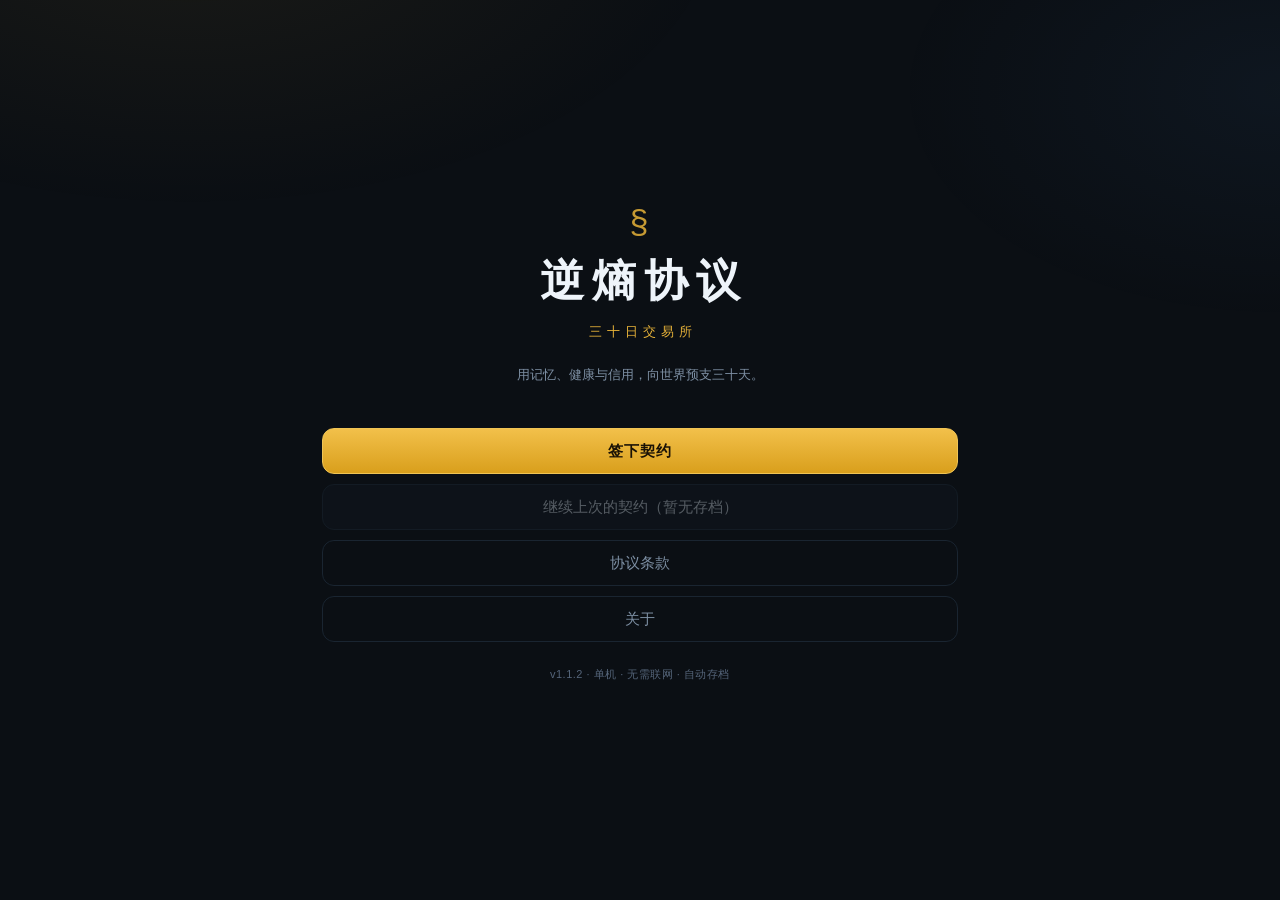
<file: 在线版/index.html>
<!doctype html>
<html lang="zh-CN">
<head>
<meta charset="utf-8">
<meta name="viewport" content="width=device-width, initial-scale=1, viewport-fit=cover">
<meta name="theme-color" content="#0b0f14">
<meta name="application-name" content="逆熵协议">
<meta name="description" content="逆熵协议：三十日交易所 —— 单机文字策略游戏">
<title>逆熵协议 · 三十日交易所</title>
<link rel="manifest" href="manifest.webmanifest">
<link rel="stylesheet" href="style.css">
</head>
<body>

<!-- ============ 标题页 ============ -->
<section id="screen-title" class="screen">
  <div class="title-wrap">
    <div class="logo-mark">§</div>
    <h1 class="game-title">逆熵协议</h1>
    <p class="game-sub">三十日交易所</p>
    <p class="tagline" id="tagline"></p>

    <div class="title-buttons">
      <button class="btn btn-primary" id="btn-new">签下契约</button>
      <button class="btn" id="btn-continue">继续上次的契约</button>
      <button class="btn btn-ghost" id="btn-rules">协议条款</button>
      <button class="btn btn-ghost" id="btn-about">关于</button>
    </div>

    <p class="foot-note">
      <span id="title-version"></span> · 单机 · 无需联网 · 自动存档
    </p>
    <p class="foot-note warn hidden" id="title-warn">当前页面不能保存进度（浏览器禁止本地存储），关掉就没了</p>
  </div>
</section>

<!-- ============ 规则页 ============ -->
<section id="screen-rules" class="screen hidden">
  <header class="topbar">
    <button class="icon-btn" id="btn-rules-back">←</button>
    <div class="topbar-title">协议条款</div>
    <div class="topbar-right"></div>
  </header>
  <div class="scroll-body">
    <p class="lead">在签字之前，你有权读完它。读完之后，你仍然可以后悔——但只有一次。</p>
    <div id="rules-body"></div>
    <h3 class="section-h">每日行动（每项消耗 1 行动点）</h3>
    <div id="rules-actions" class="rules-actions"></div>
    <div class="rules-foot">
      <button class="btn btn-primary wide" id="btn-rules-start">我读完了，签</button>
      <button class="btn btn-ghost wide" id="btn-rules-close">先不签</button>
    </div>
  </div>
</section>

<!-- ============ 关于页 ============ -->
<section id="screen-about" class="screen hidden">
  <header class="topbar">
    <button class="icon-btn" id="btn-about-back">←</button>
    <div class="topbar-title">关于</div>
    <div class="topbar-right"></div>
  </header>
  <div class="scroll-body">
    <div id="about-body"></div>
    <button class="btn btn-ghost wide danger" id="btn-clear-save">清除存档</button>
  </div>
</section>

<!-- ============ 游戏主界面 ============ -->
<section id="screen-game" class="screen hidden">
  <header class="hud">
    <div class="hud-day">
      <span class="hud-day-num" id="hud-day">1</span>
      <span class="hud-day-of">/ 30 天</span>
    </div>
    <div class="hud-ap">
      <span class="ap-label">AP</span>
      <div class="ap-pips" id="hud-ap"></div>
      <div class="ap-num" id="hud-ap-num"></div>
    </div>
    <button class="icon-btn" id="btn-menu">≡</button>
  </header>

  <div class="stats" id="stats"></div>

  <div class="frags" id="frags"></div>

  <div class="log" id="log"></div>

  <div class="actions-wrap">
    <div class="actions-h">
      <span>今日行动</span>
      <span class="muted" id="actions-hint"></span>
    </div>
    <div class="actions" id="actions"></div>
  </div>

  <div class="footer-bar">
    <p class="persist-hint hidden" id="persist-hint">⚠ 当前页面不能存档，关掉就没了</p>
    <button class="btn btn-primary wide" id="btn-endday">结束这一天 →</button>
  </div>
</section>

<!-- ============ 结局页 ============ -->
<section id="screen-ending" class="screen hidden">
  <div class="ending-wrap">
    <div class="ending-kicker">第三十日 · 结算</div>
    <h2 class="ending-title" id="ending-title"></h2>
    <div class="ending-text" id="ending-text"></div>
    <div class="ending-stats" id="ending-stats"></div>
    <div class="ending-buttons">
      <button class="btn btn-primary wide" id="btn-again">再来一次</button>
      <button class="btn btn-ghost wide" id="btn-to-title">回到门厅</button>
    </div>
    <p class="foot-note">这只是十三个结局里的一个。</p>
  </div>
</section>

<!-- ============ 弹层 ============ -->
<div id="modal-root" class="modal-root hidden"></div>

<script src="content.js"></script>
<script src="engine.js"></script>
<script src="ui.js"></script>
</body>
</html>
</file>
<file: 在线版/style.css>
/* 逆熵协议 · style.css */
:root{
  --bg:#0b0f14;
  --panel:#131a23;
  --panel-2:#0e141b;
  --line:#22303f;
  --line-soft:#1a2531;
  --text:#cfd8e3;
  --text-hi:#eef4fa;
  --dim:#7d8fa3;
  --accent:#e8b339;
  --accent-soft:#3a2f13;
  --cool:#58a6ff;
  --good:#46b17b;
  --bad:#e5534b;
  --event:#d29922;
  --radius:12px;
  --tap:46px;
}
*{box-sizing:border-box;-webkit-tap-highlight-color:transparent;}
html,body{margin:0;padding:0;height:100%;}
body{
  background:var(--bg);
  color:var(--text);
  font-family:-apple-system,BlinkMacSystemFont,"Segoe UI","PingFang SC","Hiragino Sans GB","Microsoft YaHei",sans-serif;
  font-size:15px;line-height:1.6;
  overflow:hidden;
  -webkit-font-smoothing:antialiased;
}
body::before{
  content:"";position:fixed;inset:0;pointer-events:none;z-index:0;
  background:
    radial-gradient(900px 500px at 15% -10%, rgba(232,179,57,.07), transparent 60%),
    radial-gradient(700px 420px at 100% 10%, rgba(88,166,255,.05), transparent 55%);
}
.hidden{display:none !important;}
#screen-game{overflow-y:auto;overscroll-behavior:contain;}
.num{font-variant-numeric:tabular-nums;}

/* ---------- 屏幕骨架 ---------- */
.screen{
  position:relative;z-index:1;
  height:100dvh;height:100vh;height:100dvh;
  display:flex;flex-direction:column;
  padding:calc(env(safe-area-inset-top) + 10px) 14px calc(env(safe-area-inset-bottom) + 10px);
  max-width:560px;margin:0 auto;width:100%;
}
.scroll-body{flex:1;overflow-y:auto;-webkit-overflow-scrolling:touch;padding-bottom:14px;}

/* ---------- 标题页 ---------- */
.title-wrap{
  flex:1;display:flex;flex-direction:column;justify-content:center;
  text-align:center;gap:6px;padding-bottom:12px;
}
.logo-mark{
  font-size:34px;color:var(--accent);opacity:.85;line-height:1;
  letter-spacing:2px;margin-bottom:2px;
}
.game-title{
  font-size:34px;letter-spacing:8px;margin:0;color:var(--text-hi);font-weight:600;
  text-indent:8px;
}
.game-sub{
  margin:0;color:var(--accent);letter-spacing:5px;font-size:13px;text-indent:5px;
}
.tagline{
  color:var(--dim);font-size:13px;margin:16px 24px 0;min-height:2.4em;
}
.title-buttons{
  display:flex;flex-direction:column;gap:10px;margin:26px 18px 0;
}
.foot-note{
  color:#55657a;font-size:11px;text-align:center;margin:18px 0 0;letter-spacing:.5px;
}
.foot-note.warn{color:#d29922;margin-top:8px;}
.persist-hint{font-size:11px;color:#d29922;text-align:center;margin:0 0 6px;line-height:1.4;}

/* ---------- 按钮 ---------- */
.btn{
  appearance:none;border:1px solid var(--line);background:var(--panel);color:var(--text);
  min-height:var(--tap);padding:10px 16px;border-radius:var(--radius);
  font-size:15px;font-family:inherit;cursor:pointer;
  display:flex;align-items:center;justify-content:center;gap:8px;
  transition:background .12s ease,border-color .12s ease,transform .06s ease;
  text-align:center;
}
.btn:active{transform:scale(.985);}
.btn:hover{background:#18212c;}
.btn-primary{
  background:linear-gradient(180deg,#f2c04a,#d99f1c);border-color:#f0c455;
  color:#1a1206;font-weight:700;letter-spacing:1px;
}
.btn-primary:hover{background:linear-gradient(180deg,#ffd066,#e6ad2b);}
.btn-ghost{background:transparent;border-color:var(--line-soft);color:var(--dim);}
.btn-ghost:hover{color:var(--text);border-color:var(--line);}
.btn.wide{width:100%;}
.btn.danger{color:#f08a84;border-color:#4a2523;margin-top:26px;}
.btn:disabled{opacity:.38;cursor:not-allowed;}
.icon-btn{
  appearance:none;background:transparent;border:1px solid var(--line-soft);color:var(--dim);
  width:40px;height:40px;border-radius:10px;font-size:18px;cursor:pointer;
  display:flex;align-items:center;justify-content:center;
}
.icon-btn:hover{color:var(--text);border-color:var(--line);}

/* ---------- 顶栏 ---------- */
.topbar{
  display:flex;align-items:center;gap:10px;margin-bottom:14px;
}
.topbar-title{flex:1;font-size:15px;letter-spacing:3px;color:var(--text-hi);}
.topbar-right{width:40px;}
.lead{color:var(--dim);font-size:13px;margin:0 0 18px;}
.section-h{
  font-size:13px;letter-spacing:2px;color:var(--accent);margin:26px 0 10px;
  border-left:3px solid var(--accent);padding-left:8px;font-weight:600;
}
.rules-body h3,.rules-actions h3{margin:0;}

/* ---------- 规则页 ---------- */
.rule-block{margin-bottom:20px;}
.rule-block h3{
  font-size:14px;color:var(--text-hi);margin:0 0 6px;letter-spacing:1px;font-weight:600;
}
.rule-block p{margin:0 0 6px;font-size:13.5px;color:var(--dim);}
.rule-block p strong{color:var(--text);font-weight:600;}
.rules-actions{display:flex;flex-direction:column;gap:6px;}
.rule-line{
  display:flex;gap:10px;align-items:baseline;
  padding:8px 10px;background:var(--panel-2);border:1px solid var(--line-soft);border-radius:9px;
}
.rule-line .rn{color:var(--text-hi);font-size:13.5px;min-width:76px;}
.rule-line .rd{color:var(--dim);font-size:12.5px;flex:1;}
.rule-line .rc{color:var(--accent);font-size:11px;white-space:nowrap;}
.rules-foot{margin:26px 0 6px;display:flex;flex-direction:column;gap:10px;}

/* ---------- HUD ---------- */
.hud{display:flex;align-items:center;gap:12px;margin-bottom:10px;}
.hud-day{display:flex;align-items:baseline;gap:5px;}
.hud-day-num{font-size:30px;font-weight:700;color:var(--text-hi);line-height:1;font-variant-numeric:tabular-nums;}
.hud-day-of{color:var(--dim);font-size:12px;}
.hud-ap{flex:1;display:flex;align-items:center;justify-content:flex-end;gap:8px;}
.ap-label{color:var(--dim);font-size:11px;letter-spacing:1px;}
.ap-pips{display:flex;gap:4px;}
.ap-pip{width:9px;height:9px;border-radius:50%;background:var(--line);}
.ap-pip.on{background:var(--accent);box-shadow:0 0 8px rgba(232,179,57,.55);}
.ap-num{color:var(--accent);font-size:13px;font-weight:700;font-variant-numeric:tabular-nums;min-width:18px;}

/* ---------- 资源 ---------- */
.stats{
  display:grid;grid-template-columns:repeat(4,1fr);gap:6px;margin-bottom:8px;
}
.stat{
  background:var(--panel-2);border:1px solid var(--line-soft);border-radius:9px;
  padding:6px 7px;
}
.stat .k{font-size:10px;color:var(--dim);letter-spacing:.5px;}
.stat .v{font-size:15px;font-weight:700;color:var(--text-hi);font-variant-numeric:tabular-nums;}
.stat.warn .v{color:var(--bad);}
.stat.good .v{color:var(--good);}
.stat.ent .v{color:var(--event);}
.stat small{font-size:9px;color:var(--dim);font-weight:400;}

/* ---------- 碎片 ---------- */
.frags{display:flex;flex-wrap:wrap;gap:5px;margin-bottom:8px;min-height:24px;}
.frag{
  font-size:11px;padding:3px 8px;border-radius:20px;cursor:pointer;
  background:rgba(88,166,255,.10);border:1px solid rgba(88,166,255,.35);color:#9fc7f5;
  white-space:nowrap;
}
.frag:hover{background:rgba(88,166,255,.18);}
.frag.badge{background:rgba(232,179,57,.14);border-color:rgba(232,179,57,.5);color:#f0c455;}
.frag-empty{color:#4d5d70;font-size:11px;}

/* ---------- 日志 ---------- */
.log{
  flex:0 0 auto;height:clamp(108px,22vh,190px);overflow-y:auto;
  background:var(--panel-2);border:1px solid var(--line-soft);border-radius:var(--radius);
  padding:9px 11px;font-size:12.5px;line-height:1.72;margin-bottom:10px;
  -webkit-mask-image:linear-gradient(180deg,transparent 0,#000 14px);
          mask-image:linear-gradient(180deg,transparent 0,#000 14px);
}
.log div{margin-bottom:1px;word-break:break-word;}
.log .good{color:var(--good);}
.log .bad{color:var(--bad);}
.log .info{color:var(--cool);}
.log .event{color:var(--event);font-weight:600;}
.log .sys{color:var(--dim);}
.log .story{color:#c8b389;font-style:italic;}

/* ---------- 行动 ---------- */
.actions-wrap{margin-bottom:8px;}
.actions-h{
  display:flex;justify-content:space-between;align-items:baseline;
  font-size:11px;letter-spacing:2px;color:var(--dim);margin-bottom:7px;
}
.actions{display:grid;grid-template-columns:1fr 1fr;gap:7px;}
.action{
  appearance:none;text-align:left;cursor:pointer;font-family:inherit;
  background:var(--panel);border:1px solid var(--line);border-radius:10px;
  padding:8px 9px;color:var(--text);min-height:56px;
  display:flex;flex-direction:column;gap:2px;justify-content:center;
  transition:background .12s,border-color .12s,transform .06s;
}
.action:hover:not(:disabled){background:#18212c;border-color:#2f4154;}
.action:active:not(:disabled){transform:scale(.985);}
.action:disabled{opacity:.34;cursor:not-allowed;}
.action .an{font-size:13px;font-weight:700;color:var(--text-hi);display:flex;justify-content:space-between;gap:6px;}
.action .an .cost{font-size:10px;color:var(--accent);font-weight:600;}
.action .ad{font-size:10.5px;color:var(--dim);line-height:1.4;}
.action .ar{font-size:10px;color:var(--bad);}
.action.special{background:var(--accent-soft);border-color:#5a4a1c;}

/* ---------- 底部 ---------- */
.footer-bar{
  position:sticky;bottom:calc(-1 * (env(safe-area-inset-bottom) + 10px));
  padding:8px 0 calc(env(safe-area-inset-bottom) + 2px);
  background:linear-gradient(180deg,rgba(11,15,20,0),#0b0f14 38%);
  margin-top:auto;
}
.muted{color:#55657a;}

/* ---------- 弹层 ---------- */
.modal-root{
  position:fixed;inset:0;z-index:50;display:flex;align-items:center;justify-content:center;
  background:rgba(4,7,11,.72);backdrop-filter:blur(3px);
  padding:16px;
}
.modal{
  width:100%;max-width:520px;max-height:86dvh;overflow-y:auto;
  background:linear-gradient(180deg,#141c26,#0f151d);
  border:1px solid #2a3a4d;border-radius:16px;
  padding:20px 18px;box-shadow:0 24px 60px rgba(0,0,0,.55);
  animation:pop .16s ease-out;
}
@keyframes pop{from{opacity:0;transform:translateY(10px) scale(.985);}to{opacity:1;transform:none;}}
.modal-kicker{font-size:10px;letter-spacing:3px;color:var(--accent);margin-bottom:8px;}
.modal h2{
  margin:0 0 12px;font-size:19px;color:var(--text-hi);letter-spacing:1px;font-weight:600;
}
.modal p{font-size:13.5px;color:#b9c6d5;margin:0 0 10px;line-height:1.78;}
.modal p.q{color:#d8c79a;border-left:2px solid rgba(232,179,57,.4);padding-left:10px;font-style:italic;}
.modal .choices{display:flex;flex-direction:column;gap:8px;margin-top:16px;}
.choice{
  appearance:none;font-family:inherit;text-align:left;cursor:pointer;
  background:var(--panel);border:1px solid var(--line);border-radius:10px;
  padding:11px 13px;color:var(--text);font-size:14px;min-height:48px;
  display:flex;flex-direction:column;gap:3px;
}
.choice:hover:not(:disabled){background:#1a2431;border-color:var(--accent);}
.choice:disabled{opacity:.4;}
.choice .req{font-size:11px;color:var(--bad);}
.modal .row{display:flex;gap:8px;margin-top:14px;}
.modal .row .btn{flex:1;}
.modal .amount-box{display:flex;gap:8px;flex-wrap:wrap;margin:12px 0 4px;}
.chip{
  appearance:none;font-family:inherit;cursor:pointer;font-size:12px;
  background:var(--panel-2);border:1px solid var(--line);color:var(--text);
  border-radius:20px;padding:6px 12px;min-height:36px;
}
.chip:hover{border-color:var(--accent);color:var(--accent);}
.amount-input{
  width:100%;font-family:inherit;font-size:22px;font-variant-numeric:tabular-nums;
  background:#0a1017;border:1px solid var(--line);border-radius:10px;
  color:var(--accent);padding:12px 14px;text-align:center;outline:none;
}
.amount-input:focus{border-color:var(--accent);}
.modal .hint{font-size:11.5px;color:var(--dim);text-align:center;margin-top:6px;}

/* ---------- 结局 ---------- */
.ending-wrap{
  flex:1;display:flex;flex-direction:column;justify-content:center;
  text-align:center;padding:10px 4px;
}
.ending-kicker{font-size:10px;letter-spacing:4px;color:var(--dim);}
.ending-title{
  font-size:30px;letter-spacing:6px;margin:10px 0 18px;color:var(--accent);
  font-weight:600;text-indent:6px;
}
.ending-text{text-align:left;font-size:13.5px;color:#b9c6d5;line-height:1.9;}
.ending-text p{margin:0 0 12px;}
.ending-stats{
  display:grid;grid-template-columns:repeat(3,1fr);gap:6px;margin:22px 0 18px;
}
.ending-stats .stat{background:rgba(255,255,255,.02);}
.ending-buttons{display:flex;flex-direction:column;gap:9px;}

/* ---------- 横屏/大屏 ---------- */
@media (min-width:720px){
  .screen{max-width:720px;padding-left:24px;padding-right:24px;}
  .stats{grid-template-columns:repeat(6,1fr);}
  .actions{grid-template-columns:repeat(3,1fr);}
  .game-title{font-size:44px;}
  .log{max-height:36vh;}
}
@media (max-height:640px){
  .game-title{font-size:28px;}
  .title-buttons{margin-top:14px;}
  .log{height:96px;}
  .action{min-height:50px;padding:6px 8px;}
  .game-title{letter-spacing:5px;}
}
</file>
